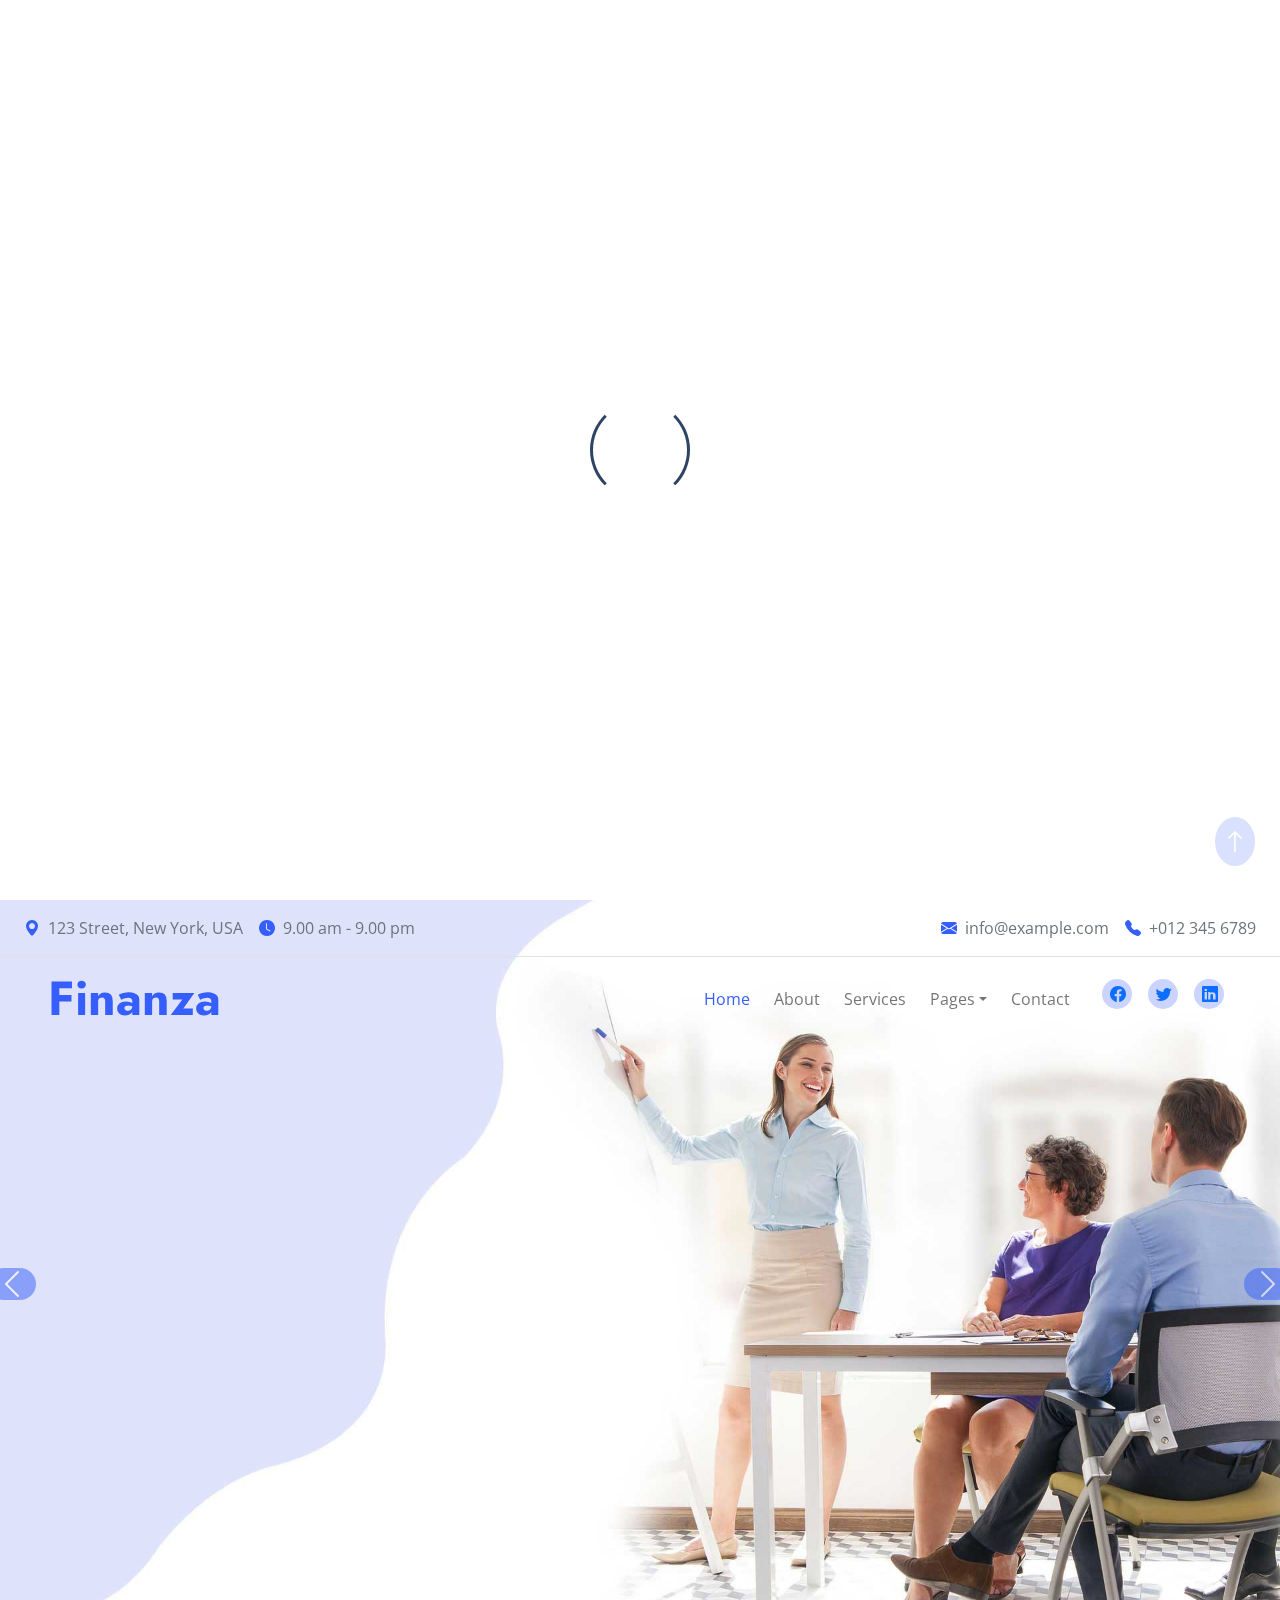
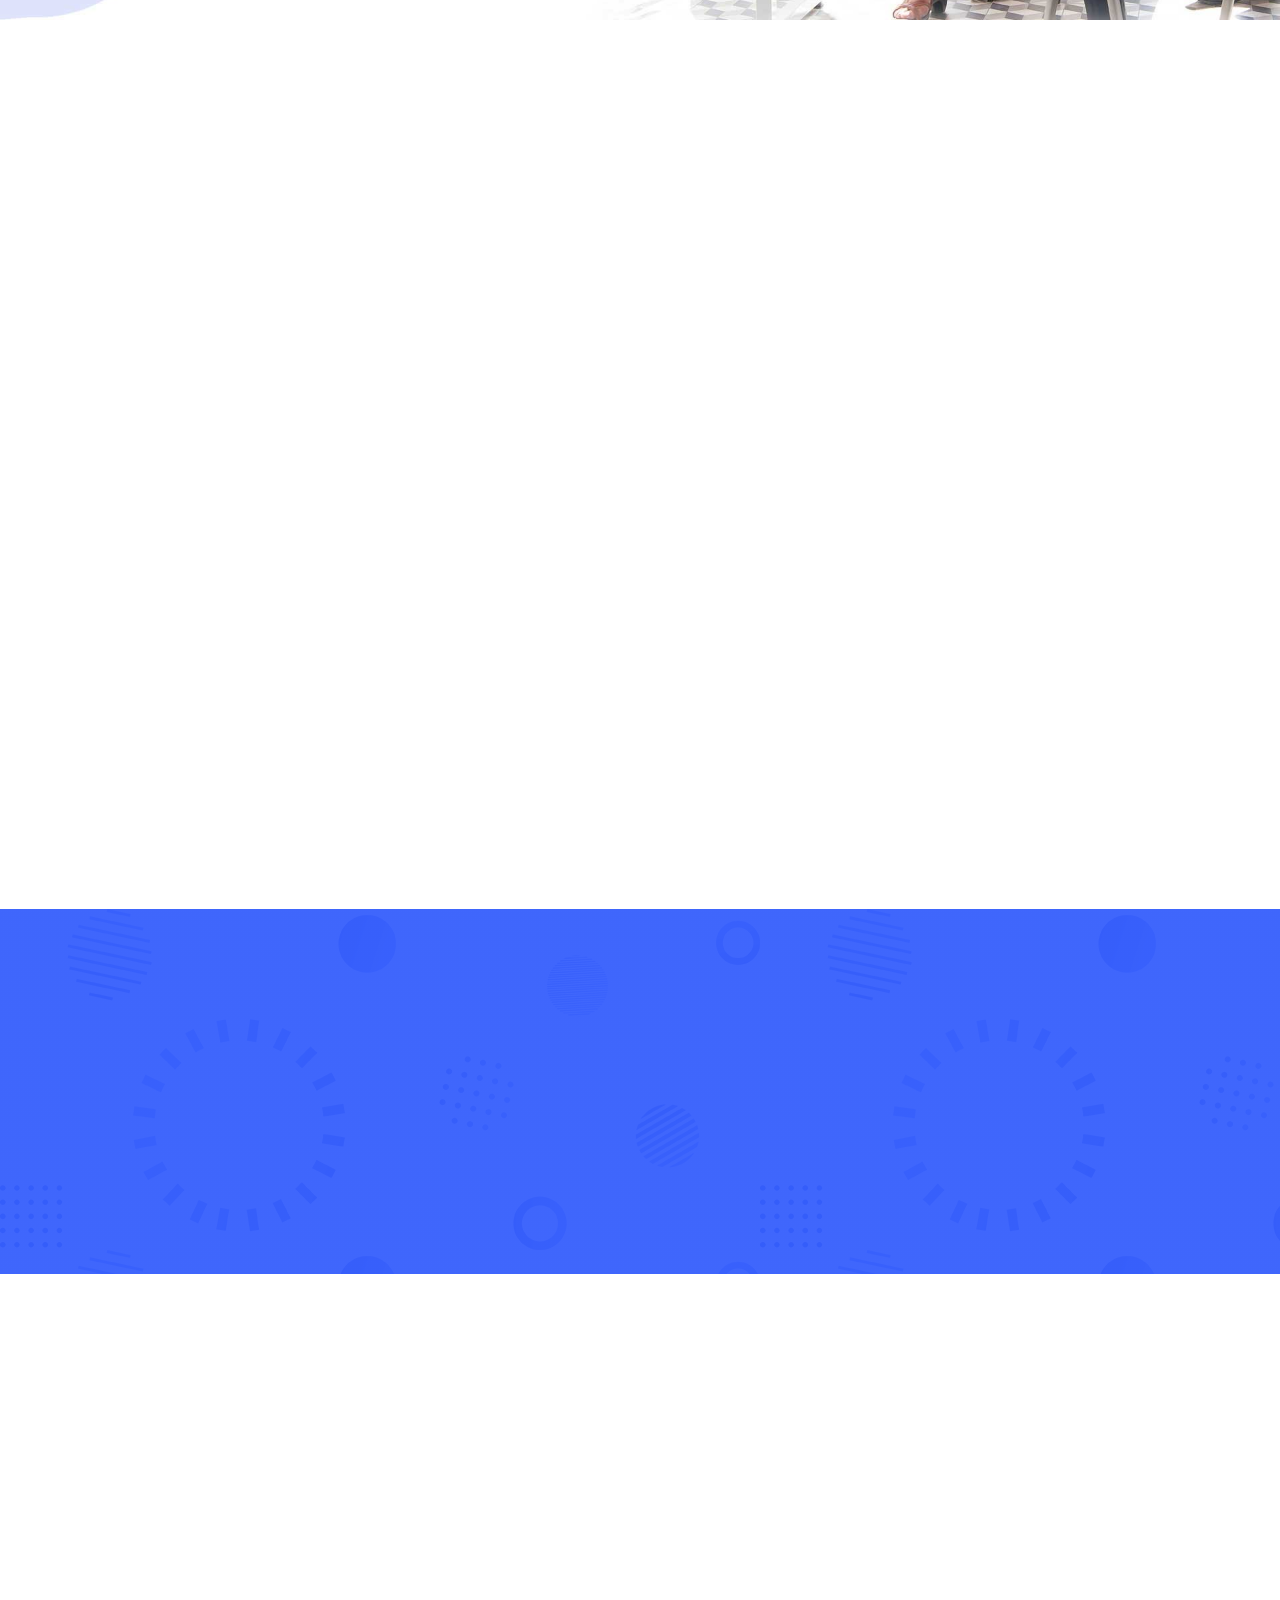
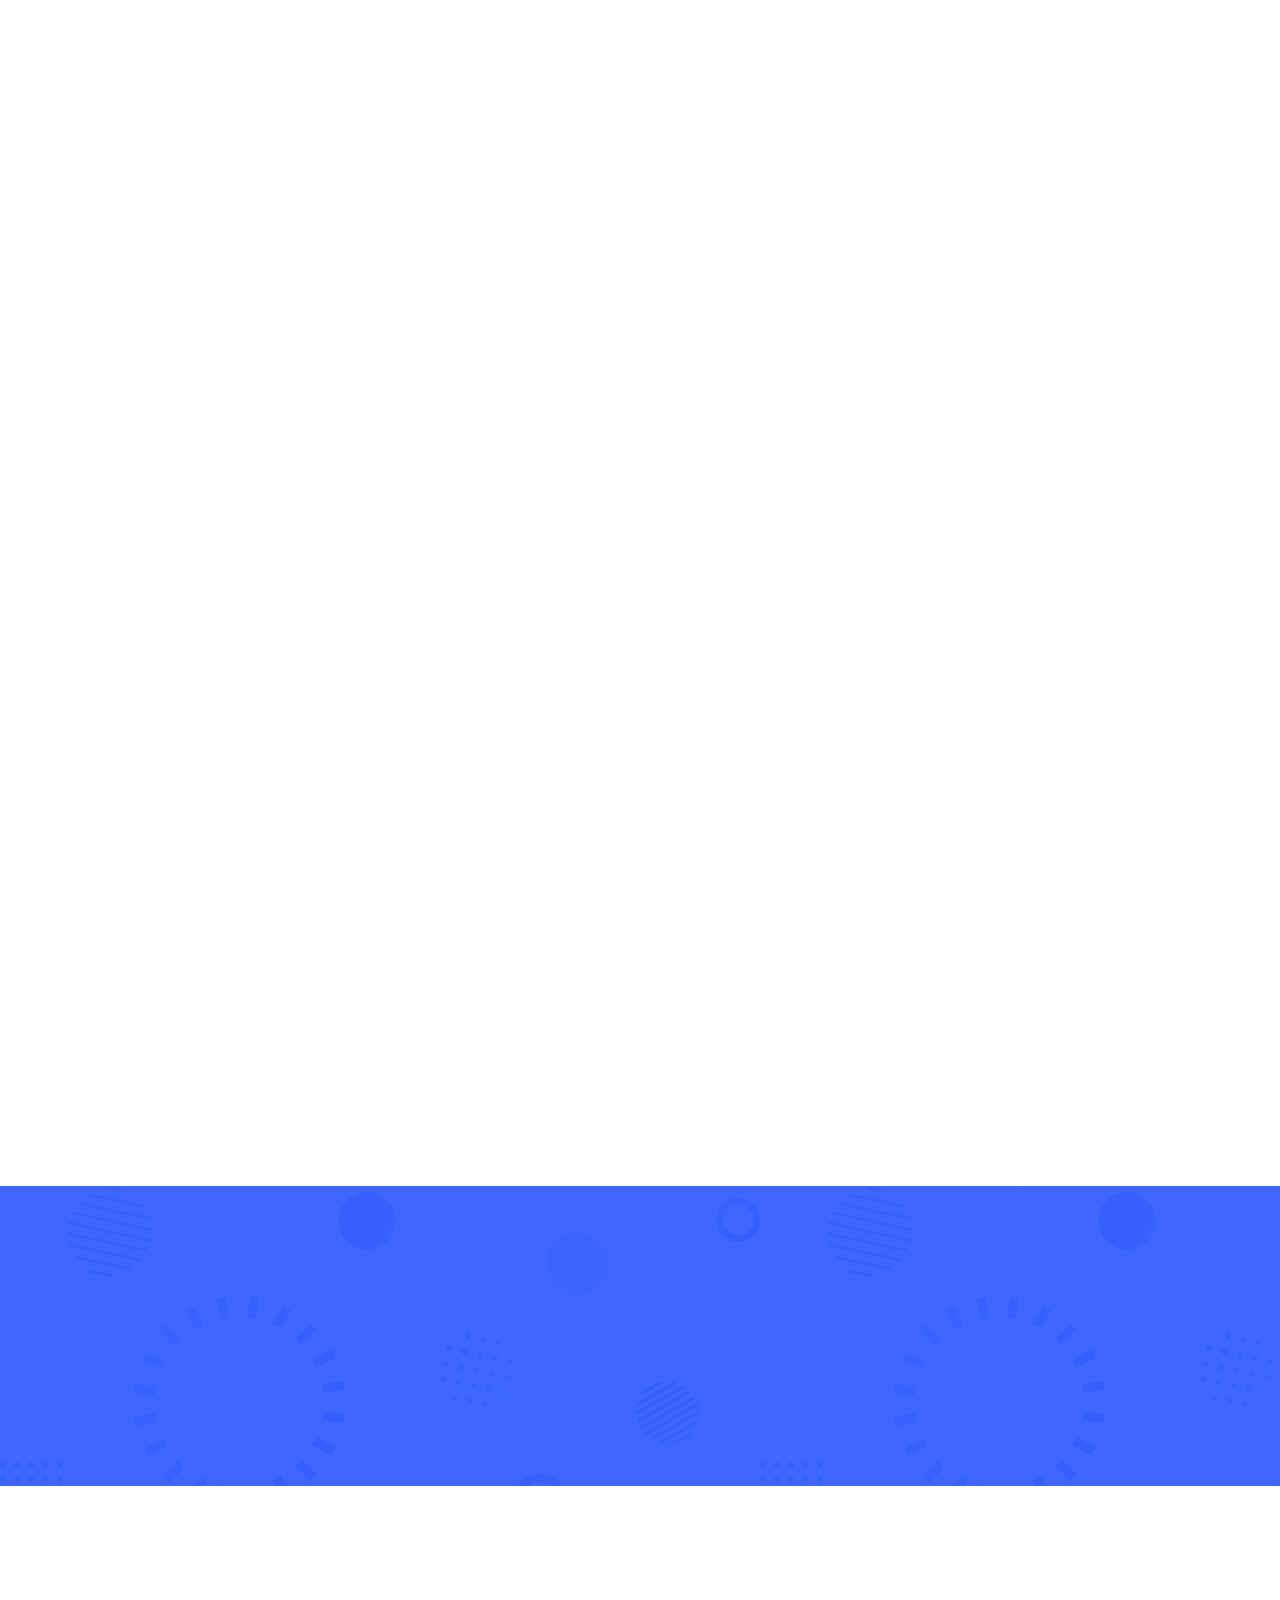
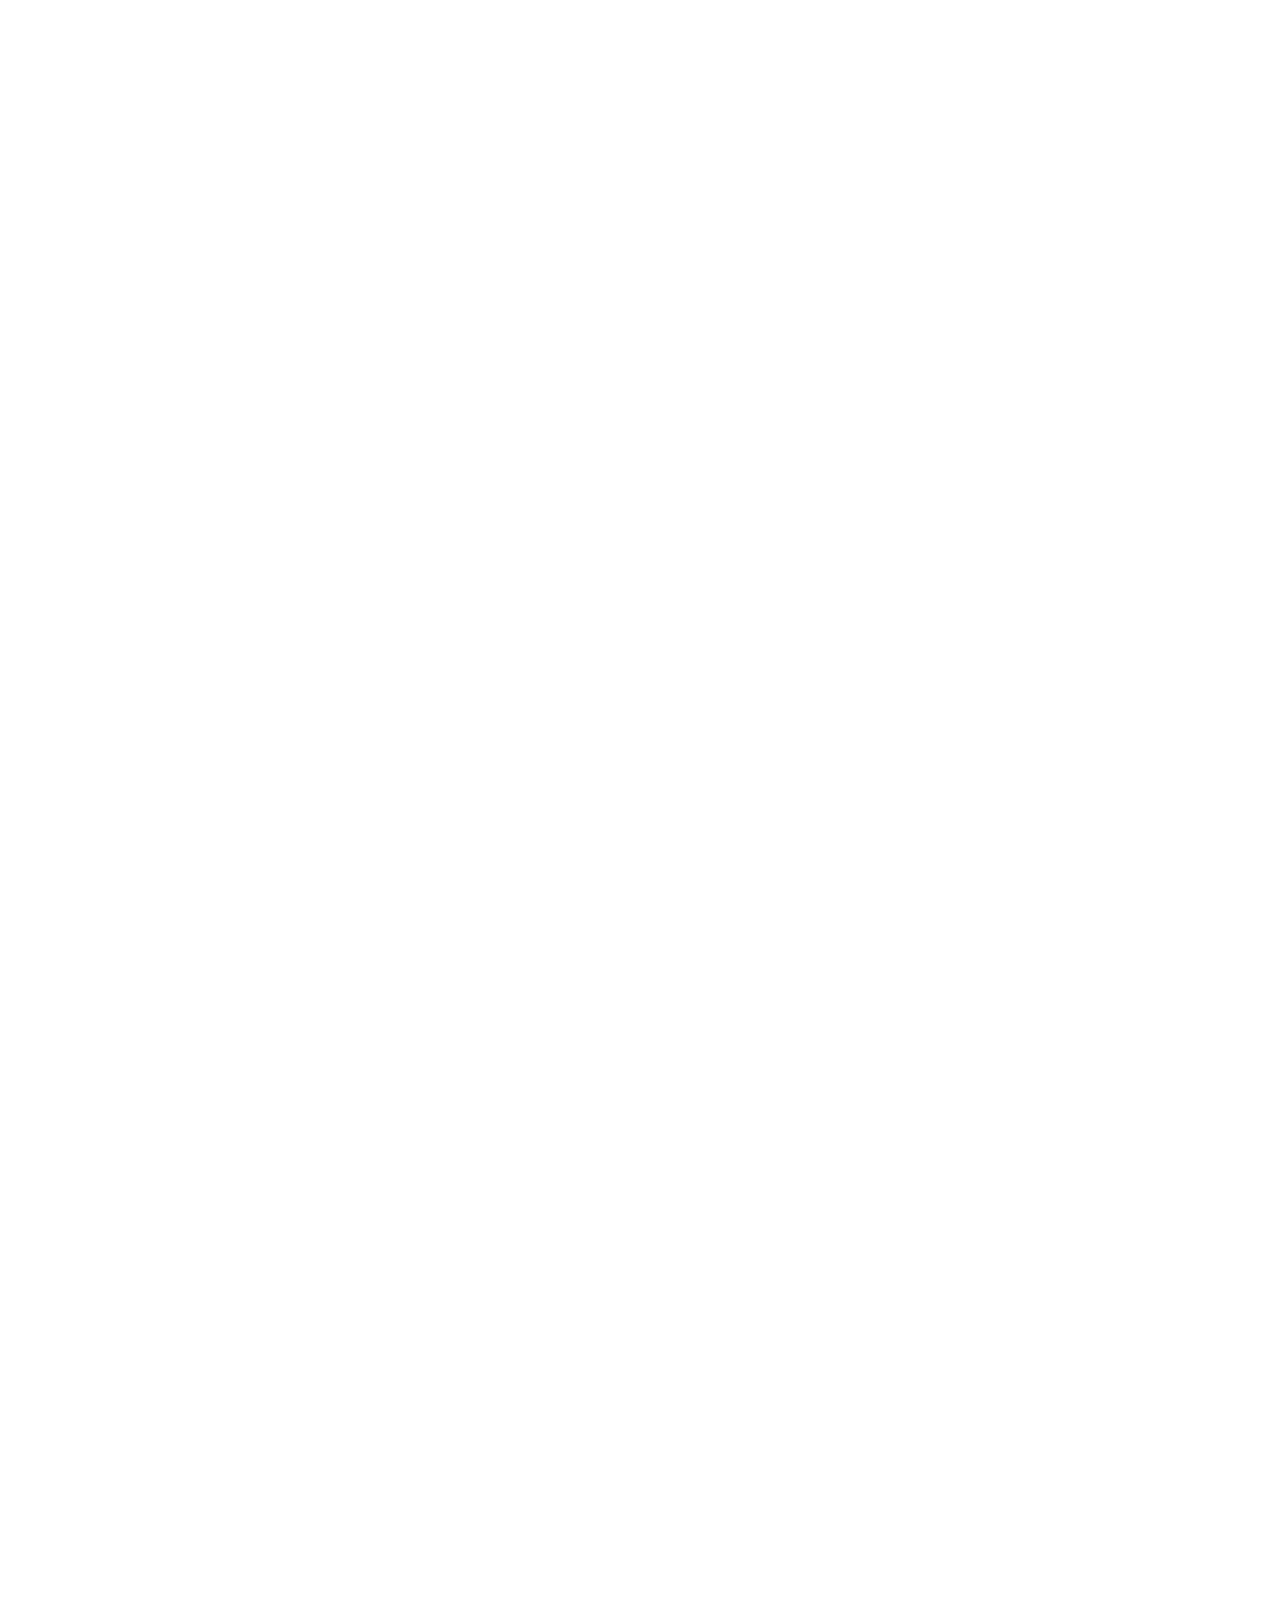
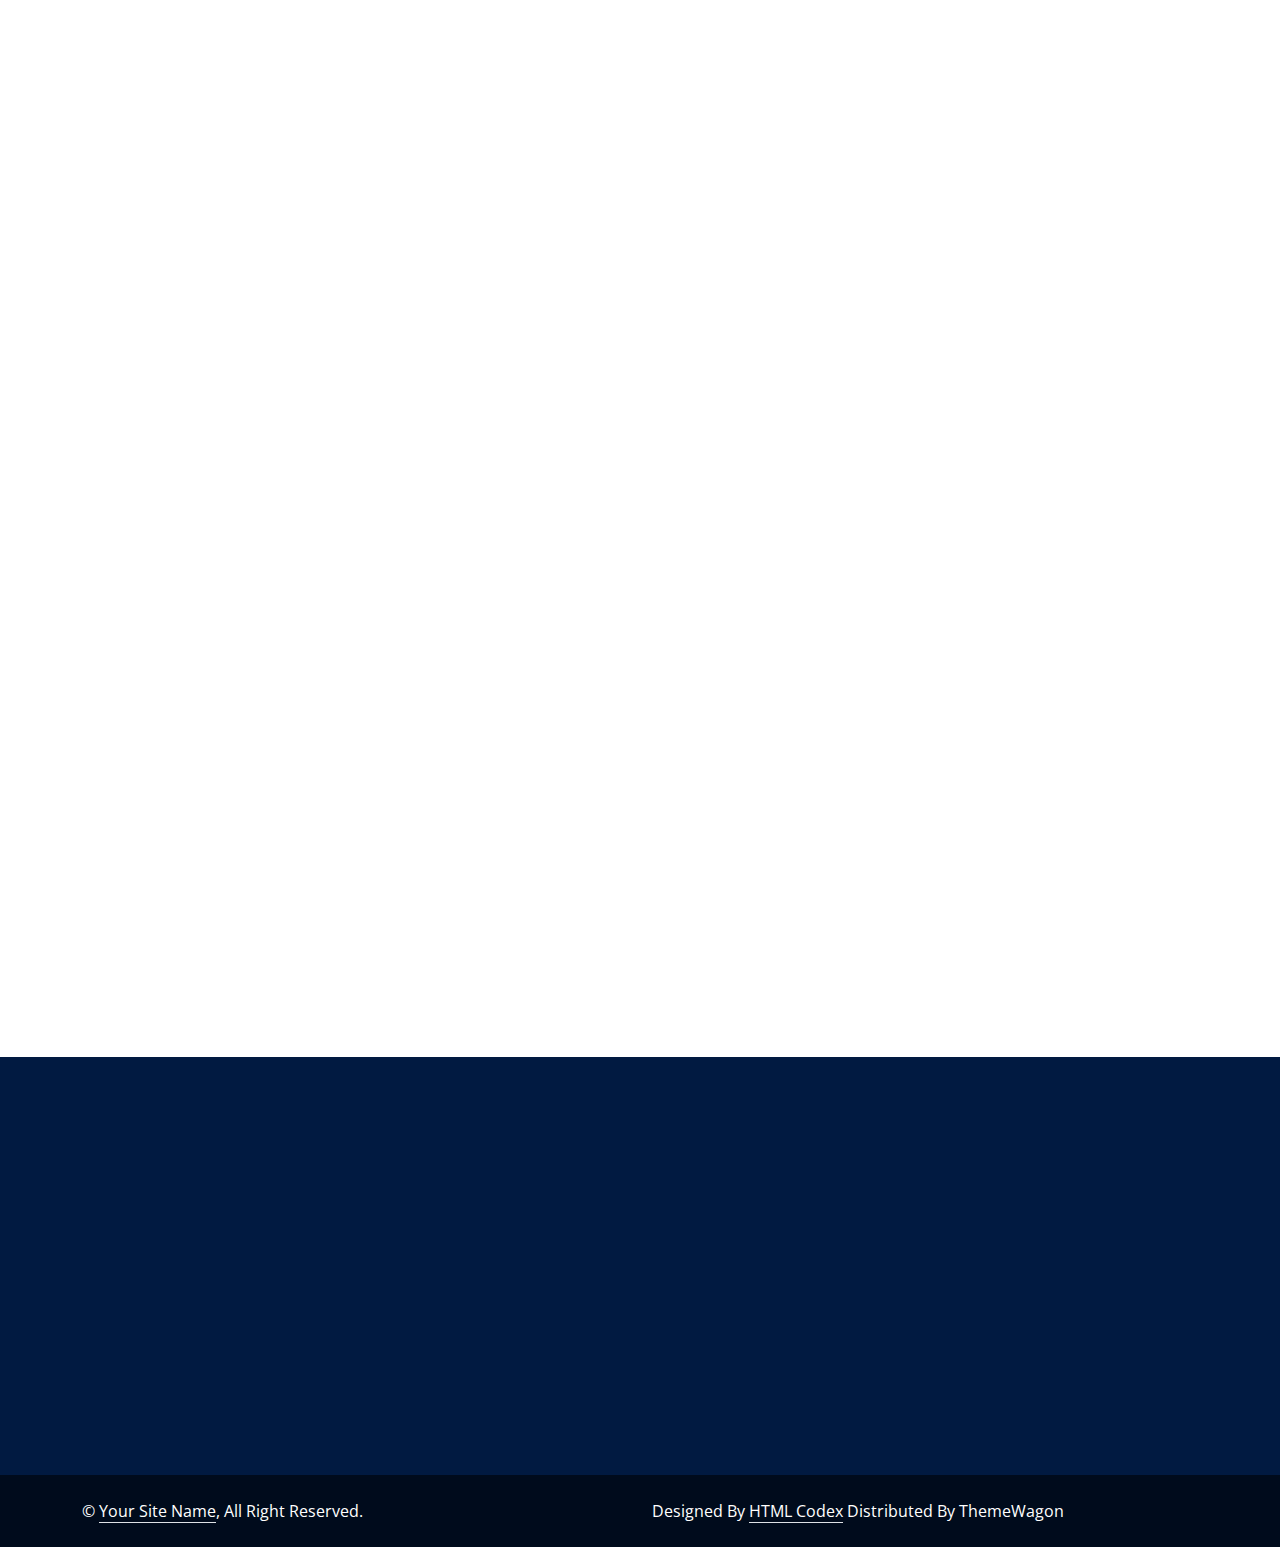
<file: index.html>
<!DOCTYPE html>
<html lang="en">
<head>
    <meta charset="UTF-8">
    <meta http-equiv="X-UA-Compatible" content="IE=edge">
    <meta name="viewport" content="width=device-width, initial-scale=1.0">
    <title>Finanza</title>
    <style>
        @import url(css/bootstrap-icons.css);
        @import url(css/bootstrap.min.css);
        @import url(css/swiper-bundle.min.css);
        @import url(css/animate.css);
        @import url(css/animate.min.css);
        @import url(css/media.css);
        @import url(css/fonts.css);
        @import url(css/style.css);
    </style>
</head>
<body>

    <!-- loader-->
    <div class="loading-container position-sticky">
        <div class="loading"></div>
        <div id="loading-text">finanza</div>
    </div>

    <header class="position-fixed w-100">
        <div class="top-bar border-bottom d-flex justify-content-between">
            <div class="topbar-left d-none d-lg-block py-3 px-4">
                <ul class="list-unstyled hstack m-0">
                    <li class="pe-3"><a class=" text-decoration-none text-secondary" href="#"><i class="bi bi-geo-alt-fill pe-2 text-primary"></i>123 Street, New York, USA</a></li>
                    <li><a class=" text-decoration-none text-secondary" href="#"><i class="bi bi-clock-fill pe-2 text-primary"></i>9.00 am - 9.00 pm</a></li>
                </ul>
            </div>
            <div class="topbar-right d-none d-lg-block py-3 px-4">
                <ul class="list-unstyled hstack m-0">
                    <li class="pe-3"><a class=" text-decoration-none text-secondary" href="mailto:info@example.com "><i class="bi bi-envelope-fill pe-2 text-primary"></i>info@example.com </li></a>
                    <li><a class="text-decoration-none text-secondary" href="tel:+012 345 6789"><i class="bi bi-telephone-fill pe-2 text-primary"></i>+012 345 6789</a></li>
                </ul>
            </div>
        </div>
        <div class="main-header navbar navbar-expand-lg px-5">
            <div class="navbar-brand">
                <div><a class="display-5 text-primary font-jost fw-bold text-decoration-none" href="index.html">Finanza</a></div>
            </div>
            <button class="navbar-toggler border-0 bg-white" type="button" data-bs-toggle="collapse" data-bs-target="#navbarNav" >
                <span class="navbar-toggler-icon bg-white"></span>
            </button>
            <nav class="collapse navbar-collapse justify-content-end" id="navbarNav">
                <ul class="navbar-nav show">
                    <li class="nav-item"><a class="nav-link pe-3 active" href="index.html">Home</a></li>
                    <li class="nav-item"><a class="nav-link pe-3" href="about.html">About</a></li>
                    <li class="nav-item"><a class="nav-link pe-3" href="services.html">Services</a></li>
                    <li class="nav-item dropdown"><a class="nav-link dropdown-toggle pe-3" href="#" data-bs-toggle="dropdown">Pages</a>
                        <ol class="dropdown-menu">
                            <li><a class="dropdown-item" href="project.html">Projects</a></li>
                            <li><a class="dropdown-item" href="feature.html">Features</a></li>
                            <li><a class="dropdown-item" href="team.html">Team Member</a></li>
                            <li><a class="dropdown-item" href="testimonial.html">Testimonial</a></li>
                            <li><a class="dropdown-item" href="404pages.html">404 Page</a></li>
                        </ol>
                    </li>
                    <li class="nav-item"><a class="nav-link pe-3" href="contact.html">Contact</a></li>
                    <div class="icon d-none d-lg-block text-primary ms-3 me-2 rounded-circle">
                        <a href="#" class="text-decoration-none"><i class="bi bi-facebook px-2 py-2"></i></a>
                    </div>
                    <div class="icon d-none d-lg-block text-primary me-2 ms-2 rounded-circle">
                        <a href="#" class="text-decoration-none"><i class="bi bi-twitter px-2 py-2"></i></a>
                    </div>
                    <div class="icon d-none d-lg-block text-primary me-2 ms-2 rounded-circle">
                        <a href="#" class="text-decoration-none"><i class="bi bi-linkedin px-2 py-2"></i></a>
                    </div>
                </ul>
            </nav>
        </div>
    </header>

    <!-- banner section -->
    <section class="banner">
        <div class="carousel overflow-hidden slide carousel-fade" bs-data-ride="carousel" id="fadecarousel">
            <div class="carousel-inner">
                <div class="carousel-item active mb-md-5">
                    <img class="img-fluid" src="img/carousel-2.jpg" alt="">
                    <div class="carousel-caption top-50 start-10 translate-middle-y text-start w-50  wow animate__animated animate__fadeInUp">
                        <p class="text-primary rounded border d-inline-block border-white py-1 px-2  wow animate__animated animate__fadeInUp">Welcome to Finanza</p>
                        <h1 class="display-1 fw-bold dark-blue font-jost  wow animate__animated animate__fadeInUp">True Financial Support For You</h1>
                        <button class="btn btn-primary py-3 px-5 mt-3 wow animate__animated animate__fadeInUp">Explore More</button>
                    </div>
                </div>
                <div class="carousel-item">
                    <img class="img-fluid" src="img/carousel-1.jpg" alt="">
                    <div class="carousel-caption top-50 start-10 translate-middle-y wow animate__animated animate__fadeInUp animate__delay text-start w-50">
                        <p class="text-primary rounded border d-inline-block border-white py-2 px-2">Welcome to Finanza</p>
                        <h1 class="display-1 fw-bold dark-blue font-jost">Your Financial Status Is Our Goal</h1>
                        <button class="btn btn-primary py-3 px-5">Explore More</button>
                    </div>
                </div>
            </div>
            <button class="carousel-control-prev top-50 start-0 translate-middle" type="button" data-bs-target="#fadecarousel" data-bs-slide="prev">
                <span class="carousel-control-prev-icon bg-primary ms-4 px-4 py-2 rounded-pill" aria-hidden="true"></span>
                <span class="visually-hidden">Previous</span>
            </button>
            <button class="carousel-control-next top-50 start-100 translate-middle" type="button" data-bs-target="#fadecarousel" data-bs-slide="next">
                <span class="carousel-control-next-icon bg-primary me-4 px-4 py-2 rounded-pill" aria-hidden="true"></span>
                <span class="visually-hidden">Previous</span>
            </button>
        </div>
    </section>

    <!-- about section -->
    <section class="about padding-80">
        <div class="container">
            <div class="row align-items-end">
                <div class="col-12 col-xl-6 wow animate__animated animate__fadeInUp animate__delay">
                    <img class="img-fluid rounded" src="img/about.jpg" alt="">
                </div>
                <div class="col-12 col-xl-6 mt-3 m-xl-0 border-end wow animate__animated animate__fadeInUp animate__delay">
                    <p class="text-primary rounded border d-inline-block py-1 px-2">About Us</p>
                    <h2 class="display-5 fw-semibold dark-blue font-jost">We Help Our Clients To Grow Their Business</h2>
                    <p class="fs-6 pt-2">Tempor erat elitr rebum at clita. Diam dolor diam ipsum sit. Aliqu diam amet diam et eos. Clita erat ipsum et lorem et sit, sed stet lorem sit clita duo justo magna dolore erat amet</p>
                    <div class="border p-3 mt-3 rounded">
                        <ul class="nav nav-tabs" id="mytab">
                            <li class="nav-item">
                                <button class="nav-link active" data-bs-toggle="tab" data-bs-target="#story-tab">Story</button>
                            </li>
                            <li>
                                <button class="nav-link" data-bs-toggle="tab" data-bs-target="#mission-tab">Mission</button>
                            </li>
                            <li>
                                <button class="nav-link" data-bs-toggle="tab" data-bs-target="#vision-tab">Vision</button>
                            </li>
                        </ul>
                        <div class="tab-content">
                            <div class="tab-pane fade active show" id="story-tab">
                                <p class="pt-3">
                                    Story erat elitr rebum at clita. Diam dolor diam ipsum et tempor sit. Aliqu diam amet diam et eos labore.</p>
                                <p>Diam dolor diam ipsum et tempor sit. Aliqu diam amet diam et eos labore. Clita erat ipsum et lorem et sit</p>
                            </div>
                            <div class="tab-pane fade" id="mission-tab">
                                <p class="pt-3">Mission erat elitr rebum at clita. Diam dolor diam ipsum et tempor sit. Aliqu diam amet diam et eos labore.</p>
                                <p>Diam dolor diam ipsum et tempor sit. Aliqu diam amet diam et eos labore. Clita erat ipsum et lorem et sit</p>
                            </div>
                            <div class="tab-pane fade" id="vision-tab">
                                <p class="pt-3">Vision erat elitr rebum at clita. Diam dolor diam ipsum et tempor sit. Aliqu diam amet diam et eos labore.</p>
                                <p>Diam dolor diam ipsum et tempor sit. Aliqu diam amet diam et eos labore. Clita erat ipsum et lorem et sit</p>
                            </div>
                        </div>
                    </div>
                </div>
            </div>
            <div class="border p-3 mt-3 wow animate__animated animate__fadeInUp animate__delay">
                <div class="row">
                    <div class="col-12 col-lg-4 border-end">
                        <div class="hstack">
                            <div class="icon text-center rounded-circle bg-primary text-white fs-4 me-3">
                                <i class="bi bi-x"></i>
                            </div>
                            <div>
                                <h3 class="fs-4 fw-semibold font-jost">No Hidden Cost</h3>
                                <p class="fs-6 fw-normal m-0">Clita erat ipsum lorem sit sed stet duo justo</p>
                            </div>
                        </div>
                    </div>
                    <div class="border-bottom my-3 d-block d-lg-none"></div>
                    <div class="col-12 col-lg-4">
                        <div class="hstack">
                            <div class="icon text-center rounded-circle bg-primary text-white fs-5 me-3">
                                <i class="bi bi-people-fill"></i>
                            </div>
                            <div>
                                <h3 class="fs-4 fw-semibold font-jost">Dedicated Team</h3>
                                <p class="fs-6 fw-normal m-0">Clita erat ipsum lorem sit sed stet duo justo</p>
                            </div>
                        </div>
                    </div>
                    <div class="border-bottom my-3 d-block d-lg-none"></div>
                    <div class="col-12 col-lg-4">
                        <div class="hstack">
                            <div class="icon text-center rounded-circle bg-primary text-white fs-6 me-3">
                                <i class="bi bi-telephone-fill"></i>
                            </div>
                            <div>
                                <h3 class="fs-4 fw-semibold font-jost">24/7 Available</h3>
                                <p class="fs-6 fw-normal m-0">Clita erat ipsum lorem sit sed stet duo justo</p>
                            </div>
                        </div>
                    </div>
                </div>
            </div>
        </div>
    </section>

    <!-- counter section -->
    <section class="padding-80 counter-bg">
        <div class="container">
            <div class="row">
                <div class="col-12 col-md-6 col-lg-3 text-white text-center wow animate__animated animate__fadeInUp animate__delay">
                    <i class="bi bi-people-fill display-4"></i>
                    <h2 class="display-4 font-jost fw-bold counter">1234</h2>
                    <p class="fs-5">Happy Clients</p>
                    <hr class="w-25 mx-auto">
                </div>
                <div class="col-12 col-md-6 col-lg-3 text-white text-center wow animate__animated animate__fadeInUp animate__delay">
                    <i class="bi bi-check2 display-4"></i>
                    <h2 class="display-4 font-jost fw-bold counter">1234</h2>
                    <p class="fs-5">Projects Completed</p>
                    <hr class="w-25 mx-auto">
                </div>
                <div class="col-12 col-md-6 col-lg-3 text-white text-center wow animate__animated animate__fadeInUp animate__delay">
                    <i class="bi bi-person-fill-gear display-4"></i>
                    <h2 class="display-4 font-jost fw-bold counter">1234</h2>
                    <p class="fs-5">Dedicated Staff</p>
                    <hr class="w-25 mx-auto">
                </div>
                <div class="col-12 col-md-6 col-lg-3 text-white text-center wow animate__animated animate__fadeInUp animate__delay">
                    <i class="bi bi-award display-5"></i>
                    <h2 class="display-4 font-jost fw-bold counter">1234</h2>
                    <p class="fs-5">Awards Achieved</p>
                    <hr class="w-25 mx-auto">
                </div>
            </div>
        </div>
    </section>

    <!-- choose section -->
    <section class="choose pt-5 mt-5 overflow-hidden">
        <div class="container">
            <div class="row align-items-center">
                <div class="col-12 col-xl-6 mt-3 m-xl-0 wow animate__animated animate__fadeInUp animate__delay">
                    <p class="text-primary rounded border d-inline-block py-1 px-2">Why Choosing Us!</p>
                    <h2 class="display-5 fw-semibold dark-blue font-jost">Few Reasons Why People Choosing Us!</h2>
                    <p class="fs-6 pt-2">Tempor erat elitr rebum at clita. Diam dolor diam ipsum sit. Aliqu diam amet diam et eos. Clita erat ipsum et lorem et sit, sed stet lorem sit clita duo justo magna dolore erat amet</p>
                    <button class="btn btn-primary fs-6 py-3 px-5">Explore More</button>
                </div>
                <div class="col-12 col-xl-6  wow animate__animated animate__fadeInUp animate__delay">
                    <div class="row align-items-center">
                        <div class="col-12 col-md-6 card-choose">
                            <div class="card mt-3 mt-lg-0">
                                <div class="card-body">
                                    <i class="bi bi-check-lg display-4"></i>
                                    <div class="card-title font-jost fs-4 fw-bold">Fast Executions</div>
                                    <p>Clita erat ipsum et lorem et sit, sed stet lorem sit clita duo justo erat amet</p>
                                    <a href="#" class="text-decoration-none fs-6">Read More <i class="bi bi-arrow-right"></i></a>
                                </div>
                            </div>
                            <div class="card mt-4">
                                <div class="card-body">
                                    <i class="bi bi-check-lg display-4"></i>
                                    <div class="card-title font-jost fs-4 fw-bold">Guide & Support</div>
                                    <p>Clita erat ipsum et lorem et sit, sed stet lorem sit clita duo justo erat amet</p>
                                    <a href="#" class="text-decoration-none fs-6">Read More <i class="bi bi-arrow-right"></i></a>
                                </div>
                            </div>
                        </div>
                        <div class="col-12 col-md-6 card-choose">
                            <div class="card mt-3 mt-lg-0">
                                <div class="card-body">
                                    <i class="bi bi-check-lg display-4"></i>
                                    <div class="card-title font-jost fs-4 fw-bold">Financial Secure</div>
                                    <p>Clita erat ipsum et lorem et sit, sed stet lorem sit clita duo justo erat amet</p>
                                    <a href="#" class="text-decoration-none fs-6">Read More <i class="bi bi-arrow-right"></i></a>
                                </div>
                            </div>
                        </div>
                    </div>
                </div>
            </div>
        </div>
    </section>

    <!-- Our Services section -->
    <section class="Services padding-80 overflow-hidden">
        <div class="container">
            <div class="text-center w-75 mx-auto mb-5 wow animate__animated animate__fadeInUp animate__delay">
                <p class="text-primary rounded border d-inline-block py-1 px-2">Our Services</p>
                <h2 class="display-4 fw-semibold dark-blue font-jost">Awesome Financial Services For Business</h2>
            </div>
            <div class="row align-items-start">
                <div class="col-12 col-lg-4 wow animate__animated animate__fadeInUp animate__delay">
                    <div class="nav flex-column nav-pills me-3">
                        <button class="nav-link text-start border mb-4 p-3 active fs-4 fw-semibold text-black font-jost" data-bs-toggle="pill" data-bs-target="#finacial-tab"><i class="bi bi-list fs-3 me-3"></i>Financial Planning</button>
                        <button class="nav-link text-start border mb-4 p-3 fs-4 fw-semibold text-black font-jost" data-bs-toggle="pill" data-bs-target="#Cash-tab"><i class="bi bi-list fs-3 me-3"></i>Cash Investment</button>
                        <button class="nav-link text-start border mb-4 p-3 fs-4 fw-semibold text-black font-jost" data-bs-toggle="pill" data-bs-target="#Consultancy-tab"><i class="bi bi-list fs-3 me-3"></i>Financial Consultancy</button>
                        <button class="nav-link text-start border fs-4 fw-semibold text-black font-jost" data-bs-toggle="pill" data-bs-target="#Business-tab"><i class="bi bi-list fs-3  me-3"></i>Business Loans</button>
                    </div>
                </div>
                <div class="col-12 col-lg-8 mt-4 mt-lg-0 wow animate__animated animate__fadeInUp animate__delay">
                    <div class="tab-content">
                        <div class="tab-pane fade show active" id="finacial-tab">
                            <div class="row">
                                <div class="col-12 col-md-6">
                                    <img class="img-fluid rounded" src="img/service-1.jpg" alt="">
                                </div>
                                <div class="col-12 col-md-6 mt-4 mt-lg-0">
                                    <h3 class="font-jost fw-semibold">25 Years Of Experience In Financial Support</h3>
                                    <p class="fs-6 mt-4">Tempor erat elitr rebum at clita. Diam dolor diam ipsum sit. Aliqu diam amet diam et eos. Clita erat ipsum et lorem et sit, sed stet lorem sit clita duo justo erat amet.</p>
                                    <h4 class="fs-6 fw-normal mt-4"><i class="bi bi-check2 me-2 text-primary fs-5"></i> Secured Loans</h4>
                                    <h4 class="fs-6 fw-normal mt-3"><i class="bi bi-check2 me-2 text-primary fs-5 mt-3"></i> Credit Facilities</h4>
                                    <h4 class="fs-6 fw-normal mt-3"><i class="bi bi-check2 me-2 text-primary fs-5"></i> Cash Advanced</h4>
                                    <button class="btn btn-primary fs-6 py-3 px-5 mt-4">Read More</button>
                                </div>
                            </div>
                        </div>
                        <div class="tab-pane fade" id="Cash-tab">
                            <div class="row">
                                <div class="col-12 col-md-6">
                                    <img class="img-fluid rounded" src="img/service-2.jpg" alt="">
                                </div>
                                <div class="col-12 col-md-6 mt-4 mt-lg-0">
                                    <h3 class="font-jost fw-semibold">25 Years Of Experience In Financial Support</h3>
                                    <p class="fs-6 mt-4">Tempor erat elitr rebum at clita. Diam dolor diam ipsum sit. Aliqu diam amet diam et eos. Clita erat ipsum et lorem et sit, sed stet lorem sit clita duo justo erat amet.</p>
                                    <h4 class="fs-6 fw-normal mt-4"><i class="bi bi-check2 me-2 text-primary fs-5"></i> Secured Loans</h4>
                                    <h4 class="fs-6 fw-normal mt-3"><i class="bi bi-check2 me-2 text-primary fs-5 mt-3"></i> Credit Facilities</h4>
                                    <h4 class="fs-6 fw-normal mt-3"><i class="bi bi-check2 me-2 text-primary fs-5"></i> Cash Advanced</h4>
                                    <button class="btn btn-primary fs-6 py-3 px-5 mt-4">Read More</button>
                                </div>
                            </div>
                        </div>
                        <div class="tab-pane fade" id="Consultancy-tab">
                            <div class="row">
                                <div class="col-12 col-md-6">
                                    <img class="img-fluid rounded" src="img/service-3.jpg" alt="">
                                </div>
                                <div class="col-12 col-md-6 mt-4 mt-lg-0">
                                    <h3 class="font-jost fw-semibold">25 Years Of Experience In Financial Support</h3>
                                    <p class="fs-6 mt-4">Tempor erat elitr rebum at clita. Diam dolor diam ipsum sit. Aliqu diam amet diam et eos. Clita erat ipsum et lorem et sit, sed stet lorem sit clita duo justo erat amet.</p>
                                    <h4 class="fs-6 fw-normal mt-4"><i class="bi bi-check2 me-2 text-primary fs-5"></i> Secured Loans</h4>
                                    <h4 class="fs-6 fw-normal mt-3"><i class="bi bi-check2 me-2 text-primary fs-5 mt-3"></i> Credit Facilities</h4>
                                    <h4 class="fs-6 fw-normal mt-3"><i class="bi bi-check2 me-2 text-primary fs-5"></i> Cash Advanced</h4>
                                    <button class="btn btn-primary fs-6 py-3 px-5 mt-4">Read More</button>
                                </div>
                            </div>
                        </div>
                        <div class="tab-pane fade" id="Business-tab">
                            <div class="row">
                                <div class="col-12 col-md-6">
                                    <img class="img-fluid rounded" src="img/service-4.jpg" alt="">
                                </div>
                                <div class="col-12 col-md-6 mt-4 mt-lg-0">
                                    <h3 class="font-jost fw-semibold">25 Years Of Experience In Financial Support</h3>
                                    <p class="fs-6 mt-4">Tempor erat elitr rebum at clita. Diam dolor diam ipsum sit. Aliqu diam amet diam et eos. Clita erat ipsum et lorem et sit, sed stet lorem sit clita duo justo erat amet.</p>
                                    <h4 class="fs-6 fw-normal mt-4"><i class="bi bi-check2 me-2 text-primary fs-5"></i> Secured Loans</h4>
                                    <h4 class="fs-6 fw-normal mt-3"><i class="bi bi-check2 me-2 text-primary fs-5 mt-3"></i> Credit Facilities</h4>
                                    <h4 class="fs-6 fw-normal mt-3"><i class="bi bi-check2 me-2 text-primary fs-5"></i> Cash Advanced</h4>
                                    <button class="btn btn-primary fs-6 py-3 px-5 mt-4">Read More</button>
                                </div>
                            </div>
                        </div>
                    </div>
                </div>
            </div>
        </div>
    </section>

    <!-- get in touch section -->
    <section>
        <div class="container-fluid form counter-bg py-5">
           <div class="py-5">
            <form action="">
                <div class="position-absolute m-4">
                    <div class="col-12 col-lg-6 bg-white border rounded-4 p-4 text-center mx-auto wow animate__animated animate__fadeInUp animate__delay">
                        <p class="text-primary rounded border d-inline-block mt-4 py-1 px-2">Get In Touch</p>
                        <h3 class="display-5 fw-bold font-jost mb-5">Request A Call-Back</h3>
                        <div class="row flex-wrap">
                            <div class="col-12 col-md-6 mb-4">
                                <input type="text" class="form-control py-3" placeholder="Your Name">
                            </div>
                            <div class="col-12 col-md-6 mb-4">
                                <input type="email" class="form-control py-3" placeholder="Your Email">
                            </div>
                            <div class="col-12 col-md-6 mb-4">
                                <input type="tel" class="form-control py-3" placeholder="Your Mobile">
                            </div>
                            <div class="col-12 col-md-6 mb-4">
                                <input type="text" class="form-control py-3" placeholder="Subject">
                            </div>
                            <div class="col-12 col-md-12">
                                <textarea class="form-control" rows="3" placeholder="Massage"></textarea>
                            </div>
                            <div class="col-12 col-md-12">
                                <button class="btn btn-primary w-100 mt-3 py-3">Submit Now</button>
                            </div>
                        </div>
                    </div>
                </div>
            </form>
           </div>
        </div>
    </section>

    <!-- Projects section -->
    <section class="projects">
        <div class="container mt-5 pt-5 mt-md-0 pt-md-0">
            <div class="text-center w-75 mx-auto mb-5 wow animate__animated animate__fadeInUp animate__delay">
                <p class="text-primary rounded border d-inline-block py-1 px-2">Our Projects</p>
                <h2 class="display-4 fw-semibold dark-blue font-jost">We Have Completed Latest Projects Business</h2>
            </div>
            <div class="swiper project-swiper pb-5 mb-5 wow animate__animated animate__fadeInUp animate__delay">
                <div class="swiper-wrapper">
                  <div class="swiper-slide pe-4 pb-5 mb-5 pe-3">
                    <!-- <div class="col-12 col-md-4 pe-5"> -->
                        <div class="img-box position-relative">
                            <img class="img-fluid rounded-3" src="img/service-4.jpg" alt="">
                            <div class="icon w-100 h-100 position-absolute top-0 start-0 align-items-center d-flex justify-content-center rounded-3">
                                <a class="text-decoration-none" href="#"><i class="bi bi-link display-1 text-primary"></i></a>
                            </div>
                            <div class="border w-100 h-100 rounded position-absolute">
                                <h3 class="align-items-end d-flex h-100 pb-3 fs-5 fw-bold ps-3">Business Loans</h3>
                            </div>
                        </div>
                    <!-- </div> -->
                  </div>
                  <div class="swiper-slide pe-4 pb-5 mb-5 pe-3">
                    <!-- <div class="col-12 col-md-4 pe-5"> -->
                        <div class="img-box position-relative">
                            <img class="img-fluid rounded-3" src="img/service-3.jpg" alt="">
                            <div class="icon w-100 h-100 position-absolute top-0 start-0 align-items-center d-flex justify-content-center rounded-3">
                                <a class="text-decoration-none" href="#"><i class="bi bi-link display-1 text-primary"></i></a>
                            </div>
                            <div class="border w-100 h-100 rounded position-absolute">
                                <h3 class="align-items-end d-flex h-100 pb-3 fs-5 fw-bold ps-3">Financial Consultancy</h3>
                            </div>
                        </div>
                    <!-- </div> -->
                  </div>
                  <div class="swiper-slide pe-4 pb-5 mb-5 pe-3">
                    <!-- <div class="col-12 col-md-4 pe-5"> -->
                        <div class="img-box position-relative">
                            <img class="img-fluid rounded-3" src="img/service-1.jpg" alt="">
                            <div class="icon w-100 h-100 position-absolute top-0 start-0 align-items-center d-flex justify-content-center rounded-3">
                                <a class="text-decoration-none" href="#"><i class="bi bi-link display-1 text-primary"></i></a>
                            </div>
                            <div class="border w-100 h-100 rounded position-absolute">
                                <h3 class="align-items-end d-flex h-100 pb-3 fs-5 fw-bold ps-3">Financial Planning</h3>
                            </div>
                        </div>
                    <!-- </div> -->
                  </div>
                  <div class="swiper-slide pe-4 pb-5 mb-5 pe-3">
                    <!-- <div class="col-12 col-md-4 pe-5"> -->
                        <div class="img-box position-relative">
                            <img class="img-fluid rounded-3" src="img/service-2.jpg" alt="">
                            <div class="icon w-100 h-100 position-absolute top-0 start-0 align-items-center d-flex justify-content-center rounded-3">
                                <a class="text-decoration-none" href="#"><i class="bi bi-link display-1 text-primary"></i></a>
                            </div>
                            <div class="border w-100 h-100 rounded position-absolute">
                                <h3 class="align-items-end d-flex h-100 pb-3 fs-5 fw-bold ps-3">Cash Investment</h3>
                            </div>
                        </div>
                    <!-- </div> -->
                  </div>
                </div>
                <div class="position-absolute bottom-0 start-50 mb-5 end-50">
                    <div class="swiper-button-next p-4 border rounded-circle bg-nav"></div>
                    <div class="swiper-button-prev p-4 border rounded-circle bg-nav"></div>
                    <!-- <div class="swiper-pagination"></div> -->
                </div>
            </div>
        </div>
    </section>

    <!-- team section -->
    <section class="team mt-5 pt-5">
        <div class="container">
            <div class="text-center mx-auto mb-5 wow animate__animated animate__fadeInUp animate__delay">
                <p class="text-primary rounded border d-inline-block py-1 px-2">Our Team</p>
                <h2 class="display-4 fw-semibold dark-blue font-jost">Exclusive Team</h2>
            </div>
            <div class="row pt-5 justify-content-center">
                <div class="col-12 col-md-6 col-lg-4 pb-5 mb-5 mb-lg-0 pb-md-0 pe-5 wow animate__animated animate__fadeInUp animate__delay">
                    <div class="img-box position-relative">
                        <img class="img-fluid rounded-3" src="img/team-1.jpg" alt="">
                        <div class="border w-75 rounded justify-content-between d-flex pt-3 align-items-center position-absolute">
                            <h3 class="mt-3 mt-md-0 pb-3 fs-5 fw-bold ps-3 text-center">Kate Winslet</h3>
                            <div class="d-flex">
                                <div class="icon mb-3 mt-2 text-primary me-2 rounded-circle">
                                    <a href="#" class="text-decoration-none"><i class="bi bi-facebook px-2 py-2 fs-6"></i></a>
                                </div>
                                <div class="icon mb-3 mt-2 text-primary me-2 ms-2 rounded-circle">
                                    <a href="#" class="text-decoration-none"><i class="bi bi-twitter px-2 py-2 fs-6"></i></a>
                                </div>
                                <div class="icon mb-3 mt-2 text-primary me-2 ms-2 rounded-circle">
                                    <a href="#" class="text-decoration-none"><i class="bi bi-instagram px-2 py-2 fs-6"></i></a>
                                </div>
                            </div>
                        </div>
                    </div>
                </div>
                <div class="col-12 col-md-6 col-lg-4 py-5 my-5 py-md-0 my-md-0 pe-5 wow animate__animated animate__fadeInUp animate__delay">
                    <div class="img-box position-relative">
                        <img class="img-fluid rounded-3" src="img/team-2.jpg" alt="">
                        <div class="border w-75 rounded justify-content-between d-flex pt-3 align-items-center position-absolute">
                            <h3 class="mt-3 mt-md-0 pb-3 fs-5 fw-bold ps-3">Jac Jacson</h3>
                            <div class="d-flex">
                                <div class="icon mb-3 text-primary me-2 rounded-circle">
                                    <a href="#" class="text-decoration-none"><i class="bi bi-facebook px-2 py-2 fs-6"></i></a>
                                </div>
                                <div class="icon mb-3 text-primary me-2 ms-2 rounded-circle">
                                    <a href="#" class="text-decoration-none"><i class="bi bi-twitter px-2 py-2 fs-6"></i></a>
                                </div>
                                <div class="icon mb-3 text-primary me-2 ms-2 rounded-circle">
                                    <a href="#" class="text-decoration-none"><i class="bi bi-instagram px-2 py-2 fs-6"></i></a>
                                </div>
                            </div>
                        </div>
                    </div>
                </div>
                <div class="col-12 col-md-6 col-lg-4 py-5 my-5 py-lg-0 my-lg-0 pe-5 wow animate__animated animate__fadeInUp animate__delay">
                    <div class="img-box position-relative">
                        <img class="img-fluid rounded-3" src="img/team-3.jpg" alt="">
                        <div class="border w-75 rounded justify-content-between d-flex pt-3 align-items-center position-absolute">
                            <h3 class="mt-3 mt-md-0 pb-3 fs-5 fw-bold ps-3">Doris Jordan</h3>
                            <div class="d-flex">
                                <div class="icon mb-3 text-primary me-2 rounded-circle">
                                    <a href="#" class="text-decoration-none"><i class="bi bi-facebook px-2 py-2 fs-6"></i></a>
                                </div>
                                <div class="icon mb-3 text-primary me-2 ms-2 rounded-circle">
                                    <a href="#" class="text-decoration-none"><i class="bi bi-twitter px-2 py-2 fs-6"></i></a>
                                </div>
                                <div class="icon mb-3 text-primary me-2 ms-2 rounded-circle">
                                    <a href="#" class="text-decoration-none"><i class="bi bi-instagram px-2 py-2 fs-6"></i></a>
                                </div>
                            </div>
                        </div>
                    </div>
                </div>
            </div>
        </div>
    </section>

    <!-- testimonial section -->
    <section class="testimonial padding-80">
        <div class="container">
            <div class="text-center mx-auto mb-5 wow animate__animated animate__fadeInUp animate__delay">
                <p class="text-primary rounded border d-inline-block py-1 px-2">Testimonial</p>
                <h2 class="display-4 fw-semibold dark-blue font-jost">What Our Clients Say!</h2>
            </div>
            <div class="swiper testimonial-swiper pt-5 wow animate__animated animate__fadeInUp animate__delay">
                <div class="swiper-wrapper">
                  <div class="swiper-slide mb-5">
                    <div class="testimonial-item text-center">
                        <div class="testimonial-text mb-5 border p-2 rounded position-relative">
                            <div class="position-absolute quote text-primary bg-white px-1 display-4 border rounded-circle"><i class="bi bi-quote"></i></div>
                            <p class="text-center pt-5">Dolores sed duo clita tempor justo dolor et stet lorem kasd labore dolore lorem ipsum. At lorem
                                lorem magna ut et, nonumy et labore et tempor diam tempor erat.</p>
                        </div>
                        <img class="rounded-circle" src="img/testimonial-3.jpg" alt="">
                        <h4 class="fs-4 pt-3 fw-semibold font-jost">Client Name</h4>
                        <h6 class="fw-normal">Profession</h6>
                    </div>
                  </div>
                  <div class="swiper-slide mb-5">
                    <div class="testimonial-item text-center">
                        <div class="testimonial-text mb-5 border p-2 rounded position-relative">
                            <div class="position-absolute quote text-primary bg-white px-1 display-4 border rounded-circle"><i class="bi bi-quote"></i></div>
                            <p class="text-center pt-5">Dolores sed duo clita tempor justo dolor et stet lorem kasd labore dolore lorem ipsum. At lorem
                                lorem magna ut et, nonumy et labore et tempor diam tempor erat.</p>
                        </div>
                        <img class="rounded-circle" src="img/testimonial-2.jpg" alt="">
                        <h4 class="fs-4 pt-3 fw-semibold font-jost">Client Name</h4>
                        <h6 class="fw-normal">Profession</h6>
                    </div>
                  </div>
                  <div class="swiper-slide mb-5">
                    <div class="testimonial-item text-center">
                        <div class="testimonial-text mb-5 border p-2 rounded position-relative">
                            <div class="position-absolute quote text-primary bg-white px-1 display-4 border rounded-circle"><i class="bi bi-quote"></i></div>
                            <p class="text-center pt-5">Dolores sed duo clita tempor justo dolor et stet lorem kasd labore dolore lorem ipsum. At lorem
                                lorem magna ut et, nonumy et labore et tempor diam tempor erat.</p>
                        </div>
                        <img class="rounded-circle" src="img/testimonial-1.jpg" alt="">
                        <h4 class="fs-4 pt-3 fw-semibold font-jost">Client Name</h4>
                        <h6 class="fw-normal">Profession</h6>
                    </div>
                  </div>
                  <div class="swiper-slide mb-5">
                    <div class="testimonial-item text-center">
                        <div class="testimonial-text mb-5 border p-2 rounded position-relative">
                            <div class="position-absolute quote text-primary bg-white px-1 display-4 border rounded-circle"><i class="bi bi-quote"></i></div>
                            <p class="text-center pt-5">Dolores sed duo clita tempor justo dolor et stet lorem kasd labore dolore lorem ipsum. At lorem
                                lorem magna ut et, nonumy et labore et tempor diam tempor erat.</p>
                        </div>
                        <img class="rounded-circle" src="img/testimonial-4.jpg" alt="">
                        <h4 class="fs-4 pt-3 fw-semibold font-jost">Client Name</h4>
                        <h6 class="fw-normal">Profession</h6>
                    </div>
                  </div>
                </div>
                <div class="swiper-pagination"></div>
            </div>
        </div>
    </section>

    <!-- footer -->
    <footer class="footer">
        <div class="container padding-80">
            <div class="row p-3">
                <div class="col-12 col-md-6 col-lg-3 text-white wow animate__animated animate__fadeInUp animate__delay">
                    <h3 class="fs-4 fw-semibol mb-2 font-jost">Our Office</h3>
                    <ol class="list-group">
                        <li class="list-group-item mt-2 p-0 border-0 bg-transparent"><a class="fs-6 fw-normal text-decoration-none text-white" href="#"><i class="bi bi-geo-alt-fill ps-0 me-3"></i>123 Street, New York, USA</a></li>
                        <li class="list-group-item mt-2 p-0 border-0 bg-transparent"><a class="fs-6 fw-normal text-decoration-none text-white" href="tel:+012 345 67890"><i class="bi bi-telephone-fill ps-0 me-3"></i>+012 345 67890</a></li>
                        <li class="list-group-item mt-2 p-0 border-0 bg-transparent"><a class="fs-6 fw-normal text-decoration-none text-white" href="mailto:info@example.com"><i class="bi bi-envelope-fill ps-0 me-3"></i>info@example.com</a></li>
                    </ol>
                    <div class="hstack mt-3">
                        <div class="icon border text-primary me-2 rounded-circle">
                            <a href="#" class="text-decoration-none"><i class="bi bi-facebook px-2 py-2"></i></a>
                        </div>
                        <div class="icon border text-primary me-2 rounded-circle">
                            <a href="#" class="text-decoration-none"><i class="bi bi-twitter px-2 py-2"></i></a>
                        </div>
                        <div class="icon border text-primary me-2 rounded-circle">
                            <a href="#" class="text-decoration-none"><i class="bi bi-linkedin px-2 py-2"></i></a>
                        </div>
                        <div class="icon border text-primary me-2 rounded-circle">
                            <a href="#" class="text-decoration-none"><i class="bi bi-instagram px-2 py-2"></i></a>
                        </div>
                    </div>
                </div>
                <div class="col-12 col-md-6 col-lg-3 mt-5 mt-md-0 text-white wow animate__animated animate__fadeInUp animate__delay">
                    <h3 class="fs-4 fw-semibol mb-2 font-jost">Services</h3>
                    <ol class="list-group">
                        <li class="list-group-item mt-2 p-0 border-0 bg-transparent"><a class="fs-6 link fw-normal text-decoration-none" href="#"><i class="bi bi-chevron-right pe-2 fs-5"></i>Financial Planning</a></li>
                        <li class="list-group-item mt-2 p-0 border-0 bg-transparent"><a class="fs-6 link fw-normal text-decoration-none" href="#"><i class="bi bi-chevron-right pe-2 fs-5"></i>Cash Investment</a></li>
                        <li class="list-group-item mt-2 p-0 border-0 bg-transparent"><a class="fs-6 link fw-normal text-decoration-none" href="#"><i class="bi bi-chevron-right pe-2 fs-5"></i>Financial Consultancy</a></li>
                        <li class="list-group-item mt-2 p-0 border-0 bg-transparent"><a class="fs-6 link fw-normal text-decoration-none" href="#"><i class="bi bi-chevron-right pe-2 fs-5"></i>Business Loans</a></li>
                        <li class="list-group-item mt-2 p-0 border-0 bg-transparent"><a class="fs-6 link fw-normal text-decoration-none" href="#"><i class="bi bi-chevron-right pe-2 fs-5"></i>Cash Investment</a></li>
                    </ol>
                </div>
                <div class="col-12 col-md-6 col-lg-3 mt-5 mt-lg-0 text-white wow animate__animated animate__fadeInUp animate__delay">
                    <h3 class="fs-4 fw-semibol mb-2 font-jost">Quick Links</h3>
                    <ol class="list-group">
                        <li class="list-group-item mt-2 p-0 border-0 bg-transparent"><a class="fs-6 link fw-normal text-decoration-none" href="#"><i class="bi bi-chevron-right pe-2 fs-5"></i>About Us</a></li>
                        <li class="list-group-item mt-2 p-0 border-0 bg-transparent"><a class="fs-6 link fw-normal text-decoration-none" href="#"><i class="bi bi-chevron-right pe-2 fs-5"></i>Contact Us</a></li>
                        <li class="list-group-item mt-2 p-0 border-0 bg-transparent"><a class="fs-6 link fw-normal text-decoration-none" href="#"><i class="bi bi-chevron-right pe-2 fs-5"></i>Our Services</a></li>
                        <li class="list-group-item mt-2 p-0 border-0 bg-transparent"><a class="fs-6 link fw-normal text-decoration-none" href="#"><i class="bi bi-chevron-right pe-2 fs-5"></i>Terms & Condition</a></li>
                        <li class="list-group-item mt-2 p-0 border-0 bg-transparent"><a class="fs-6 link fw-normal text-decoration-none" href="#"><i class="bi bi-chevron-right pe-2 fs-5"></i>Support</a></li>
                    </ol>
                </div>
                <div class="col-12 col-md-6 col-lg-3 mt-5 mt-lg-0 text-white wow animate__animated animate__fadeInUp animate__delay">
                    <h3 class="fs-4 fw-semibol mb-2 font-jost">Newsletter</h3>
                    <p class="mt-2">Dolor amet sit justo amet elitr clita ipsum elitr est.</p>
                    <div class="input-group p-2 bg-white rounded">
                        <input type="text" class="form-control border-0" placeholder="Your Email">
                        <span class="input-group-text bg-primary rounded-2 text-white">Sign UP</span>
                    </div>
                </div>
            </div>
        </div>
        <div class="copy-right py-4 text-white">
            <div class="container">
                <div class="row justify-content-between">
                    <div class="col-12 col-md-6">
                        <p class="m-0">© <span class="copy-text border-bottom">Your Site Name</span>, All Right Reserved.</p>
                    </div>
                    <div class="col-12 mt-3 mt-md-0 col-md-6">
                        <p class="m-0">Designed By <span class="copy-text border-bottom">HTML Codex</span> Distributed By ThemeWagon</p>
                    <div>
                </div>
            </div>
        </div>
    </footer>

    <div class="back-to-top-btn position-fixed top-25">
        <a class="text-decoration-none" href="#"><i class="bi bi-arrow-up rounded-circle px-2 py-2 bg-primary fs-4 text-white"></i></a>
    </div>

    <script src="js/popper.min.js"></script>
    <script src="js/bootstrap.min.js"></script>
    <script src="js/jquery-3.6.4.min.js"></script>
    <script src="js/jquery.min.js"></script>
    <script src="js/jquery-ui.min.js"></script>
    <script src="js/jquery.counterup.min.js"></script>
    <script src="js/waypoints.min.js"></script>
    <script src="js/wow.min.js"></script>
    <script src="js/swiper-bundle.min.js"></script>
    <script>
        new WOW().init();
    </script>
    <script>
        // header js 
        $(window).scroll(function(){
            if($(window).scrollTop() > 50) {
                $(".main-header").addClass("position-fixed top-0 bg-white w-100 zindex shadow")
                $("header").removeClass("position-fixed");
                $(".back-to-top-btn").fadeIn("fixed")
            }
            else{
                $(".main-header").removeClass("position-fixed top-0 bg-white w-100 zindex shadow")
                $("header").addClass("position-fixed")
                $(".back-to-top-btn").fadeOut("fixed")
            }
        })
    </script>
    <script>
        // counter section js 
        $('.counter').counterUp({
            delay: 15,
            time: 2000
        });
    </script>
    <script>
        var swiper = new Swiper(".project-swiper", {
          slidesPerView: 3,
          spaceBetween: 30,
          loop: true,
          navigation: {
            nextEl: ".swiper-button-next",
            prevEl: ".swiper-button-prev",
            },
            // Responsive breakpoints
             breakpoints: {
            // when window width is >= 320px
            320: {
            slidesPerView: 1,
            spaceBetween: 20
            },
            // when window width is >= 640px
            800: {
            slidesPerView: 2,
            spaceBetween: 30
            },
            999: {
            slidesPerView: 3,
            spaceBetween: 30
            }
            }
        });
    </script>
    <script>
        // testimonial js 
        var swiper = new Swiper(".testimonial-swiper", {
          slidesPerView: 3,
          spaceBetween: 30,
        //   loop:true,
          pagination: {
            el: ".swiper-pagination",
            clickable: true,
          },
            // Responsive breakpoints
             breakpoints: {
            // when window width is >= 320px
            320: {
            slidesPerView: 1,
            spaceBetween: 20
            },
            // when window width is >= 640px
            800: {
            slidesPerView: 2,
            spaceBetween: 30
            },
            999: {
            slidesPerView: 3,
            spaceBetween: 30
            }
        }
        });
    </script>
    <script>
        $(window).load(function(){
            $(".loading-container").fadeOut(3000);
        })

        $(window).load(function(){
            if($(window).load() > 3000) {
                $(".back-to-top-btn").fadeOut("fixed")
            }
            else{
                $(".back-to-top-btn").fadeIn("fixed")
            }
        })
    </script>
</body>
</html>
</file>
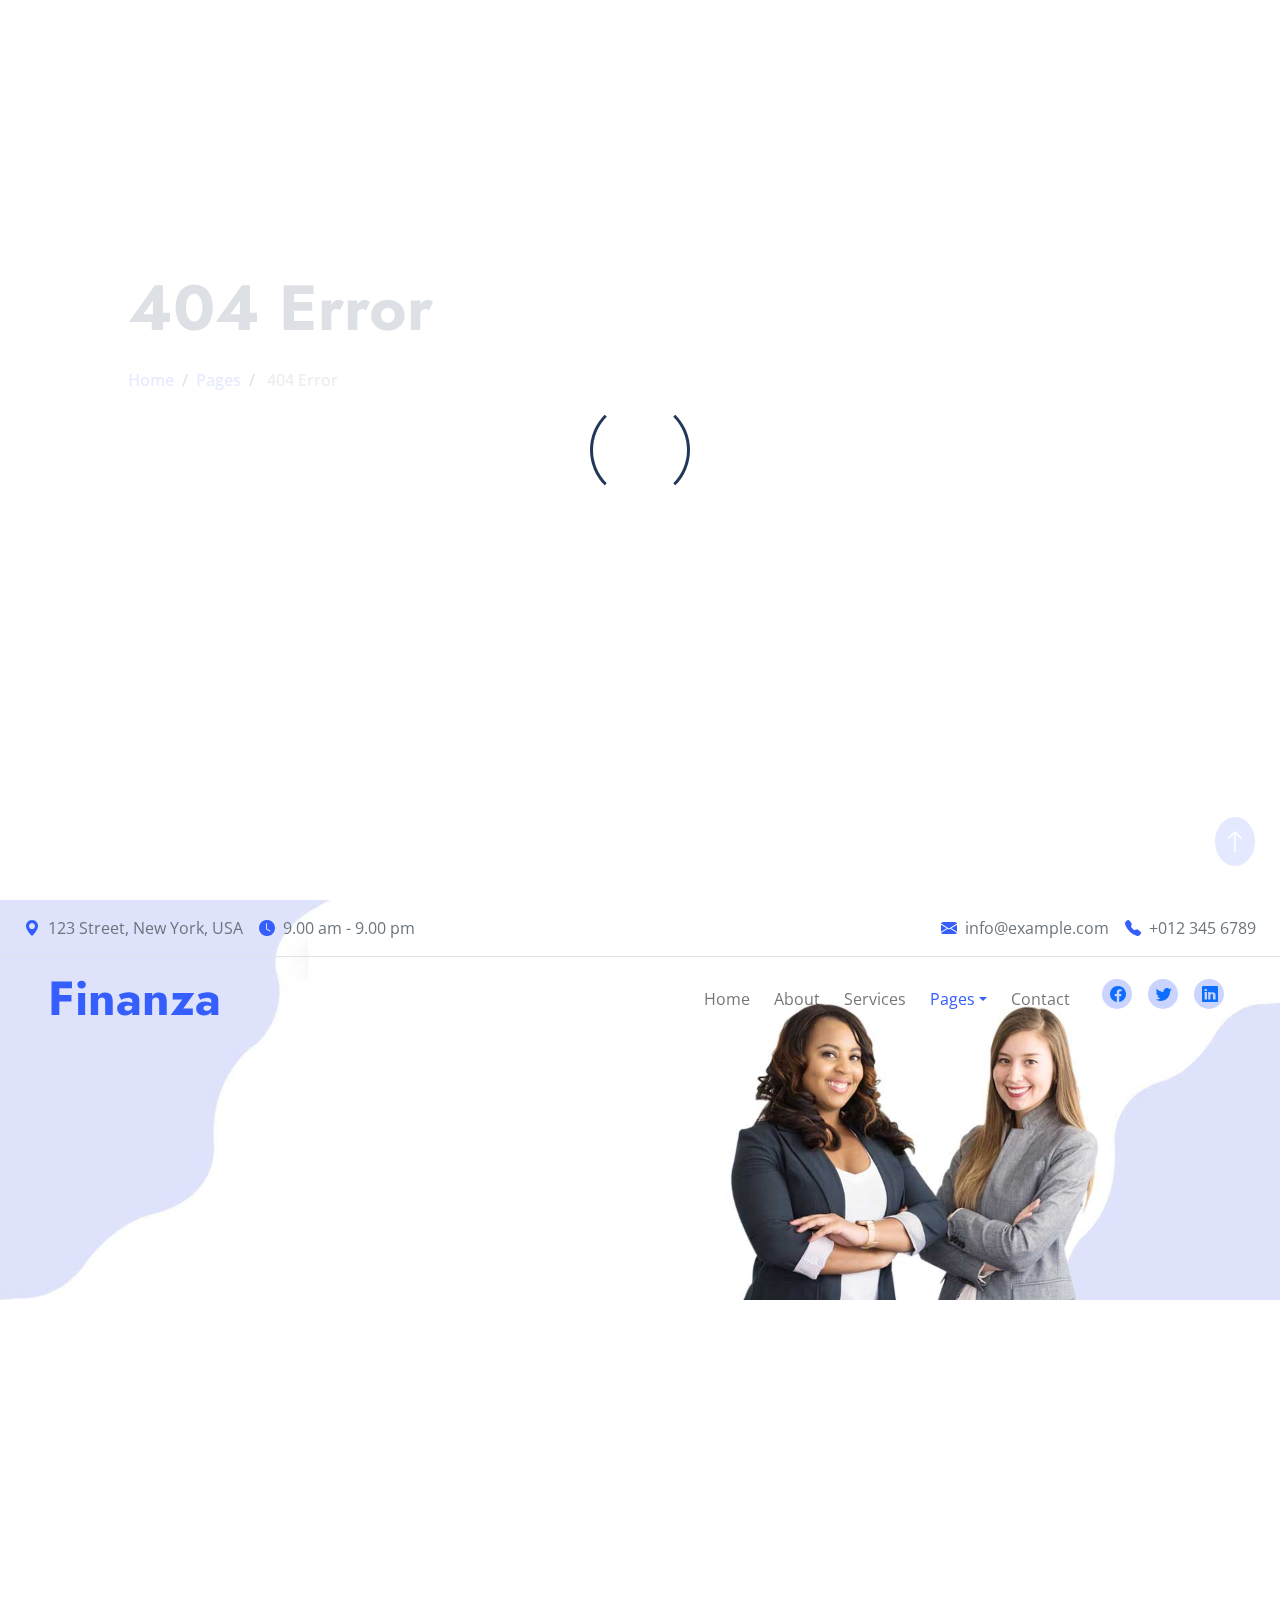
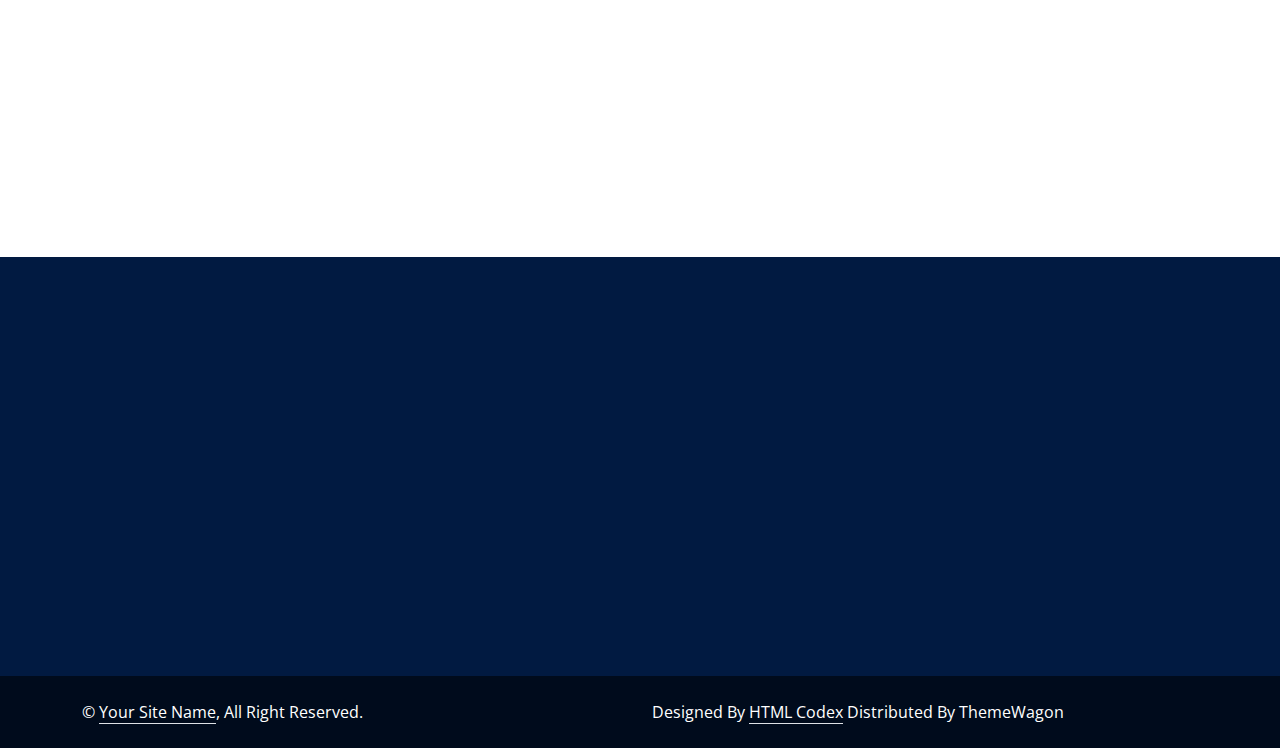
<file: 404pages.html>
<!DOCTYPE html>
<html lang="en">
<head>
    <meta charset="UTF-8">
    <meta http-equiv="X-UA-Compatible" content="IE=edge">
    <meta name="viewport" content="width=device-width, initial-scale=1.0">
    <title>Finanza</title>
    <style>
        @import url(css/bootstrap-icons.css);
        @import url(css/bootstrap.min.css);
        @import url(css/swiper-bundle.min.css);
        @import url(css/animate.css);
        @import url(css/animate.min.css);
        @import url(css/fonts.css);
        @import url(css/style.css);
    </style>
</head>
<body>

    <!-- loader-->
    <div class="loading-container position-sticky">
        <div class="loading"></div>
        <div id="loading-text">finanza</div>
    </div>
    
    <header class="position-fixed w-100">
        <div class="top-bar border-bottom d-flex justify-content-between">
            <div class="topbar-left d-none d-lg-block py-3 px-4">
                <ul class="list-unstyled hstack m-0">
                    <li class="pe-3"><a class=" text-decoration-none text-secondary" href="#"><i class="bi bi-geo-alt-fill pe-2 text-primary"></i>123 Street, New York, USA</a></li>
                    <li><a class=" text-decoration-none text-secondary" href="#"><i class="bi bi-clock-fill pe-2 text-primary"></i>9.00 am - 9.00 pm</a></li>
                </ul>
            </div>
            <div class="topbar-right d-none d-lg-block py-3 px-4">
                <ul class="list-unstyled hstack m-0">
                    <li class="pe-3"><a class=" text-decoration-none text-secondary" href="mailto:info@example.com "><i class="bi bi-envelope-fill pe-2 text-primary"></i>info@example.com </li></a>
                    <li><a class="text-decoration-none text-secondary" href="tel:+012 345 6789"><i class="bi bi-telephone-fill pe-2 text-primary"></i>+012 345 6789</a></li>
                </ul>
            </div>
        </div>
        <div class="main-header navbar navbar-expand-lg px-5">
            <div class="navbar-brand">
                <div><a class="display-5 text-primary font-jost fw-bold text-decoration-none" href="index.html">Finanza</a></div>
            </div>
            <button class="navbar-toggler border-0 bg-white" type="button" data-bs-toggle="collapse" data-bs-target="#navbarNav" >
                <span class="navbar-toggler-icon bg-white"></span>
            </button>
            <nav class="collapse navbar-collapse justify-content-end" id="navbarNav">
                <ul class="navbar-nav show">
                    <li class="nav-item"><a class="nav-link pe-3 " href="index.html">Home</a></li>
                    <li class="nav-item"><a class="nav-link pe-3" href="about.html">About</a></li>
                    <li class="nav-item"><a class="nav-link pe-3" href="services.html">Services</a></li>
                    <li class="nav-item dropdown"><a class="nav-link dropdown-toggle active pe-3" href="#" data-bs-toggle="dropdown">Pages</a>
                        <ol class="dropdown-menu">
                            <li><a class="dropdown-item " href="project.html">Projects</a></li>
                            <li><a class="dropdown-item" href="feature.html">Features</a></li>
                            <li><a class="dropdown-item" href="team.html">Team Member</a></li>
                            <li><a class="dropdown-item" href="testimonial.html">Testimonial</a></li>
                            <li><a class="dropdown-item active" href="404pages.html">404 Page</a></li>
                        </ol>
                    </li>
                    <li class="nav-item"><a class="nav-link pe-3" href="contact.html">Contact</a></li>
                    <div class="icon d-none d-lg-block text-primary ms-3 me-2 rounded-circle">
                        <a href="#" class="text-decoration-none"><i class="bi bi-facebook px-2 py-2"></i></a>
                    </div>
                    <div class="icon d-none d-lg-block text-primary me-2 ms-2 rounded-circle">
                        <a href="#" class="text-decoration-none"><i class="bi bi-twitter px-2 py-2"></i></a>
                    </div>
                    <div class="icon d-none d-lg-block text-primary me-2 ms-2 rounded-circle">
                        <a href="#" class="text-decoration-none"><i class="bi bi-linkedin px-2 py-2"></i></a>
                    </div>
                </ul>
            </nav>
        </div>
    </header>
    
    <!-- banner section -->
    <section class="about-banner">
        <img class="img-fluid" src="img/header.jpg" alt="">
        <div class="about-in position-absolute">
            <h2 class="display-3 fw-bold pb-3 font-jost dark-blue">404 Error</h2>
            <h6><span><a class="text-decoration-none text-primary" href="#">Home &nbsp;</a></span>/ &nbsp;<span><a class="text-decoration-none text-primary" href="#">Pages &nbsp;</a></span>/<span class="text-secondary"> &nbsp; 404 Error</span></h6>
        </div>
    </section>

    <!-- error section -->
    <section class="error py-5 my-5">
        <div class="container">
            <div class="text-center wow animate__animated animate__fadeInUp animate__delay">
                <i class="bi bi-exclamation-triangle display-1 text-primary"></i>
                <h3 class="display-4 fw-bold dark-blue">404</h3>
                <h5 class="display-6 fw-bold dark-blue">Page Not Found</h5>
                <p class="py-2">We're sorry, the page you have looked for does not exist in our website! <br> Maybe go to our home page or try to use a search?</p>
                <div class="btn btn-primary py-3"><a class="text-white fs-6 text-decoration-none px-5" href="index.html">Go Back To Home</a></div>
            </div>
        </div>
    </section>

    <!-- footer -->
    <footer class="footer">
        <div class="container padding-80">
            <div class="row p-3">
                <div class="col-12 col-md-6 col-lg-3 text-white wow animate__animated animate__fadeInUp animate__delay">
                    <h3 class="fs-4 fw-semibol mb-2 font-jost">Our Office</h3>
                    <ol class="list-group">
                        <li class="list-group-item mt-2 p-0 border-0 bg-transparent"><a class="fs-6 fw-normal text-decoration-none text-white" href="#"><i class="bi bi-geo-alt-fill ps-0 me-3"></i>123 Street, New York, USA</a></li>
                        <li class="list-group-item mt-2 p-0 border-0 bg-transparent"><a class="fs-6 fw-normal text-decoration-none text-white" href="tel:+012 345 67890"><i class="bi bi-telephone-fill ps-0 me-3"></i>+012 345 67890</a></li>
                        <li class="list-group-item mt-2 p-0 border-0 bg-transparent"><a class="fs-6 fw-normal text-decoration-none text-white" href="mailto:info@example.com"><i class="bi bi-envelope-fill ps-0 me-3"></i>info@example.com</a></li>
                    </ol>
                    <div class="hstack mt-3">
                        <div class="icon border text-primary me-2 rounded-circle">
                            <a href="#" class="text-decoration-none"><i class="bi bi-facebook px-2 py-2"></i></a>
                        </div>
                        <div class="icon border text-primary me-2 rounded-circle">
                            <a href="#" class="text-decoration-none"><i class="bi bi-twitter px-2 py-2"></i></a>
                        </div>
                        <div class="icon border text-primary me-2 rounded-circle">
                            <a href="#" class="text-decoration-none"><i class="bi bi-linkedin px-2 py-2"></i></a>
                        </div>
                        <div class="icon border text-primary me-2 rounded-circle">
                            <a href="#" class="text-decoration-none"><i class="bi bi-instagram px-2 py-2"></i></a>
                        </div>
                    </div>
                </div>
                <div class="col-12 col-md-6 col-lg-3 mt-5 mt-md-0 text-white wow animate__animated animate__fadeInUp animate__delay">
                    <h3 class="fs-4 fw-semibol mb-2 font-jost">Services</h3>
                    <ol class="list-group">
                        <li class="list-group-item mt-2 p-0 border-0 bg-transparent"><a class="fs-6 link fw-normal text-decoration-none" href="#"><i class="bi bi-chevron-right pe-2 fs-5"></i>Financial Planning</a></li>
                        <li class="list-group-item mt-2 p-0 border-0 bg-transparent"><a class="fs-6 link fw-normal text-decoration-none" href="#"><i class="bi bi-chevron-right pe-2 fs-5"></i>Cash Investment</a></li>
                        <li class="list-group-item mt-2 p-0 border-0 bg-transparent"><a class="fs-6 link fw-normal text-decoration-none" href="#"><i class="bi bi-chevron-right pe-2 fs-5"></i>Financial Consultancy</a></li>
                        <li class="list-group-item mt-2 p-0 border-0 bg-transparent"><a class="fs-6 link fw-normal text-decoration-none" href="#"><i class="bi bi-chevron-right pe-2 fs-5"></i>Business Loans</a></li>
                        <li class="list-group-item mt-2 p-0 border-0 bg-transparent"><a class="fs-6 link fw-normal text-decoration-none" href="#"><i class="bi bi-chevron-right pe-2 fs-5"></i>Cash Investment</a></li>
                    </ol>
                </div>
                <div class="col-12 col-md-6 col-lg-3 mt-5 mt-lg-0 text-white wow animate__animated animate__fadeInUp animate__delay">
                    <h3 class="fs-4 fw-semibol mb-2 font-jost">Quick Links</h3>
                    <ol class="list-group">
                        <li class="list-group-item mt-2 p-0 border-0 bg-transparent"><a class="fs-6 link fw-normal text-decoration-none" href="#"><i class="bi bi-chevron-right pe-2 fs-5"></i>About Us</a></li>
                        <li class="list-group-item mt-2 p-0 border-0 bg-transparent"><a class="fs-6 link fw-normal text-decoration-none" href="#"><i class="bi bi-chevron-right pe-2 fs-5"></i>Contact Us</a></li>
                        <li class="list-group-item mt-2 p-0 border-0 bg-transparent"><a class="fs-6 link fw-normal text-decoration-none" href="#"><i class="bi bi-chevron-right pe-2 fs-5"></i>Our Services</a></li>
                        <li class="list-group-item mt-2 p-0 border-0 bg-transparent"><a class="fs-6 link fw-normal text-decoration-none" href="#"><i class="bi bi-chevron-right pe-2 fs-5"></i>Terms & Condition</a></li>
                        <li class="list-group-item mt-2 p-0 border-0 bg-transparent"><a class="fs-6 link fw-normal text-decoration-none" href="#"><i class="bi bi-chevron-right pe-2 fs-5"></i>Support</a></li>
                    </ol>
                </div>
                <div class="col-12 col-md-6 col-lg-3 mt-5 mt-lg-0 text-white wow animate__animated animate__fadeInUp animate__delay">
                    <h3 class="fs-4 fw-semibol mb-2 font-jost">Newsletter</h3>
                    <p class="mt-2">Dolor amet sit justo amet elitr clita ipsum elitr est.</p>
                    <div class="input-group p-2 bg-white rounded">
                        <input type="text" class="form-control border-0" placeholder="Your Email">
                        <span class="input-group-text bg-primary rounded-2 text-white">Sign UP</span>
                    </div>
                </div>
            </div>
        </div>
        <div class="copy-right py-4 text-white">
            <div class="container">
                <div class="row justify-content-between">
                    <div class="col-12 col-md-6">
                        <p class="m-0">© <span class="copy-text border-bottom">Your Site Name</span>, All Right Reserved.</p>
                    </div>
                    <div class="col-12 mt-3 mt-md-0 col-md-6">
                        <p class="m-0">Designed By <span class="copy-text border-bottom">HTML Codex</span> Distributed By ThemeWagon</p>
                    <div>
                </div>
            </div>
        </div>
    </footer>

    <div class="back-to-top-btn position-fixed top-25">
        <a class="text-decoration-none" href="#"><i class="bi bi-arrow-up rounded-circle px-2 py-2 bg-primary fs-4 text-white"></i></a>
    </div>


    <script src="js/popper.min.js"></script>
    <script src="js/bootstrap.min.js"></script>
    <script src="js/jquery-3.6.4.min.js"></script>
    <script src="js/jquery.min.js"></script>
    <script src="js/wow.min.js"></script>
    <script>
        new WOW().init();
    </script>
    <script>
        // header js 
        $(window).scroll(function(){
            if($(window).scrollTop() > 50) {
                $(".main-header").addClass("position-fixed top-0 bg-white w-100 zindex shadow")
                $("header").removeClass("position-fixed");
                $(".back-to-top-btn").fadeIn(fixed)
            }
            else{
                $(".main-header").removeClass("position-fixed top-0 bg-white w-100 zindex shadow")
                $("header").addClass("position-fixed")
                $(".back-to-top-btn").fadeOut(fixed)
            }
        })
    </script>
    <script>
        $(window).load(function(){
            $(".loading-container").fadeOut(3000);
        })
    </script>

</body>
</html>
</file>
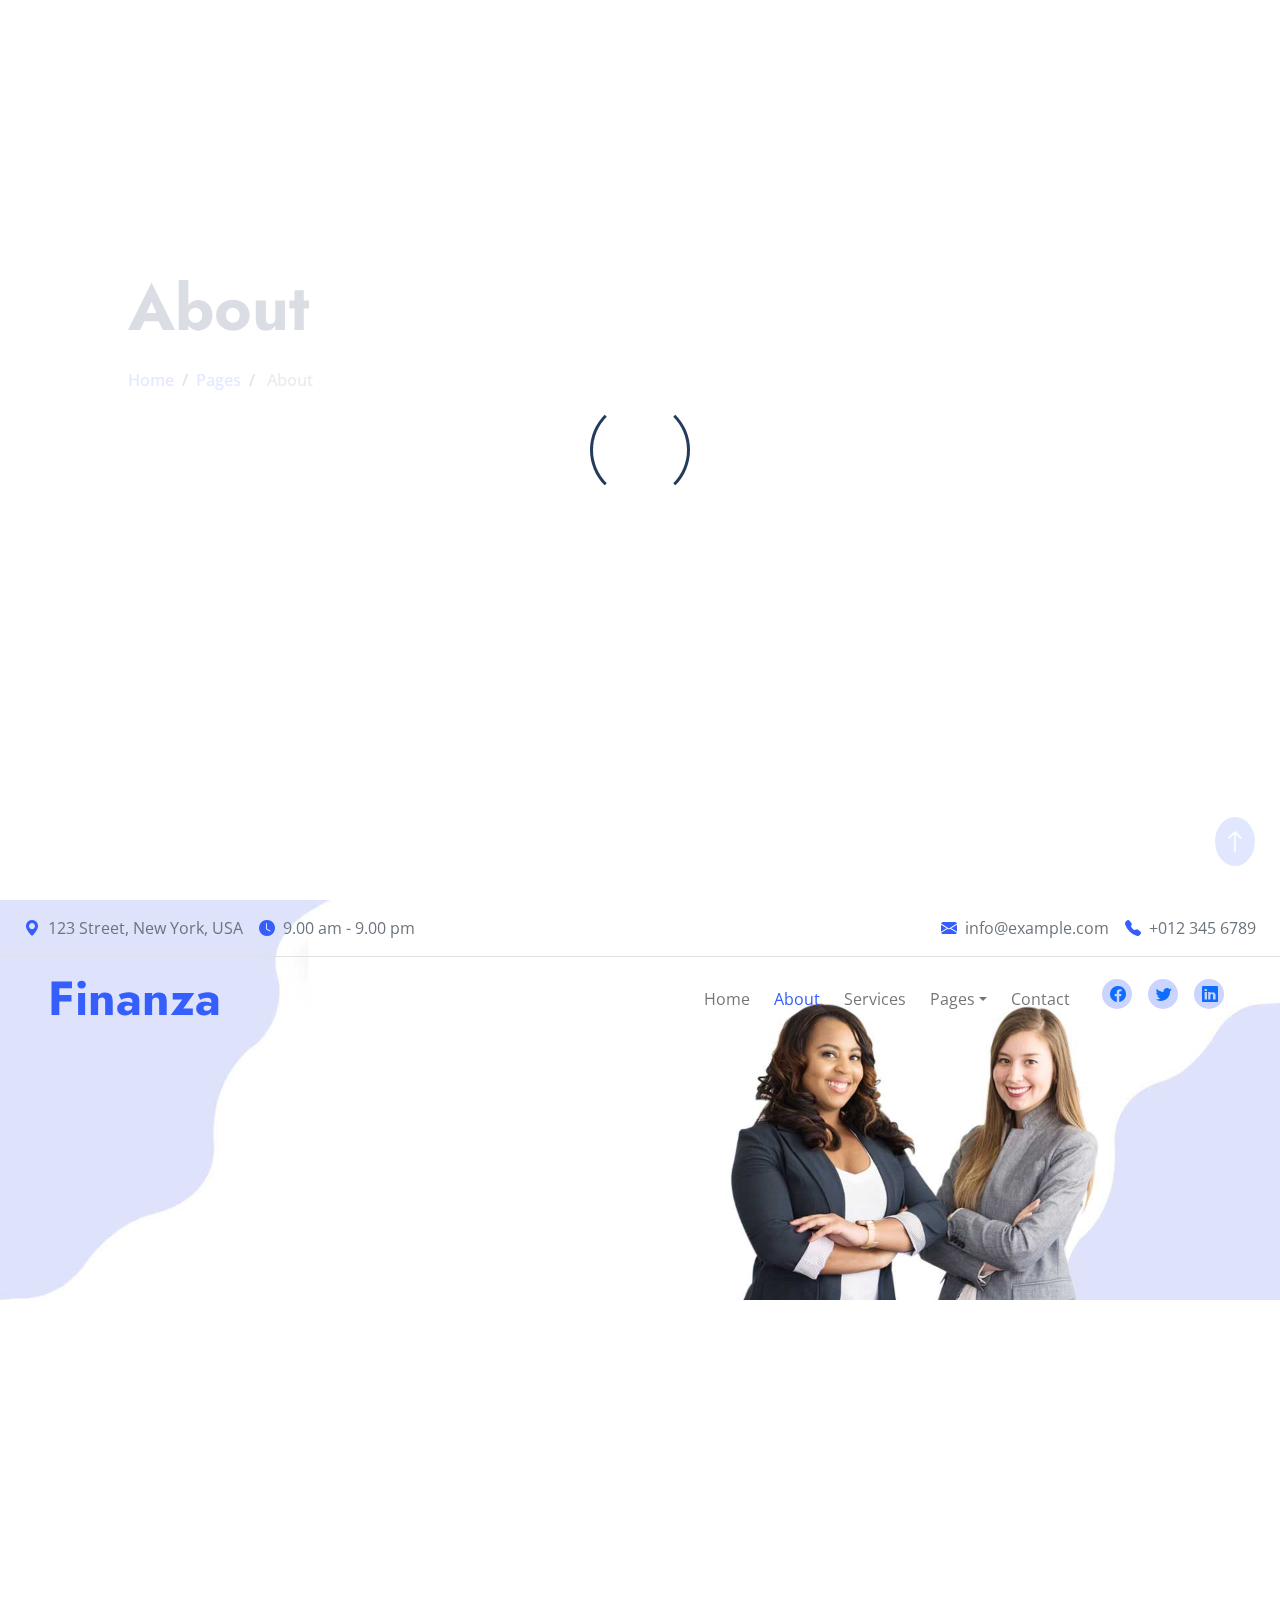
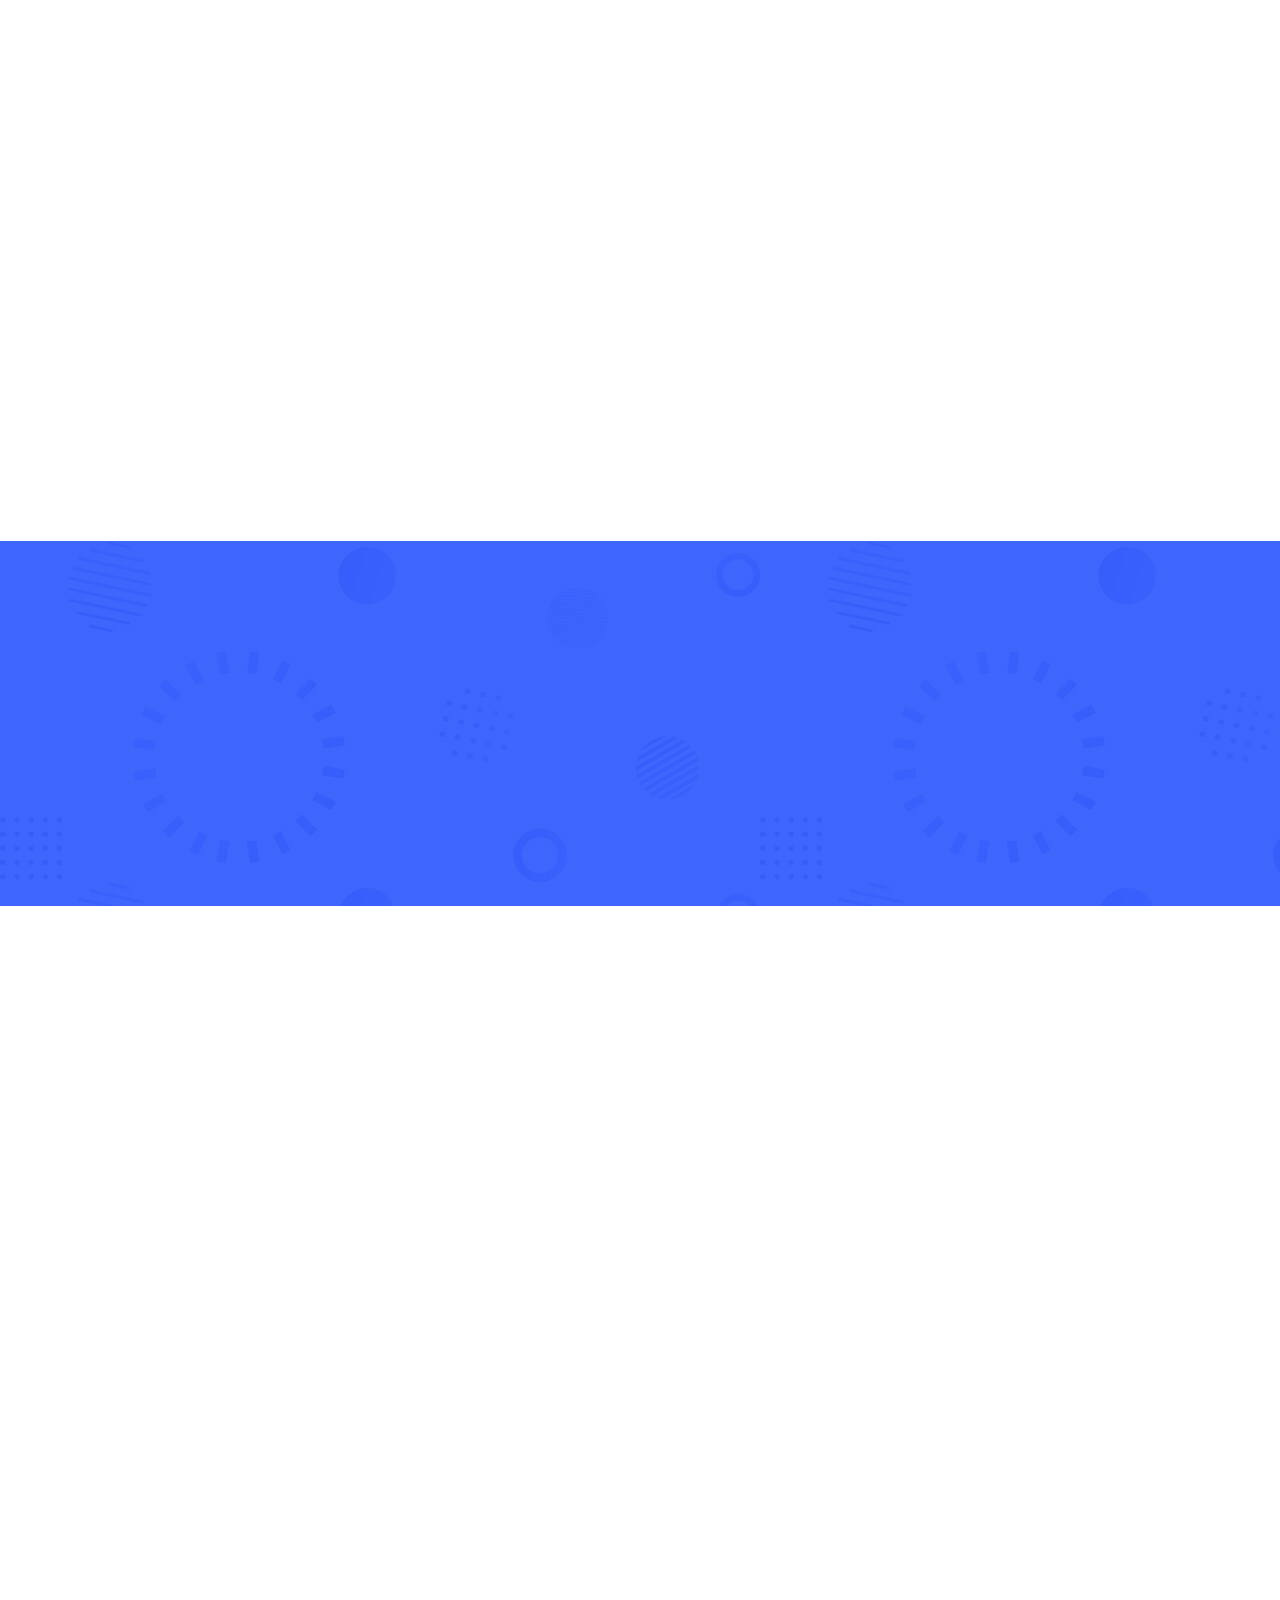
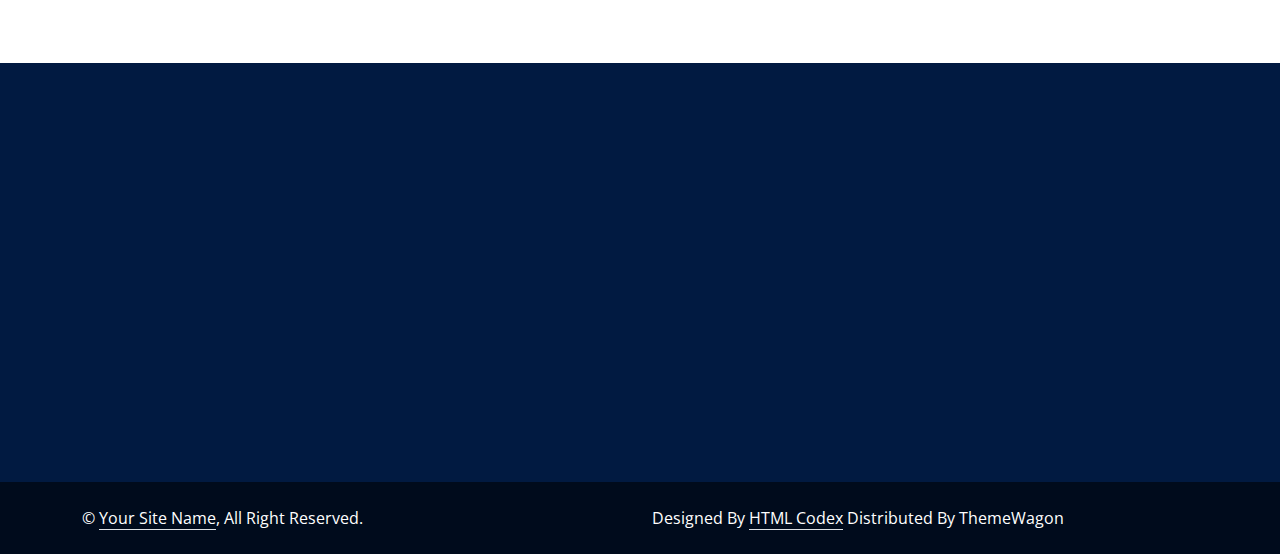
<file: about.html>
<!DOCTYPE html>
<html lang="en">
<head>
    <meta charset="UTF-8">
    <meta http-equiv="X-UA-Compatible" content="IE=edge">
    <meta name="viewport" content="width=device-width, initial-scale=1.0">
    <title>Finanza</title>
    <style>
        @import url(css/bootstrap-icons.css);
        @import url(css/bootstrap.min.css);
        @import url(css/swiper-bundle.min.css);
        @import url(css/animate.css);
        @import url(css/animate.min.css);
        @import url(css/fonts.css);
        @import url(css/style.css);
    </style>
</head>
<body>

    <!-- loader-->
    <div class="loading-container position-sticky">
        <div class="loading"></div>
        <div id="loading-text">finanza</div>
    </div>
    
    <header class="position-fixed w-100">
        <div class="top-bar border-bottom d-flex justify-content-between">
            <div class="topbar-left d-none d-lg-block py-3 px-4">
                <ul class="list-unstyled hstack m-0">
                    <li class="pe-3"><a class=" text-decoration-none text-secondary" href="#"><i class="bi bi-geo-alt-fill pe-2 text-primary"></i>123 Street, New York, USA</a></li>
                    <li><a class=" text-decoration-none text-secondary" href="#"><i class="bi bi-clock-fill pe-2 text-primary"></i>9.00 am - 9.00 pm</a></li>
                </ul>
            </div>
            <div class="topbar-right d-none d-lg-block py-3 px-4">
                <ul class="list-unstyled hstack m-0">
                    <li class="pe-3"><a class=" text-decoration-none text-secondary" href="mailto:info@example.com "><i class="bi bi-envelope-fill pe-2 text-primary"></i>info@example.com </li></a>
                    <li><a class="text-decoration-none text-secondary" href="tel:+012 345 6789"><i class="bi bi-telephone-fill pe-2 text-primary"></i>+012 345 6789</a></li>
                </ul>
            </div>
        </div>
        <div class="main-header navbar navbar-expand-lg px-5">
            <div class="navbar-brand">
                <div><a class="display-5 text-primary font-jost fw-bold text-decoration-none" href="index.html">Finanza</a></div>
            </div>
            <button class="navbar-toggler border-0 bg-white" type="button" data-bs-toggle="collapse" data-bs-target="#navbarNav" >
                <span class="navbar-toggler-icon bg-white"></span>
            </button>
            <nav class="collapse navbar-collapse justify-content-end" id="navbarNav">
                <ul class="navbar-nav show">
                    <li class="nav-item"><a class="nav-link pe-3 " href="index.html">Home</a></li>
                    <li class="nav-item"><a class="nav-link pe-3 active" href="about.html">About</a></li>
                    <li class="nav-item"><a class="nav-link pe-3" href="services.html">Services</a></li>
                    <li class="nav-item dropdown"><a class="nav-link dropdown-toggle pe-3" href="#" data-bs-toggle="dropdown">Pages</a>
                        <ol class="dropdown-menu">
                            <li><a class="dropdown-item" href="project.html">Projects</a></li>
                            <li><a class="dropdown-item" href="feature.html">Features</a></li>
                            <li><a class="dropdown-item" href="team.html">Team Member</a></li>
                            <li><a class="dropdown-item" href="testimonial.html">Testimonial</a></li>
                            <li><a class="dropdown-item" href="#">404 Page</a></li>
                        </ol>
                    </li>
                    <li class="nav-item"><a class="nav-link pe-3" href="contact.html">Contact</a></li>
                    <div class="icon d-none d-lg-block text-primary ms-3 me-2 rounded-circle">
                        <a href="#" class="text-decoration-none"><i class="bi bi-facebook px-2 py-2"></i></a>
                    </div>
                    <div class="icon d-none d-lg-block text-primary me-2 ms-2 rounded-circle">
                        <a href="#" class="text-decoration-none"><i class="bi bi-twitter px-2 py-2"></i></a>
                    </div>
                    <div class="icon d-none d-lg-block text-primary me-2 ms-2 rounded-circle">
                        <a href="#" class="text-decoration-none"><i class="bi bi-linkedin px-2 py-2"></i></a>
                    </div>
                </ul>
            </nav>
        </div>
    </header>
    
    <!-- banner section -->
    <section class="about-banner">
        <img class="img-fluid" src="img/header.jpg" alt="">
        <div class="about-in position-absolute">
            <h2 class="display-3 fw-bold pb-3 font-jost dark-blue">About</h2>
            <h6><span><a class="text-decoration-none text-primary" href="#">Home &nbsp;</a></span>/ &nbsp;<span><a class="text-decoration-none text-primary" href="#">Pages &nbsp;</a></span>/<span class="text-secondary"> &nbsp; About</span></h6>
        </div>
    </section>

     <!-- about section -->
     <section class="about padding-80">
        <div class="container">
            <div class="row align-items-end">
                <div class="col-12 col-xl-6 wow animate__animated animate__fadeInUp animate__delay">
                    <img class="img-fluid rounded" src="img/about.jpg" alt="">
                </div>
                <div class="col-12 col-xl-6 mt-3 m-xl-0 border-end wow animate__animated animate__fadeInUp animate__delay">
                    <p class="text-primary rounded border d-inline-block py-1 px-2">About Us</p>
                    <h2 class="display-5 fw-semibold dark-blue font-jost">We Help Our Clients To Grow Their Business</h2>
                    <p class="fs-6 pt-2">Tempor erat elitr rebum at clita. Diam dolor diam ipsum sit. Aliqu diam amet diam et eos. Clita erat ipsum et lorem et sit, sed stet lorem sit clita duo justo magna dolore erat amet</p>
                    <div class="border p-3 mt-3 rounded">
                        <ul class="nav nav-tabs" id="mytab">
                            <li class="nav-item">
                                <button class="nav-link active" data-bs-toggle="tab" data-bs-target="#story-tab">Story</button>
                            </li>
                            <li>
                                <button class="nav-link" data-bs-toggle="tab" data-bs-target="#mission-tab">Mission</button>
                            </li>
                            <li>
                                <button class="nav-link" data-bs-toggle="tab" data-bs-target="#vision-tab">Vision</button>
                            </li>
                        </ul>
                        <div class="tab-content">
                            <div class="tab-pane fade active show" id="story-tab">
                                <p class="pt-3">Story erat elitr rebum at clita. Diam dolor diam ipsum et tempor sit. Aliqu diam amet diam et eos labore.</p>
                                <p>Diam dolor diam ipsum et tempor sit. Aliqu diam amet diam et eos labore. Clita erat ipsum et lorem et sit</p>
                            </div>
                            <div class="tab-pane fade" id="mission-tab">
                                <p class="pt-3">Mission erat elitr rebum at clita. Diam dolor diam ipsum et tempor sit. Aliqu diam amet diam et eos labore.</p>
                                <p>Diam dolor diam ipsum et tempor sit. Aliqu diam amet diam et eos labore. Clita erat ipsum et lorem et sit</p>
                            </div>
                            <div class="tab-pane fade" id="vision-tab">
                                <p class="pt-3">Vision erat elitr rebum at clita. Diam dolor diam ipsum et tempor sit. Aliqu diam amet diam et eos labore.</p>
                                <p>Diam dolor diam ipsum et tempor sit. Aliqu diam amet diam et eos labore. Clita erat ipsum et lorem et sit</p>
                            </div>
                        </div>
                    </div>
                </div>
            </div>
            <div class="border p-3 mt-3 wow animate__animated animate__fadeInUp animate__delay">
                <div class="row">
                    <div class="col-12 col-lg-4 border-end">
                        <div class="hstack">
                            <div class="icon text-center rounded-circle bg-primary text-white fs-4 me-3">
                                <i class="bi bi-x"></i>
                            </div>
                            <div>
                                <h3 class="fs-4 fw-semibold font-jost">No Hidden Cost</h3>
                                <p class="fs-6 fw-normal m-0">Clita erat ipsum lorem sit sed stet duo justo</p>
                            </div>
                        </div>
                    </div>
                    <div class="border-bottom my-3 d-block d-lg-none"></div>
                    <div class="col-12 col-lg-4">
                        <div class="hstack">
                            <div class="icon text-center rounded-circle bg-primary text-white fs-5 me-3">
                                <i class="bi bi-people-fill"></i>
                            </div>
                            <div>
                                <h3 class="fs-4 fw-semibold font-jost">Dedicated Team</h3>
                                <p class="fs-6 fw-normal m-0">Clita erat ipsum lorem sit sed stet duo justo</p>
                            </div>
                        </div>
                    </div>
                    <div class="border-bottom my-3 d-block d-lg-none"></div>
                    <div class="col-12 col-lg-4">
                        <div class="hstack">
                            <div class="icon text-center rounded-circle bg-primary text-white fs-6 me-3">
                                <i class="bi bi-telephone-fill"></i>
                            </div>
                            <div>
                                <h3 class="fs-4 fw-semibold font-jost">24/7 Available</h3>
                                <p class="fs-6 fw-normal m-0">Clita erat ipsum lorem sit sed stet duo justo</p>
                            </div>
                        </div>
                    </div>
                </div>
            </div>
        </div>
    </section>

    <!-- counter section -->
    <section class="padding-80 counter-bg">
        <div class="container">
            <div class="row">
                <div class="col-12 col-md-6 col-lg-3 text-white text-center wow animate__animated animate__fadeInUp animate__delay">
                    <i class="bi bi-people-fill display-4"></i>
                    <h2 class="display-4 font-jost fw-bold counter">1234</h2>
                    <p class="fs-5">Happy Clients</p>
                    <hr class="w-25 mx-auto">
                </div>
                <div class="col-12 col-md-6 col-lg-3 text-white text-center wow animate__animated animate__fadeInUp animate__delay">
                    <i class="bi bi-check2 display-4"></i>
                    <h2 class="display-4 font-jost fw-bold counter">1234</h2>
                    <p class="fs-5">Projects Completed</p>
                    <hr class="w-25 mx-auto">
                </div>
                <div class="col-12 col-md-6 col-lg-3 text-white text-center wow animate__animated animate__fadeInUp animate__delay">
                    <i class="bi bi-person-fill-gear display-4"></i>
                    <h2 class="display-4 font-jost fw-bold counter">1234</h2>
                    <p class="fs-5">Dedicated Staff</p>
                    <hr class="w-25 mx-auto">
                </div>
                <div class="col-12 col-md-6 col-lg-3 text-white text-center wow animate__animated animate__fadeInUp animate__delay">
                    <i class="bi bi-award display-5"></i>
                    <h2 class="display-4 font-jost fw-bold counter">1234</h2>
                    <p class="fs-5">Awards Achieved</p>
                    <hr class="w-25 mx-auto">
                </div>
            </div>
        </div>
    </section>

    <!-- team section -->
    <section class="team mt-5 pt-5">
        <div class="container">
            <div class="text-center mx-auto mb-5 wow animate__animated animate__fadeInUp animate__delay">
                <p class="text-primary rounded border d-inline-block py-1 px-2">Our Team</p>
                <h2 class="display-4 fw-semibold dark-blue font-jost">Exclusive Team</h2>
            </div>
            <div class="row py-5 justify-content-center">
                <div class="col-12 col-md-6 col-lg-4 pb-5 mb-5 mb-lg-0 pb-md-0 pe-5 wow animate__animated animate__fadeInUp animate__delay">
                    <div class="img-box position-relative">
                        <img class="img-fluid rounded-3" src="img/team-1.jpg" alt="">
                        <div class="border w-75 rounded justify-content-between d-flex pt-3 align-items-center position-absolute">
                            <h3 class="mt-3 mt-md-0 pb-3 fs-5 fw-bold ps-3 text-center">Kate Winslet</h3>
                            <div class="d-flex">
                                <div class="icon mb-3 mt-2 text-primary me-2 rounded-circle">
                                    <a href="#" class="text-decoration-none"><i class="bi bi-facebook px-2 py-2 fs-6"></i></a>
                                </div>
                                <div class="icon mb-3 mt-2 text-primary me-2 ms-2 rounded-circle">
                                    <a href="#" class="text-decoration-none"><i class="bi bi-twitter px-2 py-2 fs-6"></i></a>
                                </div>
                                <div class="icon mb-3 mt-2 text-primary me-2 ms-2 rounded-circle">
                                    <a href="#" class="text-decoration-none"><i class="bi bi-instagram px-2 py-2 fs-6"></i></a>
                                </div>
                            </div>
                        </div>
                    </div>
                </div>
                <div class="col-12 col-md-6 col-lg-4 py-5 my-5 py-md-0 my-md-0 pe-5 wow animate__animated animate__fadeInUp animate__delay">
                    <div class="img-box position-relative">
                        <img class="img-fluid rounded-3" src="img/team-2.jpg" alt="">
                        <div class="border w-75 rounded justify-content-between d-flex pt-3 align-items-center position-absolute">
                            <h3 class="mt-3 mt-md-0 pb-3 fs-5 fw-bold ps-3">Jac Jacson</h3>
                            <div class="d-flex">
                                <div class="icon mb-3 text-primary me-2 rounded-circle">
                                    <a href="#" class="text-decoration-none"><i class="bi bi-facebook px-2 py-2 fs-6"></i></a>
                                </div>
                                <div class="icon mb-3 text-primary me-2 ms-2 rounded-circle">
                                    <a href="#" class="text-decoration-none"><i class="bi bi-twitter px-2 py-2 fs-6"></i></a>
                                </div>
                                <div class="icon mb-3 text-primary me-2 ms-2 rounded-circle">
                                    <a href="#" class="text-decoration-none"><i class="bi bi-instagram px-2 py-2 fs-6"></i></a>
                                </div>
                            </div>
                        </div>
                    </div>
                </div>
                <div class="col-12 col-md-6 col-lg-4 py-5 my-5 py-lg-0 my-lg-0 pe-5 wow animate__animated animate__fadeInUp animate__delay">
                    <div class="img-box position-relative">
                        <img class="img-fluid rounded-3" src="img/team-3.jpg" alt="">
                        <div class="border w-75 rounded justify-content-between d-flex pt-3 align-items-center position-absolute">
                            <h3 class="mt-3 mt-md-0 pb-3 fs-5 fw-bold ps-3">Doris Jordan</h3>
                            <div class="d-flex">
                                <div class="icon mb-3 text-primary me-2 rounded-circle">
                                    <a href="#" class="text-decoration-none"><i class="bi bi-facebook px-2 py-2 fs-6"></i></a>
                                </div>
                                <div class="icon mb-3 text-primary me-2 ms-2 rounded-circle">
                                    <a href="#" class="text-decoration-none"><i class="bi bi-twitter px-2 py-2 fs-6"></i></a>
                                </div>
                                <div class="icon mb-3 text-primary me-2 ms-2 rounded-circle">
                                    <a href="#" class="text-decoration-none"><i class="bi bi-instagram px-2 py-2 fs-6"></i></a>
                                </div>
                            </div>
                        </div>
                    </div>
                </div>
            </div>
        </div>
    </section>

    <!-- footer -->
    <footer class="footer">
        <div class="container padding-80">
            <div class="row p-3">
                <div class="col-12 col-md-6 col-lg-3 text-white wow animate__animated animate__fadeInUp animate__delay">
                    <h3 class="fs-4 fw-semibol mb-2 font-jost">Our Office</h3>
                    <ol class="list-group">
                        <li class="list-group-item mt-2 p-0 border-0 bg-transparent"><a class="fs-6 fw-normal text-decoration-none text-white" href="#"><i class="bi bi-geo-alt-fill ps-0 me-3"></i>123 Street, New York, USA</a></li>
                        <li class="list-group-item mt-2 p-0 border-0 bg-transparent"><a class="fs-6 fw-normal text-decoration-none text-white" href="tel:+012 345 67890"><i class="bi bi-telephone-fill ps-0 me-3"></i>+012 345 67890</a></li>
                        <li class="list-group-item mt-2 p-0 border-0 bg-transparent"><a class="fs-6 fw-normal text-decoration-none text-white" href="mailto:info@example.com"><i class="bi bi-envelope-fill ps-0 me-3"></i>info@example.com</a></li>
                    </ol>
                    <div class="hstack mt-3">
                        <div class="icon border text-primary me-2 rounded-circle">
                            <a href="#" class="text-decoration-none"><i class="bi bi-facebook px-2 py-2"></i></a>
                        </div>
                        <div class="icon border text-primary me-2 rounded-circle">
                            <a href="#" class="text-decoration-none"><i class="bi bi-twitter px-2 py-2"></i></a>
                        </div>
                        <div class="icon border text-primary me-2 rounded-circle">
                            <a href="#" class="text-decoration-none"><i class="bi bi-linkedin px-2 py-2"></i></a>
                        </div>
                        <div class="icon border text-primary me-2 rounded-circle">
                            <a href="#" class="text-decoration-none"><i class="bi bi-instagram px-2 py-2"></i></a>
                        </div>
                    </div>
                </div>
                <div class="col-12 col-md-6 col-lg-3 mt-5 mt-md-0 text-white wow animate__animated animate__fadeInUp animate__delay">
                    <h3 class="fs-4 fw-semibol mb-2 font-jost">Services</h3>
                    <ol class="list-group">
                        <li class="list-group-item mt-2 p-0 border-0 bg-transparent"><a class="fs-6 link fw-normal text-decoration-none" href="#"><i class="bi bi-chevron-right pe-2 fs-5"></i>Financial Planning</a></li>
                        <li class="list-group-item mt-2 p-0 border-0 bg-transparent"><a class="fs-6 link fw-normal text-decoration-none" href="#"><i class="bi bi-chevron-right pe-2 fs-5"></i>Cash Investment</a></li>
                        <li class="list-group-item mt-2 p-0 border-0 bg-transparent"><a class="fs-6 link fw-normal text-decoration-none" href="#"><i class="bi bi-chevron-right pe-2 fs-5"></i>Financial Consultancy</a></li>
                        <li class="list-group-item mt-2 p-0 border-0 bg-transparent"><a class="fs-6 link fw-normal text-decoration-none" href="#"><i class="bi bi-chevron-right pe-2 fs-5"></i>Business Loans</a></li>
                        <li class="list-group-item mt-2 p-0 border-0 bg-transparent"><a class="fs-6 link fw-normal text-decoration-none" href="#"><i class="bi bi-chevron-right pe-2 fs-5"></i>Cash Investment</a></li>
                    </ol>
                </div>
                <div class="col-12 col-md-6 col-lg-3 mt-5 mt-lg-0 text-white wow animate__animated animate__fadeInUp animate__delay">
                    <h3 class="fs-4 fw-semibol mb-2 font-jost">Quick Links</h3>
                    <ol class="list-group">
                        <li class="list-group-item mt-2 p-0 border-0 bg-transparent"><a class="fs-6 link fw-normal text-decoration-none" href="#"><i class="bi bi-chevron-right pe-2 fs-5"></i>About Us</a></li>
                        <li class="list-group-item mt-2 p-0 border-0 bg-transparent"><a class="fs-6 link fw-normal text-decoration-none" href="#"><i class="bi bi-chevron-right pe-2 fs-5"></i>Contact Us</a></li>
                        <li class="list-group-item mt-2 p-0 border-0 bg-transparent"><a class="fs-6 link fw-normal text-decoration-none" href="#"><i class="bi bi-chevron-right pe-2 fs-5"></i>Our Services</a></li>
                        <li class="list-group-item mt-2 p-0 border-0 bg-transparent"><a class="fs-6 link fw-normal text-decoration-none" href="#"><i class="bi bi-chevron-right pe-2 fs-5"></i>Terms & Condition</a></li>
                        <li class="list-group-item mt-2 p-0 border-0 bg-transparent"><a class="fs-6 link fw-normal text-decoration-none" href="#"><i class="bi bi-chevron-right pe-2 fs-5"></i>Support</a></li>
                    </ol>
                </div>
                <div class="col-12 col-md-6 col-lg-3 mt-5 mt-lg-0 text-white wow animate__animated animate__fadeInUp animate__delay">
                    <h3 class="fs-4 fw-semibol mb-2 font-jost">Newsletter</h3>
                    <p class="mt-2">Dolor amet sit justo amet elitr clita ipsum elitr est.</p>
                    <div class="input-group p-2 bg-white rounded">
                        <input type="text" class="form-control border-0" placeholder="Your Email">
                        <span class="input-group-text bg-primary rounded-2 text-white">Sign UP</span>
                    </div>
                </div>
            </div>
        </div>
        <div class="copy-right py-4 text-white">
            <div class="container">
                <div class="row justify-content-between">
                    <div class="col-12 col-md-6">
                        <p class="m-0">© <span class="copy-text border-bottom">Your Site Name</span>, All Right Reserved.</p>
                    </div>
                    <div class="col-12 mt-3 mt-md-0 col-md-6">
                        <p class="m-0">Designed By <span class="copy-text border-bottom">HTML Codex</span> Distributed By ThemeWagon</p>
                    <div>
                </div>
            </div>
        </div>
    </footer>

    <div class="back-to-top-btn position-fixed top-25">
        <a class="text-decoration-none" href="#"><i class="bi bi-arrow-up rounded-circle px-2 py-2 bg-primary fs-4 text-white"></i></a>
    </div>


    <script src="js/popper.min.js"></script>
    <script src="js/bootstrap.min.js"></script>
    <script src="js/jquery-3.6.4.min.js"></script>
    <script src="js/jquery.min.js"></script>
    <script src="js/jquery-ui.min.js"></script>
    <script src="js/jquery.counterup.min.js"></script>
    <script src="js/waypoints.min.js"></script>
    <script src="js/wow.min.js"></script>
    <script>
        new WOW().init();
    </script>
    <script>
        // header js 
        $(window).scroll(function(){
            if($(window).scrollTop() > 50) {
                $(".main-header").addClass("position-fixed top-0 bg-white w-100 zindex shadow")
                $("header").removeClass("position-fixed");
                $(".back-to-top-btn").fadeIn("fixed")
            }
            else{
                $(".main-header").removeClass("position-fixed top-0 bg-white w-100 zindex shadow")
                $("header").addClass("position-fixed")
                $(".back-to-top-btn").fadeOut("fixed")
            }
        })
    </script>
    <script>
        // counter section js 
        $('.counter').counterUp({
            delay: 15,
            time: 2000
        });

    </script>
    <script>
        $(window).load(function(){
            $(".loading-container").fadeOut(3000);
        })
    </script>

</body>
</html>
</file>
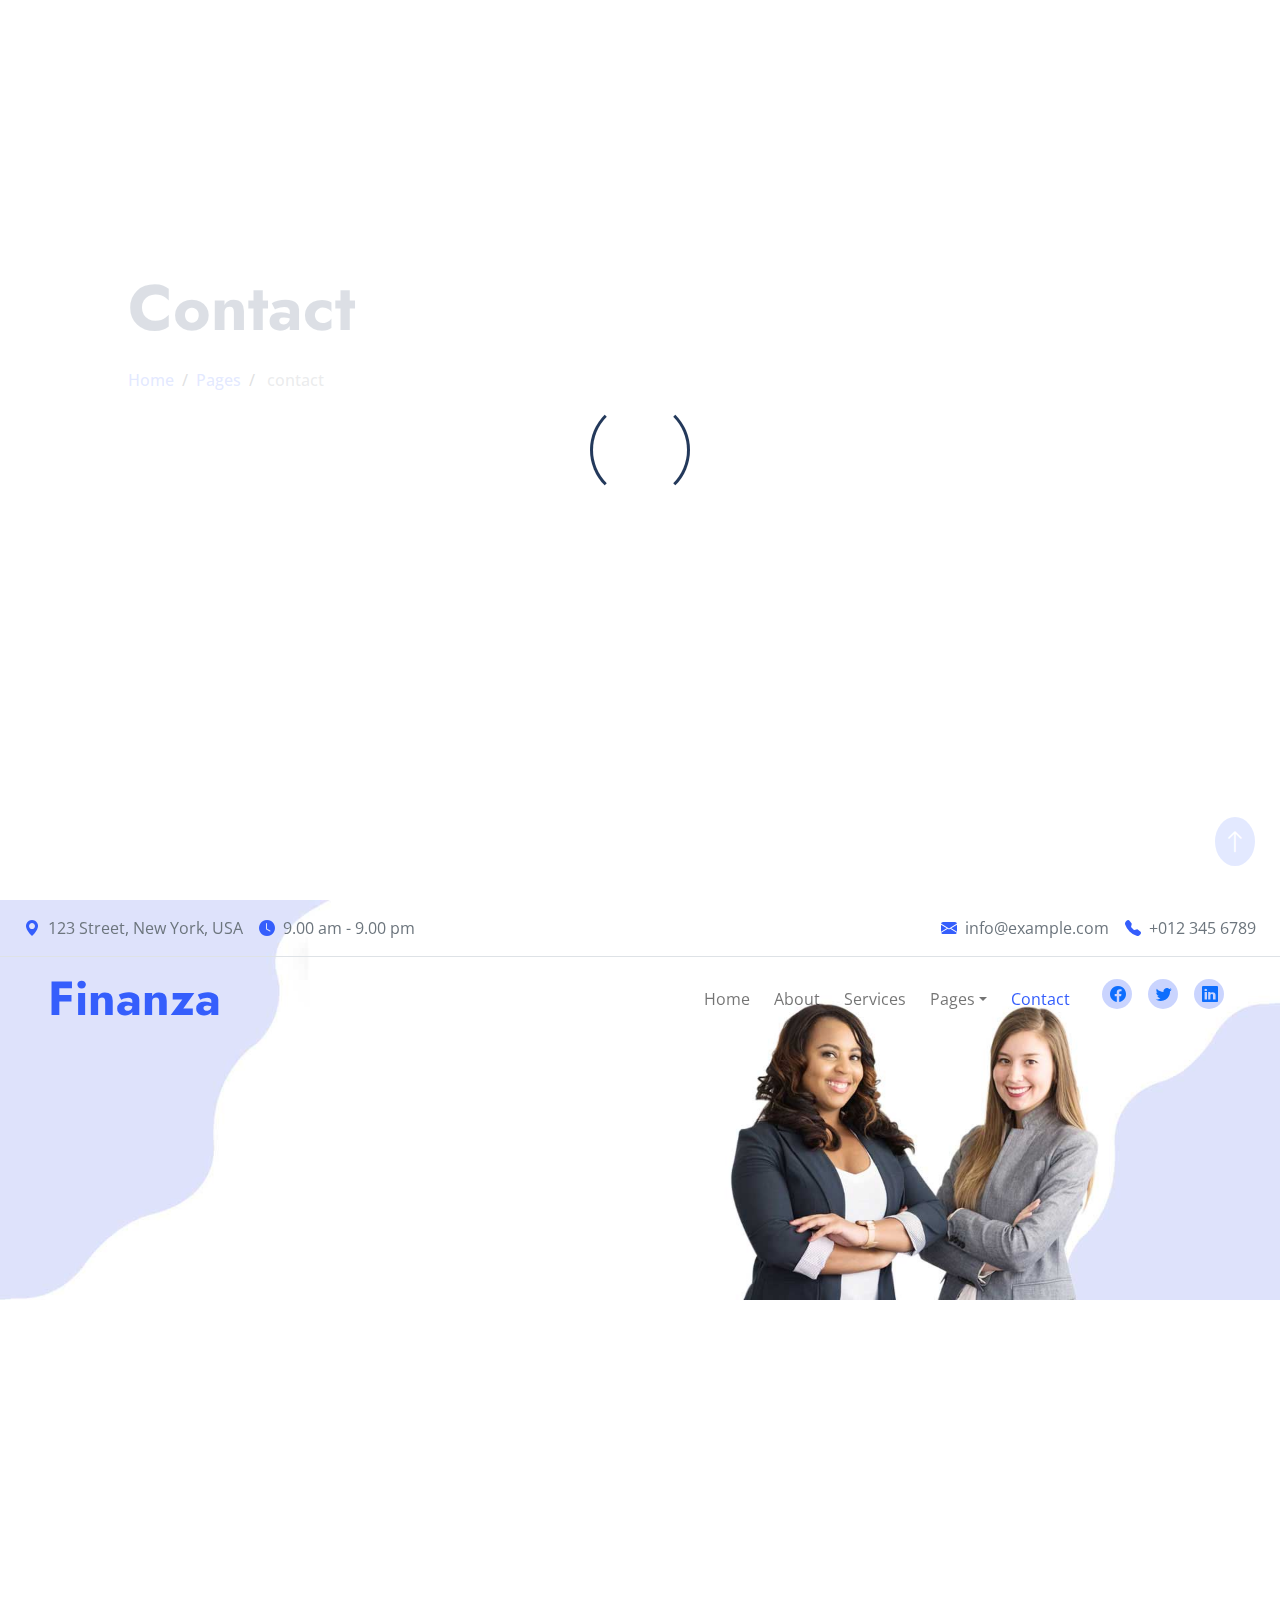
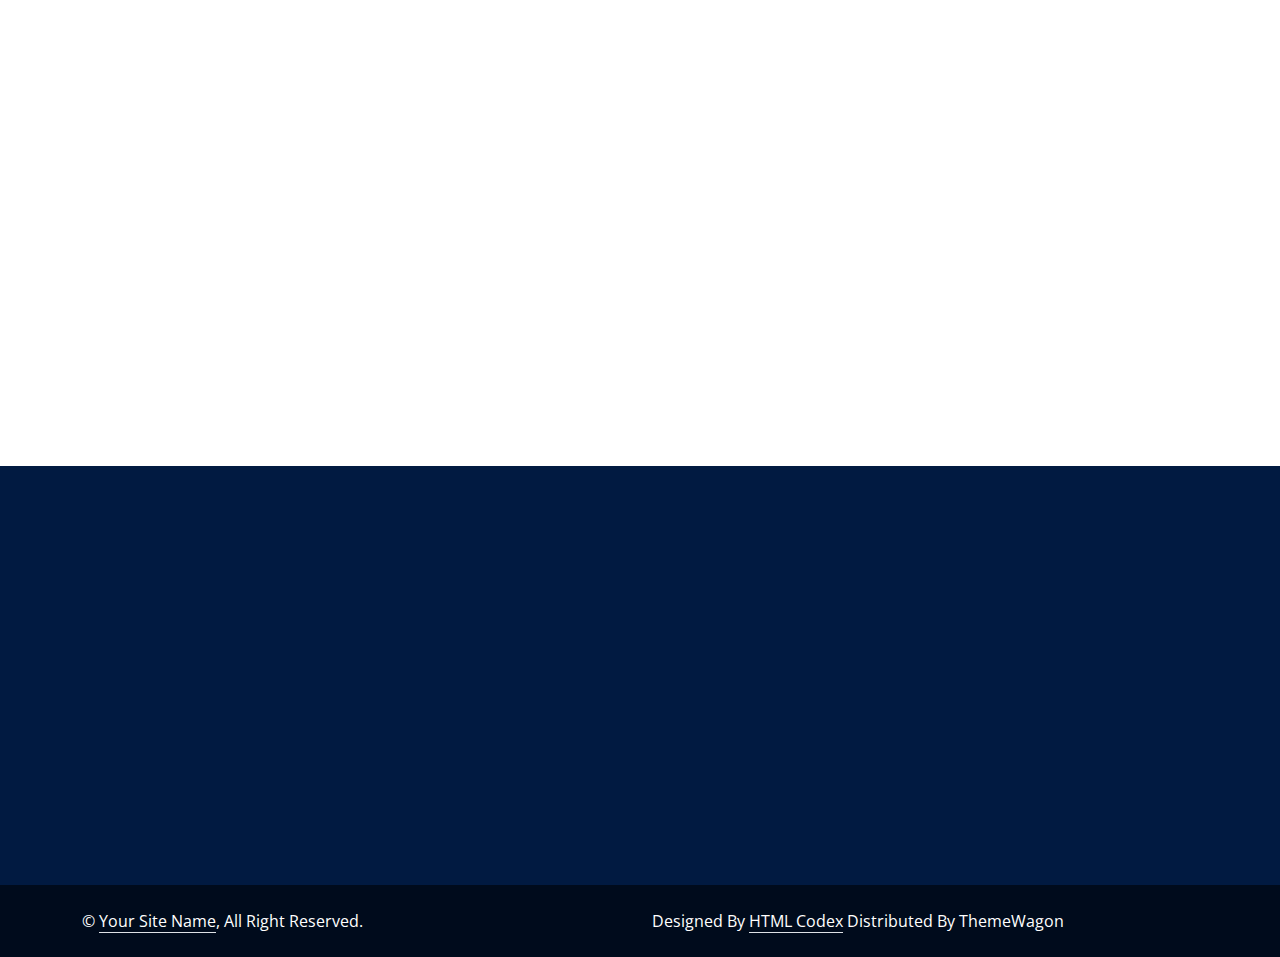
<file: contact.html>
<!DOCTYPE html>
<html lang="en">

<head>
    <meta charset="UTF-8">
    <meta http-equiv="X-UA-Compatible" content="IE=edge">
    <meta name="viewport" content="width=device-width, initial-scale=1.0">
    <title>Finanza</title>
    <style>
        @import url(css/bootstrap-icons.css);
        @import url(css/bootstrap.min.css);
        @import url(css/swiper-bundle.min.css);
        @import url(css/animate.css);
        @import url(css/animate.min.css);
        @import url(css/fonts.css);
        @import url(css/style.css);
    </style>
</head>

<body>

    <!-- loader-->
    <div class="loading-container position-sticky">
        <div class="loading"></div>
        <div id="loading-text">finanza</div>
    </div>

    <header class="position-fixed w-100">
        <div class="top-bar border-bottom d-flex justify-content-between">
            <div class="topbar-left d-none d-lg-block py-3 px-4">
                <ul class="list-unstyled hstack m-0">
                    <li class="pe-3"><a class=" text-decoration-none text-secondary" href="#"><i
                                class="bi bi-geo-alt-fill pe-2 text-primary"></i>123 Street, New York, USA</a></li>
                    <li><a class=" text-decoration-none text-secondary" href="#"><i
                                class="bi bi-clock-fill pe-2 text-primary"></i>9.00 am - 9.00 pm</a></li>
                </ul>
            </div>
            <div class="topbar-right d-none d-lg-block py-3 px-4">
                <ul class="list-unstyled hstack m-0">
                    <li class="pe-3"><a class=" text-decoration-none text-secondary" href="mailto:info@example.com "><i class="bi bi-envelope-fill pe-2 text-primary"></i>info@example.com </li></a>
                    <li><a class="text-decoration-none text-secondary" href="tel:+012 345 6789"><i class="bi bi-telephone-fill pe-2 text-primary"></i>+012 345 6789</a></li>
                </ul>
            </div>
        </div>
        <div class="main-header navbar navbar-expand-lg px-5">
            <div class="navbar-brand">
                <div><a class="display-5 text-primary font-jost fw-bold text-decoration-none"
                        href="index.html">Finanza</a></div>
            </div>
            <button class="navbar-toggler border-0 bg-white" type="button" data-bs-toggle="collapse"
                data-bs-target="#navbarNav">
                <span class="navbar-toggler-icon bg-white"></span>
            </button>
            <nav class="collapse navbar-collapse justify-content-end" id="navbarNav">
                <ul class="navbar-nav show">
                    <li class="nav-item"><a class="nav-link pe-3 " href="index.html">Home</a></li>
                    <li class="nav-item"><a class="nav-link pe-3" href="about.html">About</a></li>
                    <li class="nav-item"><a class="nav-link pe-3" href="services.html">Services</a></li>
                    <li class="nav-item dropdown"><a class="nav-link dropdown-toggle pe-3" href="#"
                            data-bs-toggle="dropdown">Pages</a>
                        <ol class="dropdown-menu">
                            <li><a class="dropdown-item " href="project.html">Projects</a></li>
                            <li><a class="dropdown-item" href="feature.html">Features</a></li>
                            <li><a class="dropdown-item" href="team.html">Team Member</a></li>
                            <li><a class="dropdown-item" href="testimonial.html">Testimonial</a></li>
                            <li><a class="dropdown-item" href="404pages.html">404 Page</a></li>
                        </ol>
                    </li>
                    <li class="nav-item"><a class="nav-link pe-3 active" href="contact.html">Contact</a></li>
                    <div class="icon d-none d-lg-block text-primary ms-3 me-2 rounded-circle">
                        <a href="#" class="text-decoration-none"><i class="bi bi-facebook px-2 py-2"></i></a>
                    </div>
                    <div class="icon d-none d-lg-block text-primary me-2 ms-2 rounded-circle">
                        <a href="#" class="text-decoration-none"><i class="bi bi-twitter px-2 py-2"></i></a>
                    </div>
                    <div class="icon d-none d-lg-block text-primary me-2 ms-2 rounded-circle">
                        <a href="#" class="text-decoration-none"><i class="bi bi-linkedin px-2 py-2"></i></a>
                    </div>
                </ul>
            </nav>
        </div>
    </header>

    <!-- banner section -->
    <section class="about-banner">
        <img class="img-fluid" src="img/header.jpg" alt="">
        <div class="about-in position-absolute">
            <h2 class="display-3 fw-bold pb-3 font-jost dark-blue">Contact</h2>
            <h6><span><a class="text-decoration-none text-primary" href="#">Home &nbsp;</a></span>/ &nbsp;<span><a
                        class="text-decoration-none text-primary" href="#">Pages &nbsp;</a></span>/<span
                    class="text-secondary"> &nbsp; contact</span></h6>
        </div>
    </section>

    <!-- contact section -->
    <section class="contact padding-80">
        <div class="container">
            <div class="row">
                <div class="col-12 col-lg-6 wow animate__animated animate__fadeInUp animate__delay">
                    <p class="text-primary rounded border d-inline-block py-1 px-2">Contact</p>
                    <h2 class="display-5 fw-semibold dark-blue font-jost">If You Have Any Query, Please Contact Us</h2>
                    <p class="fs-6 pt-2">The contact form is currently inactive. Get a functional and working contact
                        form with Ajax & PHP in a few minutes. Just copy and paste the files, add a little code and
                        you're done. <span><a class="text-decoration-none" href="#">Download Now.</a></span></p>
                    <div class="row flex-wrap">
                        <div class="col-12 col-md-6 mb-4">
                            <input type="text" class="form-control py-3" placeholder="Your Name">
                        </div>
                        <div class="col-12 col-md-6 mb-4">
                            <input type="email" class="form-control py-3" placeholder="Your Email">
                        </div>
                        <div class="col-12 col-md-12 mb-4">
                            <input type="text" class="form-control py-3" placeholder="Subject">
                        </div>
                        <div class="col-12 col-md-12">
                            <textarea class="form-control" rows="3" placeholder="Massage"></textarea>
                        </div>
                        <div class="col-4 col-md-4">
                            <button class="btn btn-primary w-100 mt-3 py-3">Send Massage</button>
                        </div>
                    </div>
                </div>
                <div class="col-12 col-lg-6 mt-5 mt-lg-0">
                    <iframe
                        src="https://www.google.com/maps/embed?pb=!1m18!1m12!1m3!1d387194.06229579414!2d-74.30932913378582!3d40.69701928228265!2m3!1f0!2f0!3f0!3m2!1i1024!2i768!4f13.1!3m3!1m2!1s0x89c24fa5d33f083b%3A0xc80b8f06e177fe62!2sNew%20York%2C%20NY%2C%20USA!5e0!3m2!1sen!2sin!4v1683462179139!5m2!1sen!2sin"
                        width="600px" height="600px" style="border:0;" allowfullscreen="" loading="lazy"
                        referrerpolicy="no-referrer-when-downgrade" class="rounded ms-4"></iframe>
                </div>
            </div>
        </div>
    </section>

    <!-- footer -->
    <footer class="footer">
        <div class="container padding-80">
            <div class="row p-3">
                <div class="col-12 col-md-6 col-lg-3 text-white wow animate__animated animate__fadeInUp animate__delay">
                    <h3 class="fs-4 fw-semibol mb-2 font-jost">Our Office</h3>
                    <ol class="list-group">
                        <li class="list-group-item mt-2 p-0 border-0 bg-transparent"><a
                                class="fs-6 fw-normal text-decoration-none text-white" href="#"><i
                                    class="bi bi-geo-alt-fill ps-0 me-3"></i>123 Street, New York, USA</a></li>
                        <li class="list-group-item mt-2 p-0 border-0 bg-transparent"><a
                                class="fs-6 fw-normal text-decoration-none text-white" href="tel:+012 345 67890"><i
                                    class="bi bi-telephone-fill ps-0 me-3"></i>+012 345 67890</a></li>
                        <li class="list-group-item mt-2 p-0 border-0 bg-transparent"><a
                                class="fs-6 fw-normal text-decoration-none text-white" href="mailto:info@example.com"><i
                                    class="bi bi-envelope-fill ps-0 me-3"></i>info@example.com</a></li>
                    </ol>
                    <div class="hstack mt-3">
                        <div class="icon border text-primary me-2 rounded-circle">
                            <a href="#" class="text-decoration-none"><i class="bi bi-facebook px-2 py-2"></i></a>
                        </div>
                        <div class="icon border text-primary me-2 rounded-circle">
                            <a href="#" class="text-decoration-none"><i class="bi bi-twitter px-2 py-2"></i></a>
                        </div>
                        <div class="icon border text-primary me-2 rounded-circle">
                            <a href="#" class="text-decoration-none"><i class="bi bi-linkedin px-2 py-2"></i></a>
                        </div>
                        <div class="icon border text-primary me-2 rounded-circle">
                            <a href="#" class="text-decoration-none"><i class="bi bi-instagram px-2 py-2"></i></a>
                        </div>
                    </div>
                </div>
                <div
                    class="col-12 col-md-6 col-lg-3 mt-5 mt-md-0 text-white wow animate__animated animate__fadeInUp animate__delay">
                    <h3 class="fs-4 fw-semibol mb-2 font-jost">Services</h3>
                    <ol class="list-group">
                        <li class="list-group-item mt-2 p-0 border-0 bg-transparent"><a
                                class="fs-6 link fw-normal text-decoration-none" href="#"><i
                                    class="bi bi-chevron-right pe-2 fs-5"></i>Financial Planning</a></li>
                        <li class="list-group-item mt-2 p-0 border-0 bg-transparent"><a
                                class="fs-6 link fw-normal text-decoration-none" href="#"><i
                                    class="bi bi-chevron-right pe-2 fs-5"></i>Cash Investment</a></li>
                        <li class="list-group-item mt-2 p-0 border-0 bg-transparent"><a
                                class="fs-6 link fw-normal text-decoration-none" href="#"><i
                                    class="bi bi-chevron-right pe-2 fs-5"></i>Financial Consultancy</a></li>
                        <li class="list-group-item mt-2 p-0 border-0 bg-transparent"><a
                                class="fs-6 link fw-normal text-decoration-none" href="#"><i
                                    class="bi bi-chevron-right pe-2 fs-5"></i>Business Loans</a></li>
                        <li class="list-group-item mt-2 p-0 border-0 bg-transparent"><a
                                class="fs-6 link fw-normal text-decoration-none" href="#"><i
                                    class="bi bi-chevron-right pe-2 fs-5"></i>Cash Investment</a></li>
                    </ol>
                </div>
                <div
                    class="col-12 col-md-6 col-lg-3 mt-5 mt-lg-0 text-white wow animate__animated animate__fadeInUp animate__delay">
                    <h3 class="fs-4 fw-semibol mb-2 font-jost">Quick Links</h3>
                    <ol class="list-group">
                        <li class="list-group-item mt-2 p-0 border-0 bg-transparent"><a
                                class="fs-6 link fw-normal text-decoration-none" href="#"><i
                                    class="bi bi-chevron-right pe-2 fs-5"></i>About Us</a></li>
                        <li class="list-group-item mt-2 p-0 border-0 bg-transparent"><a
                                class="fs-6 link fw-normal text-decoration-none" href="#"><i
                                    class="bi bi-chevron-right pe-2 fs-5"></i>Contact Us</a></li>
                        <li class="list-group-item mt-2 p-0 border-0 bg-transparent"><a
                                class="fs-6 link fw-normal text-decoration-none" href="#"><i
                                    class="bi bi-chevron-right pe-2 fs-5"></i>Our Services</a></li>
                        <li class="list-group-item mt-2 p-0 border-0 bg-transparent"><a
                                class="fs-6 link fw-normal text-decoration-none" href="#"><i
                                    class="bi bi-chevron-right pe-2 fs-5"></i>Terms & Condition</a></li>
                        <li class="list-group-item mt-2 p-0 border-0 bg-transparent"><a
                                class="fs-6 link fw-normal text-decoration-none" href="#"><i
                                    class="bi bi-chevron-right pe-2 fs-5"></i>Support</a></li>
                    </ol>
                </div>
                <div
                    class="col-12 col-md-6 col-lg-3 mt-5 mt-lg-0 text-white wow animate__animated animate__fadeInUp animate__delay">
                    <h3 class="fs-4 fw-semibol mb-2 font-jost">Newsletter</h3>
                    <p class="mt-2">Dolor amet sit justo amet elitr clita ipsum elitr est.</p>
                    <div class="input-group p-2 bg-white rounded">
                        <input type="text" class="form-control border-0" placeholder="Your Email">
                        <span class="input-group-text bg-primary rounded-2 text-white">Sign UP</span>
                    </div>
                </div>
            </div>
        </div>
        <div class="copy-right py-4 text-white">
            <div class="container">
                <div class="row justify-content-between">
                    <div class="col-12 col-md-6">
                        <p class="m-0">© <span class="copy-text border-bottom">Your Site Name</span>, All Right
                            Reserved.</p>
                    </div>
                    <div class="col-12 mt-3 mt-md-0 col-md-6">
                        <p class="m-0">Designed By <span class="copy-text border-bottom">HTML Codex</span> Distributed
                            By ThemeWagon</p>
                        <div>
                        </div>
                    </div>
                </div>
    </footer>

    <div class="back-to-top-btn position-fixed top-25">
        <a class="text-decoration-none" href="#"><i
                class="bi bi-arrow-up rounded-circle px-2 py-2 bg-primary fs-4 text-white"></i></a>
    </div>


    <script src="js/popper.min.js"></script>
    <script src="js/bootstrap.min.js"></script>
    <script src="js/jquery-3.6.4.min.js"></script>
    <script src="js/jquery.min.js"></script>
    <script src="js/wow.min.js"></script>
    <script>
        new WOW().init();
    </script>
    <script>
        // header js 
        $(window).scroll(function () {
            if ($(window).scrollTop() > 50) {
                $(".main-header").addClass("position-fixed top-0 bg-white w-100 zindex shadow")
                $("header").removeClass("position-fixed");
                $(".back-to-top-btn").fadeIn("fixed")
            }
            else {
                $(".main-header").removeClass("position-fixed top-0 bg-white w-100 zindex shadow")
                $("header").addClass("position-fixed")
                $(".back-to-top-btn").fadeOut("fixed")
            }
        })
    </script>
    <script>
        $(window).load(function () {
            $(".loading-container").fadeOut(3000);
        })

        $(window).load(function () {
            if ($(window).load() > 3000) {
                $(".back-to-top-btn").fadeOut("fixed")
            }
            else {
                $(".back-to-top-btn").fadeIn("fixed")
            }
        })
    </script>

</body>

</html>
</file>
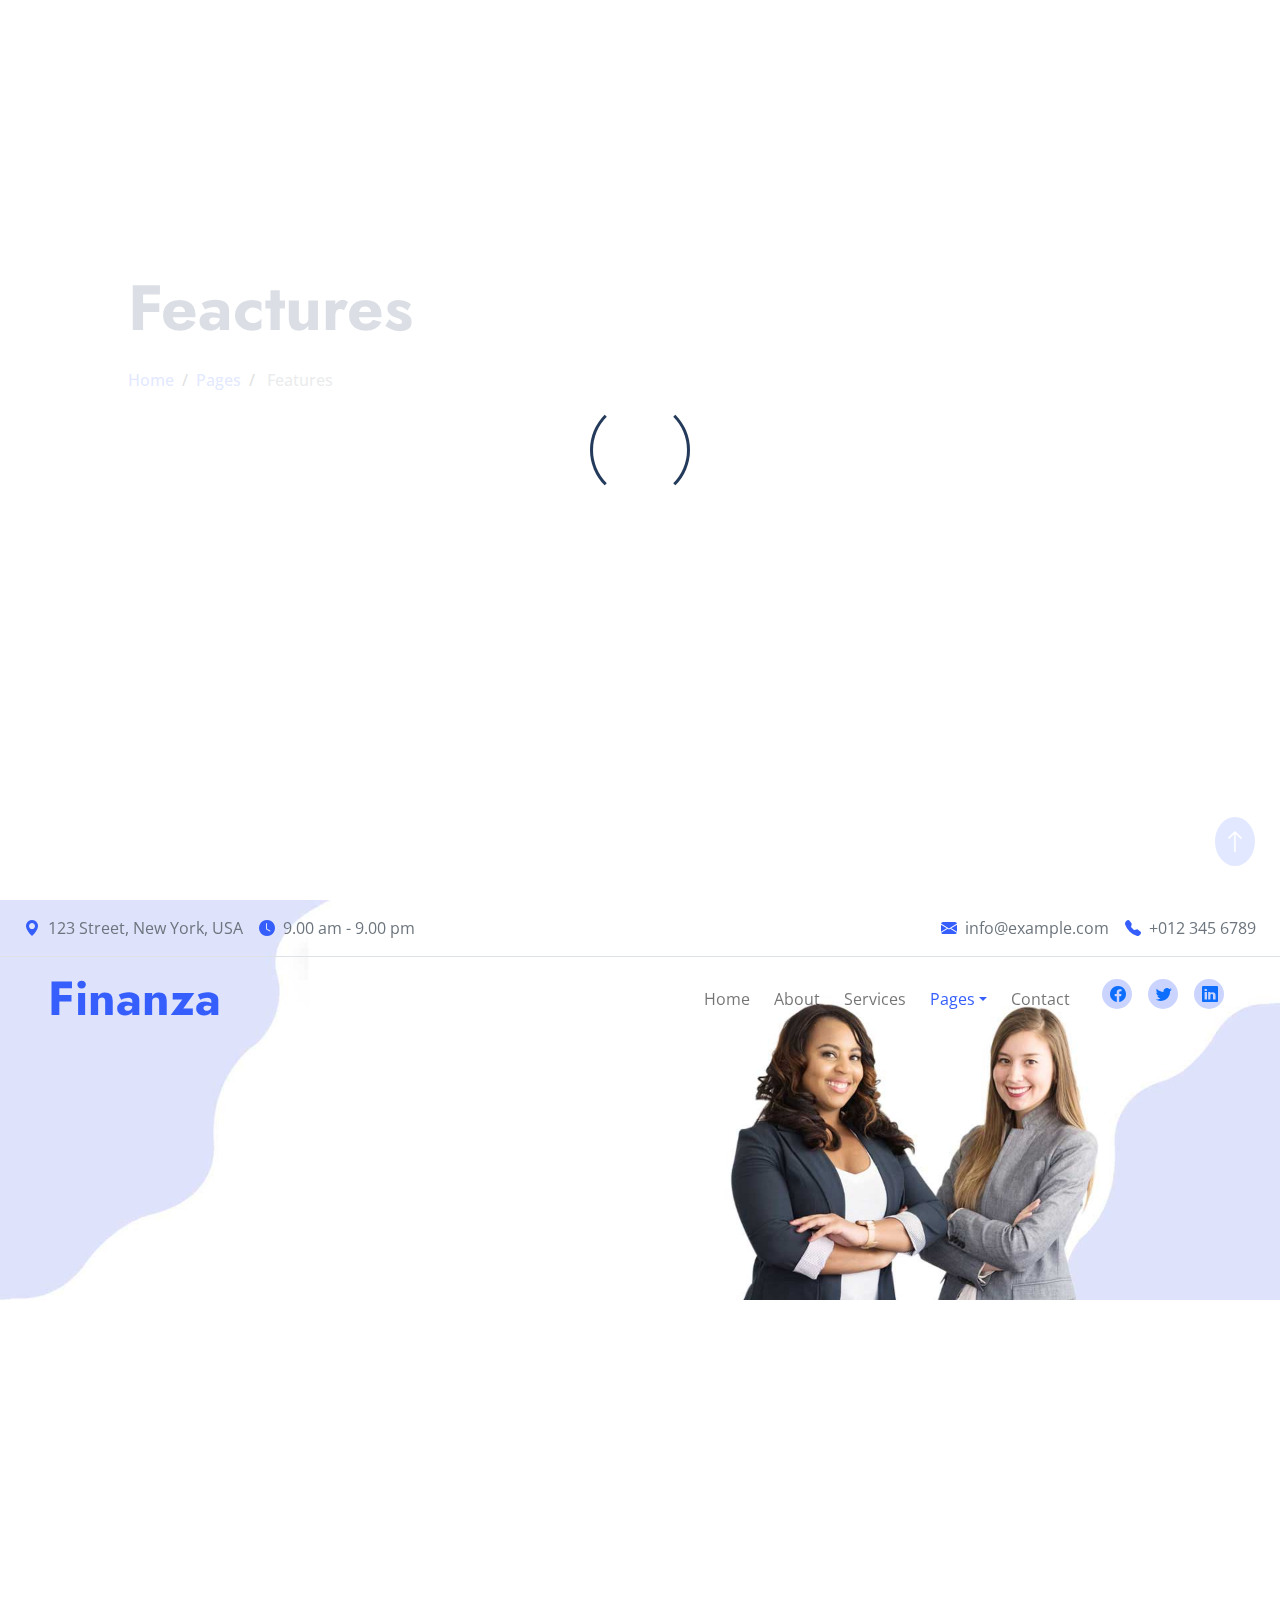
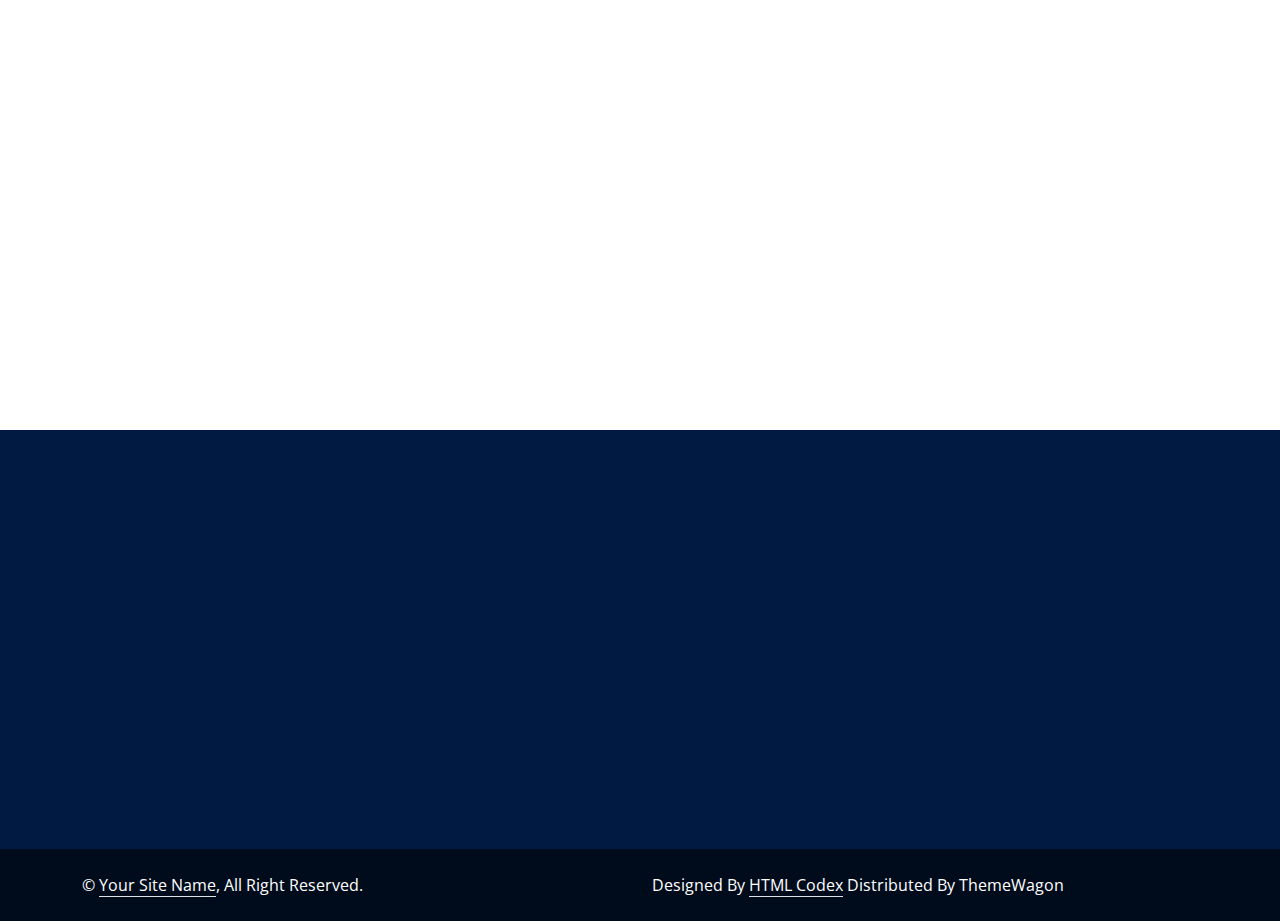
<file: feature.html>
<!DOCTYPE html>
<html lang="en">
<head>
    <meta charset="UTF-8">
    <meta http-equiv="X-UA-Compatible" content="IE=edge">
    <meta name="viewport" content="width=device-width, initial-scale=1.0">
    <title>Finanza</title>
    <style>
        @import url(css/bootstrap-icons.css);
        @import url(css/bootstrap.min.css);
        @import url(css/swiper-bundle.min.css);
        @import url(css/animate.css);
        @import url(css/animate.min.css);
        @import url(css/fonts.css);
        @import url(css/style.css);
    </style>
</head>
<body>

    <!-- loader-->
    <div class="loading-container position-sticky">
        <div class="loading"></div>
        <div id="loading-text">finanza</div>
    </div>
    
    <header class="position-fixed w-100">
        <div class="top-bar border-bottom d-flex justify-content-between">
            <div class="topbar-left d-none d-lg-block py-3 px-4">
                <ul class="list-unstyled hstack m-0">
                    <li class="pe-3"><a class=" text-decoration-none text-secondary" href="#"><i class="bi bi-geo-alt-fill pe-2 text-primary"></i>123 Street, New York, USA</a></li>
                    <li><a class=" text-decoration-none text-secondary" href="#"><i class="bi bi-clock-fill pe-2 text-primary"></i>9.00 am - 9.00 pm</a></li>
                </ul>
            </div>
            <div class="topbar-right d-none d-lg-block py-3 px-4">
                <ul class="list-unstyled hstack m-0">
                    <li class="pe-3"><a class=" text-decoration-none text-secondary" href="mailto:info@example.com "><i class="bi bi-envelope-fill pe-2 text-primary"></i>info@example.com </li></a>
                    <li><a class="text-decoration-none text-secondary" href="tel:+012 345 6789"><i class="bi bi-telephone-fill pe-2 text-primary"></i>+012 345 6789</a></li>
                </ul>
            </div>
        </div>
        <div class="main-header navbar navbar-expand-lg px-5">
            <div class="navbar-brand">
                <div><a class="display-5 text-primary font-jost fw-bold text-decoration-none" href="index.html">Finanza</a></div>
            </div>
            <button class="navbar-toggler border-0 bg-white" type="button" data-bs-toggle="collapse" data-bs-target="#navbarNav" >
                <span class="navbar-toggler-icon bg-white"></span>
            </button>
            <nav class="collapse navbar-collapse justify-content-end" id="navbarNav">
                <ul class="navbar-nav show">
                    <li class="nav-item"><a class="nav-link pe-3 " href="index.html">Home</a></li>
                    <li class="nav-item"><a class="nav-link pe-3" href="about.html">About</a></li>
                    <li class="nav-item"><a class="nav-link pe-3" href="services.html">Services</a></li>
                    <li class="nav-item dropdown"><a class="nav-link active dropdown-toggle pe-3" href="#" data-bs-toggle="dropdown">Pages</a>
                        <ol class="dropdown-menu">
                            <li><a class="dropdown-item" href="project.html">Projects</a></li>
                            <li><a class="dropdown-item active" href="feature.html">Features</a></li>
                            <li><a class="dropdown-item" href="team.html">Team Member</a></li>
                            <li><a class="dropdown-item" href="testimonial.html">Testimonial</a></li>
                            <li><a class="dropdown-item" href="#">404 Page</a></li>
                        </ol>
                    </li>
                    <li class="nav-item"><a class="nav-link pe-3" href="contact.html">Contact</a></li>
                    <div class="icon d-none d-lg-block text-primary ms-3 me-2 rounded-circle">
                        <a href="#" class="text-decoration-none"><i class="bi bi-facebook px-2 py-2"></i></a>
                    </div>
                    <div class="icon d-none d-lg-block text-primary me-2 ms-2 rounded-circle">
                        <a href="#" class="text-decoration-none"><i class="bi bi-twitter px-2 py-2"></i></a>
                    </div>
                    <div class="icon d-none d-lg-block text-primary me-2 ms-2 rounded-circle">
                        <a href="#" class="text-decoration-none"><i class="bi bi-linkedin px-2 py-2"></i></a>
                    </div>
                </ul>
            </nav>
        </div>
    </header>
    
    <!-- banner section -->
    <section class="about-banner">
        <img class="img-fluid" src="img/header.jpg" alt="">
        <div class="about-in position-absolute">
            <h2 class="display-3 fw-bold pb-3 font-jost dark-blue">Feactures</h2>
            <h6><span><a class="text-decoration-none text-primary" href="#">Home &nbsp;</a></span>/ &nbsp;<span><a class="text-decoration-none text-primary" href="#">Pages &nbsp;</a></span>/<span class="text-secondary"> &nbsp; Features</span></h6>
        </div>
    </section>

    <!-- choose section -->
    <section class="choose py-5 my-5 overflow-hidden">
        <div class="container">
            <div class="row align-items-center">
                <div class="col-12 col-xl-6 mt-3 m-xl-0 wow animate__animated animate__fadeInUp animate__delay">
                    <p class="text-primary rounded border d-inline-block py-1 px-2">Why Choosing Us!</p>
                    <h2 class="display-5 fw-semibold dark-blue font-jost">Few Reasons Why People Choosing Us!</h2>
                    <p class="fs-6 pt-2">Tempor erat elitr rebum at clita. Diam dolor diam ipsum sit. Aliqu diam amet diam et eos. Clita erat ipsum et lorem et sit, sed stet lorem sit clita duo justo magna dolore erat amet</p>
                    <button class="btn btn-primary fs-6 py-3 px-5">Explore More</button>
                </div>
                <div class="col-12 col-xl-6  wow animate__animated animate__fadeInUp animate__delay">
                    <div class="row align-items-center">
                        <div class="col-12 col-md-6 card-choose">
                            <div class="card mt-3 mt-lg-0">
                                <div class="card-body">
                                    <i class="bi bi-check-lg display-4"></i>
                                    <div class="card-title font-jost fs-4 fw-bold">Fast Executions</div>
                                    <p>Clita erat ipsum et lorem et sit, sed stet lorem sit clita duo justo erat amet</p>
                                    <a href="#" class="text-decoration-none fs-6">Read More <i class="bi bi-arrow-right"></i></a>
                                </div>
                            </div>
                            <div class="card mt-4">
                                <div class="card-body">
                                    <i class="bi bi-check-lg display-4"></i>
                                    <div class="card-title font-jost fs-4 fw-bold">Guide & Support</div>
                                    <p>Clita erat ipsum et lorem et sit, sed stet lorem sit clita duo justo erat amet</p>
                                    <a href="#" class="text-decoration-none fs-6">Read More <i class="bi bi-arrow-right"></i></a>
                                </div>
                            </div>
                        </div>
                        <div class="col-12 col-md-6 card-choose">
                            <div class="card mt-3 mt-lg-0">
                                <div class="card-body">
                                    <i class="bi bi-check-lg display-4"></i>
                                    <div class="card-title font-jost fs-4 fw-bold">Financial Secure</div>
                                    <p>Clita erat ipsum et lorem et sit, sed stet lorem sit clita duo justo erat amet</p>
                                    <a href="#" class="text-decoration-none fs-6">Read More <i class="bi bi-arrow-right"></i></a>
                                </div>
                            </div>
                        </div>
                    </div>
                </div>
            </div>
        </div>
    </section>

    <!-- footer -->
    <footer class="footer">
        <div class="container padding-80">
            <div class="row p-3">
                <div class="col-12 col-md-6 col-lg-3 text-white wow animate__animated animate__fadeInUp animate__delay">
                    <h3 class="fs-4 fw-semibol mb-2 font-jost">Our Office</h3>
                    <ol class="list-group">
                        <li class="list-group-item mt-2 p-0 border-0 bg-transparent"><a class="fs-6 fw-normal text-decoration-none text-white" href="#"><i class="bi bi-geo-alt-fill ps-0 me-3"></i>123 Street, New York, USA</a></li>
                        <li class="list-group-item mt-2 p-0 border-0 bg-transparent"><a class="fs-6 fw-normal text-decoration-none text-white" href="tel:+012 345 67890"><i class="bi bi-telephone-fill ps-0 me-3"></i>+012 345 67890</a></li>
                        <li class="list-group-item mt-2 p-0 border-0 bg-transparent"><a class="fs-6 fw-normal text-decoration-none text-white" href="mailto:info@example.com"><i class="bi bi-envelope-fill ps-0 me-3"></i>info@example.com</a></li>
                    </ol>
                    <div class="hstack mt-3">
                        <div class="icon border text-primary me-2 rounded-circle">
                            <a href="#" class="text-decoration-none"><i class="bi bi-facebook px-2 py-2"></i></a>
                        </div>
                        <div class="icon border text-primary me-2 rounded-circle">
                            <a href="#" class="text-decoration-none"><i class="bi bi-twitter px-2 py-2"></i></a>
                        </div>
                        <div class="icon border text-primary me-2 rounded-circle">
                            <a href="#" class="text-decoration-none"><i class="bi bi-linkedin px-2 py-2"></i></a>
                        </div>
                        <div class="icon border text-primary me-2 rounded-circle">
                            <a href="#" class="text-decoration-none"><i class="bi bi-instagram px-2 py-2"></i></a>
                        </div>
                    </div>
                </div>
                <div class="col-12 col-md-6 col-lg-3 mt-5 mt-md-0 text-white wow animate__animated animate__fadeInUp animate__delay">
                    <h3 class="fs-4 fw-semibol mb-2 font-jost">Services</h3>
                    <ol class="list-group">
                        <li class="list-group-item mt-2 p-0 border-0 bg-transparent"><a class="fs-6 link fw-normal text-decoration-none" href="#"><i class="bi bi-chevron-right pe-2 fs-5"></i>Financial Planning</a></li>
                        <li class="list-group-item mt-2 p-0 border-0 bg-transparent"><a class="fs-6 link fw-normal text-decoration-none" href="#"><i class="bi bi-chevron-right pe-2 fs-5"></i>Cash Investment</a></li>
                        <li class="list-group-item mt-2 p-0 border-0 bg-transparent"><a class="fs-6 link fw-normal text-decoration-none" href="#"><i class="bi bi-chevron-right pe-2 fs-5"></i>Financial Consultancy</a></li>
                        <li class="list-group-item mt-2 p-0 border-0 bg-transparent"><a class="fs-6 link fw-normal text-decoration-none" href="#"><i class="bi bi-chevron-right pe-2 fs-5"></i>Business Loans</a></li>
                        <li class="list-group-item mt-2 p-0 border-0 bg-transparent"><a class="fs-6 link fw-normal text-decoration-none" href="#"><i class="bi bi-chevron-right pe-2 fs-5"></i>Cash Investment</a></li>
                    </ol>
                </div>
                <div class="col-12 col-md-6 col-lg-3 mt-5 mt-lg-0 text-white wow animate__animated animate__fadeInUp animate__delay">
                    <h3 class="fs-4 fw-semibol mb-2 font-jost">Quick Links</h3>
                    <ol class="list-group">
                        <li class="list-group-item mt-2 p-0 border-0 bg-transparent"><a class="fs-6 link fw-normal text-decoration-none" href="#"><i class="bi bi-chevron-right pe-2 fs-5"></i>About Us</a></li>
                        <li class="list-group-item mt-2 p-0 border-0 bg-transparent"><a class="fs-6 link fw-normal text-decoration-none" href="#"><i class="bi bi-chevron-right pe-2 fs-5"></i>Contact Us</a></li>
                        <li class="list-group-item mt-2 p-0 border-0 bg-transparent"><a class="fs-6 link fw-normal text-decoration-none" href="#"><i class="bi bi-chevron-right pe-2 fs-5"></i>Our Services</a></li>
                        <li class="list-group-item mt-2 p-0 border-0 bg-transparent"><a class="fs-6 link fw-normal text-decoration-none" href="#"><i class="bi bi-chevron-right pe-2 fs-5"></i>Terms & Condition</a></li>
                        <li class="list-group-item mt-2 p-0 border-0 bg-transparent"><a class="fs-6 link fw-normal text-decoration-none" href="#"><i class="bi bi-chevron-right pe-2 fs-5"></i>Support</a></li>
                    </ol>
                </div>
                <div class="col-12 col-md-6 col-lg-3 mt-5 mt-lg-0 text-white wow animate__animated animate__fadeInUp animate__delay">
                    <h3 class="fs-4 fw-semibol mb-2 font-jost">Newsletter</h3>
                    <p class="mt-2">Dolor amet sit justo amet elitr clita ipsum elitr est.</p>
                    <div class="input-group p-2 bg-white rounded">
                        <input type="text" class="form-control border-0" placeholder="Your Email">
                        <span class="input-group-text bg-primary rounded-2 text-white">Sign UP</span>
                    </div>
                </div>
            </div>
        </div>
        <div class="copy-right py-4 text-white">
            <div class="container">
                <div class="row justify-content-between">
                    <div class="col-12 col-md-6">
                        <p class="m-0">© <span class="copy-text border-bottom">Your Site Name</span>, All Right Reserved.</p>
                    </div>
                    <div class="col-12 mt-3 mt-md-0 col-md-6">
                        <p class="m-0">Designed By <span class="copy-text border-bottom">HTML Codex</span> Distributed By ThemeWagon</p>
                    <div>
                </div>
            </div>
        </div>
    </footer>

    <div class="back-to-top-btn position-fixed top-25">
        <a class="text-decoration-none" href="#"><i class="bi bi-arrow-up rounded-circle px-2 py-2 bg-primary fs-4 text-white"></i></a>
    </div>


    <script src="js/popper.min.js"></script>
    <script src="js/bootstrap.min.js"></script>
    <script src="js/jquery-3.6.4.min.js"></script>
    <script src="js/jquery.min.js"></script>
    <script src="js/jquery-ui.min.js"></script>
    <script src="js/jquery.counterup.min.js"></script>
    <script src="js/waypoints.min.js"></script>
    <script src="js/wow.min.js"></script>
    <script>
        new WOW().init();
    </script>
    <script>
        // header js 
        $(window).scroll(function(){
            if($(window).scrollTop() > 50) {
                $(".main-header").addClass("position-fixed top-0 bg-white w-100 zindex shadow")
                $("header").removeClass("position-fixed");
                $(".back-to-top-btn").fadeIn("fixed")
            }
            else{
                $(".main-header").removeClass("position-fixed top-0 bg-white w-100 zindex shadow")
                $("header").addClass("position-fixed")
                $(".back-to-top-btn").fadeOut("fixed")
            }
        })
    </script>
    <script>
        $(window).load(function(){
            $(".loading-container").fadeOut(3000);
        })
    </script>

</body>
</html>
</file>
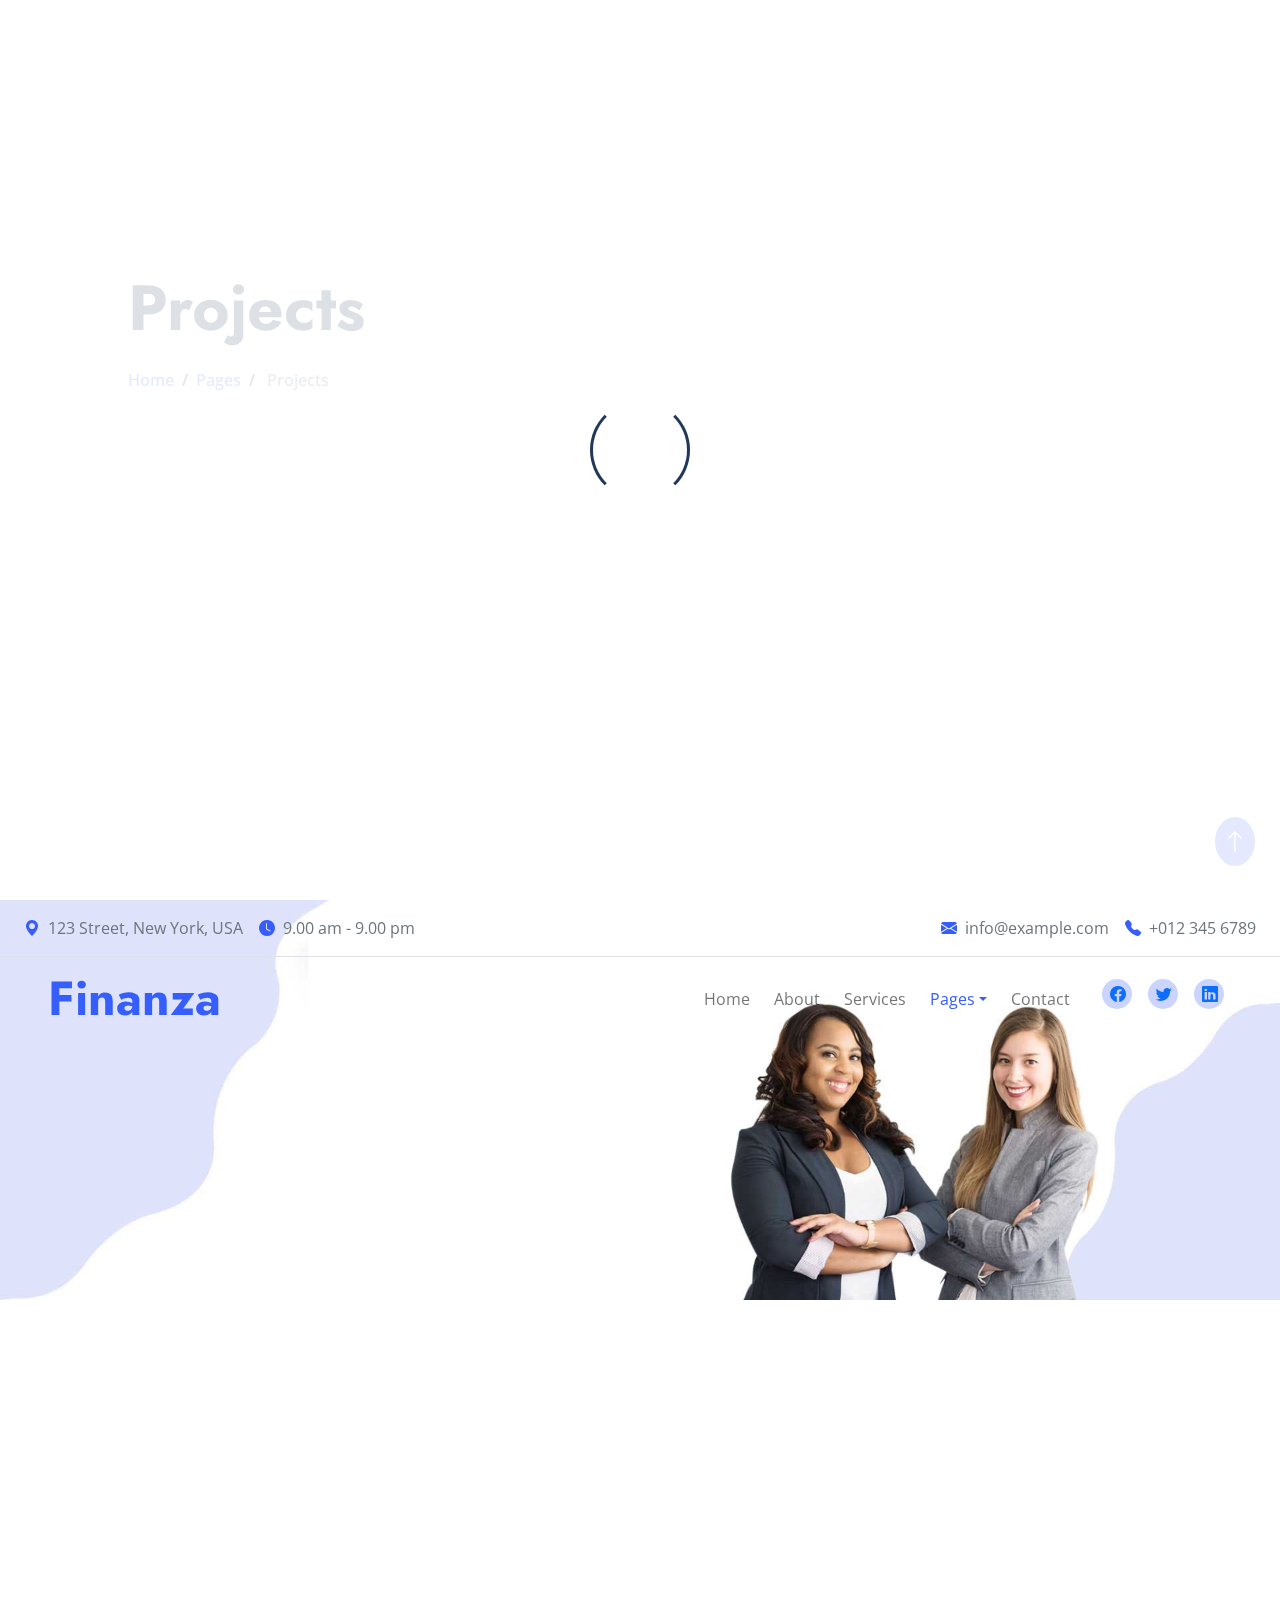
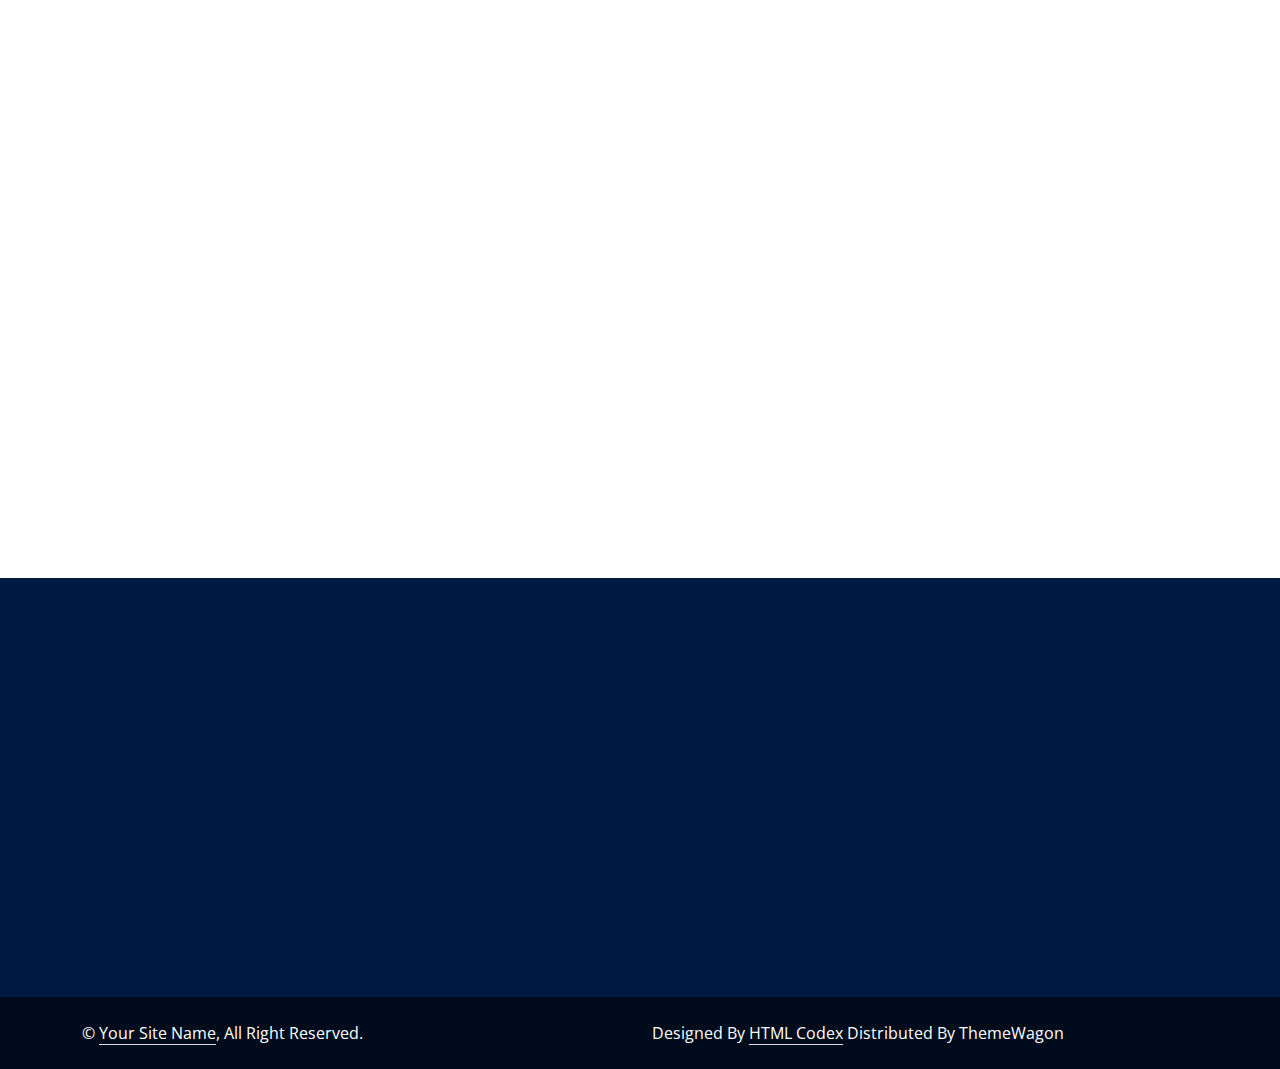
<file: project.html>
<!DOCTYPE html>
<html lang="en">
<head>
    <meta charset="UTF-8">
    <meta http-equiv="X-UA-Compatible" content="IE=edge">
    <meta name="viewport" content="width=device-width, initial-scale=1.0">
    <title>Finanza</title>
    <style>
        @import url(css/bootstrap-icons.css);
        @import url(css/bootstrap.min.css);
        @import url(css/swiper-bundle.min.css);
        @import url(css/animate.css);
        @import url(css/animate.min.css);
        @import url(css/fonts.css);
        @import url(css/style.css);
    </style>
</head>
<body>

    <!-- loader-->
    <div class="loading-container position-sticky">
        <div class="loading"></div>
        <div id="loading-text">finanza</div>
    </div>
    
    <header class="position-fixed w-100">
        <div class="top-bar border-bottom d-flex justify-content-between">
            <div class="topbar-left d-none d-lg-block py-3 px-4">
                <ul class="list-unstyled hstack m-0">
                    <li class="pe-3"><a class=" text-decoration-none text-secondary" href="#"><i class="bi bi-geo-alt-fill pe-2 text-primary"></i>123 Street, New York, USA</a></li>
                    <li><a class=" text-decoration-none text-secondary" href="#"><i class="bi bi-clock-fill pe-2 text-primary"></i>9.00 am - 9.00 pm</a></li>
                </ul>
            </div>
            <div class="topbar-right d-none d-lg-block py-3 px-4">
                <ul class="list-unstyled hstack m-0">
                    <li class="pe-3"><a class=" text-decoration-none text-secondary" href="mailto:info@example.com "><i class="bi bi-envelope-fill pe-2 text-primary"></i>info@example.com </li></a>
                    <li><a class="text-decoration-none text-secondary" href="tel:+012 345 6789"><i class="bi bi-telephone-fill pe-2 text-primary"></i>+012 345 6789</a></li>
                </ul>
            </div>
        </div>
        <div class="main-header navbar navbar-expand-lg px-5">
            <div class="navbar-brand">
                <div><a class="display-5 text-primary font-jost fw-bold text-decoration-none" href="index.html">Finanza</a></div>
            </div>
            <button class="navbar-toggler border-0 bg-white" type="button" data-bs-toggle="collapse" data-bs-target="#navbarNav" >
                <span class="navbar-toggler-icon bg-white"></span>
            </button>
            <nav class="collapse navbar-collapse justify-content-end" id="navbarNav">
                <ul class="navbar-nav show">
                    <li class="nav-item"><a class="nav-link pe-3 " href="index.html">Home</a></li>
                    <li class="nav-item"><a class="nav-link pe-3" href="about.html">About</a></li>
                    <li class="nav-item"><a class="nav-link pe-3" href="services.html">Services</a></li>
                    <li class="nav-item dropdown"><a class="nav-link dropdown-toggle active pe-3" href="#" data-bs-toggle="dropdown">Pages</a>
                        <ol class="dropdown-menu">
                            <li><a class="dropdown-item active" href="project.html">Projects</a></li>
                            <li><a class="dropdown-item" href="feature.html">Features</a></li>
                            <li><a class="dropdown-item" href="team.html">Team Member</a></li>
                            <li><a class="dropdown-item" href="testimonial.html">Testimonial</a></li>
                            <li><a class="dropdown-item" href="404pages.html">404 Page</a></li>
                        </ol>
                    </li>
                    <li class="nav-item"><a class="nav-link pe-3" href="contact.html">Contact</a></li>
                    <div class="icon d-none d-lg-block text-primary ms-3 me-2 rounded-circle">
                        <a href="#" class="text-decoration-none"><i class="bi bi-facebook px-2 py-2"></i></a>
                    </div>
                    <div class="icon d-none d-lg-block text-primary me-2 ms-2 rounded-circle">
                        <a href="#" class="text-decoration-none"><i class="bi bi-twitter px-2 py-2"></i></a>
                    </div>
                    <div class="icon d-none d-lg-block text-primary me-2 ms-2 rounded-circle">
                        <a href="#" class="text-decoration-none"><i class="bi bi-linkedin px-2 py-2"></i></a>
                    </div>
                </ul>
            </nav>
        </div>
    </header>
    
    <!-- banner section -->
    <section class="about-banner">
        <img class="img-fluid" src="img/header.jpg" alt="">
        <div class="about-in position-absolute">
            <h2 class="display-3 fw-bold pb-3 font-jost dark-blue">Projects</h2>
            <h6><span><a class="text-decoration-none text-primary" href="#">Home &nbsp;</a></span>/ &nbsp;<span><a class="text-decoration-none text-primary" href="#">Pages &nbsp;</a></span>/<span class="text-secondary"> &nbsp; Projects</span></h6>
        </div>
    </section>

    <!-- Projects section -->
    <section class="projects pt-5 mt-5">
        <div class="container mt-5 pt-5 mt-md-0 pt-md-0">
            <div class="text-center w-75 mx-auto mb-5 wow animate__animated animate__fadeInUp animate__delay">
                <p class="text-primary rounded border d-inline-block py-1 px-2">Our Projects</p>
                <h2 class="display-4 fw-semibold dark-blue font-jost">We Have Completed Latest Projects Business</h2>
            </div>
            <div class="swiper project-swiper pb-5 mb-5 wow animate__animated animate__fadeInUp animate__delay">
                <div class="swiper-wrapper">
                  <div class="swiper-slide pe-4 pb-5 mb-5 pe-3">
                    <!-- <div class="col-12 col-md-4 pe-5"> -->
                        <div class="img-box position-relative">
                            <img class="img-fluid rounded-3" src="img/service-4.jpg" alt="">
                            <div class="icon w-100 h-100 position-absolute top-0 start-0 align-items-center d-flex justify-content-center rounded-3">
                                <a class="text-decoration-none" href="#"><i class="bi bi-link display-1 text-primary"></i></a>
                            </div>
                            <div class="border w-100 h-100 rounded position-absolute">
                                <h3 class="align-items-end d-flex h-100 pb-3 fs-5 fw-bold ps-3">Business Loans</h3>
                            </div>
                        </div>
                    <!-- </div> -->
                  </div>
                  <div class="swiper-slide pe-4 pb-5 mb-5 pe-3">
                    <!-- <div class="col-12 col-md-4 pe-5"> -->
                        <div class="img-box position-relative">
                            <img class="img-fluid rounded-3" src="img/service-3.jpg" alt="">
                            <div class="icon w-100 h-100 position-absolute top-0 start-0 align-items-center d-flex justify-content-center rounded-3">
                                <a class="text-decoration-none" href="#"><i class="bi bi-link display-1 text-primary"></i></a>
                            </div>
                            <div class="border w-100 h-100 rounded position-absolute">
                                <h3 class="align-items-end d-flex h-100 pb-3 fs-5 fw-bold ps-3">Financial Consultancy</h3>
                            </div>
                        </div>
                    <!-- </div> -->
                  </div>
                  <div class="swiper-slide pe-4 pb-5 mb-5 pe-3">
                    <!-- <div class="col-12 col-md-4 pe-5"> -->
                        <div class="img-box position-relative">
                            <img class="img-fluid rounded-3" src="img/service-1.jpg" alt="">
                            <div class="icon w-100 h-100 position-absolute top-0 start-0 align-items-center d-flex justify-content-center rounded-3">
                                <a class="text-decoration-none" href="#"><i class="bi bi-link display-1 text-primary"></i></a>
                            </div>
                            <div class="border w-100 h-100 rounded position-absolute">
                                <h3 class="align-items-end d-flex h-100 pb-3 fs-5 fw-bold ps-3">Financial Planning</h3>
                            </div>
                        </div>
                    <!-- </div> -->
                  </div>
                  <div class="swiper-slide pe-4 pb-5 mb-5 pe-3">
                    <!-- <div class="col-12 col-md-4 pe-5"> -->
                        <div class="img-box position-relative">
                            <img class="img-fluid rounded-3" src="img/service-2.jpg" alt="">
                            <div class="icon w-100 h-100 position-absolute top-0 start-0 align-items-center d-flex justify-content-center rounded-3">
                                <a class="text-decoration-none" href="#"><i class="bi bi-link display-1 text-primary"></i></a>
                            </div>
                            <div class="border w-100 h-100 rounded position-absolute">
                                <h3 class="align-items-end d-flex h-100 pb-3 fs-5 fw-bold ps-3">Cash Investment</h3>
                            </div>
                        </div>
                    <!-- </div> -->
                  </div>
                </div>
                <div class="position-absolute bottom-0 start-50 mb-5 end-50">
                    <div class="swiper-button-next p-4 border rounded-circle bg-nav"></div>
                    <div class="swiper-button-prev p-4 border rounded-circle bg-nav"></div>
                    <!-- <div class="swiper-pagination"></div> -->
                </div>
            </div>
        </div>
    </section>

    <!-- footer -->
    <footer class="footer">
        <div class="container padding-80">
            <div class="row p-3">
                <div class="col-12 col-md-6 col-lg-3 text-white wow animate__animated animate__fadeInUp animate__delay">
                    <h3 class="fs-4 fw-semibol mb-2 font-jost">Our Office</h3>
                    <ol class="list-group">
                        <li class="list-group-item mt-2 p-0 border-0 bg-transparent"><a class="fs-6 fw-normal text-decoration-none text-white" href="#"><i class="bi bi-geo-alt-fill ps-0 me-3"></i>123 Street, New York, USA</a></li>
                        <li class="list-group-item mt-2 p-0 border-0 bg-transparent"><a class="fs-6 fw-normal text-decoration-none text-white" href="tel:+012 345 67890"><i class="bi bi-telephone-fill ps-0 me-3"></i>+012 345 67890</a></li>
                        <li class="list-group-item mt-2 p-0 border-0 bg-transparent"><a class="fs-6 fw-normal text-decoration-none text-white" href="mailto:info@example.com"><i class="bi bi-envelope-fill ps-0 me-3"></i>info@example.com</a></li>
                    </ol>
                    <div class="hstack mt-3">
                        <div class="icon border text-primary me-2 rounded-circle">
                            <a href="#" class="text-decoration-none"><i class="bi bi-facebook px-2 py-2"></i></a>
                        </div>
                        <div class="icon border text-primary me-2 rounded-circle">
                            <a href="#" class="text-decoration-none"><i class="bi bi-twitter px-2 py-2"></i></a>
                        </div>
                        <div class="icon border text-primary me-2 rounded-circle">
                            <a href="#" class="text-decoration-none"><i class="bi bi-linkedin px-2 py-2"></i></a>
                        </div>
                        <div class="icon border text-primary me-2 rounded-circle">
                            <a href="#" class="text-decoration-none"><i class="bi bi-instagram px-2 py-2"></i></a>
                        </div>
                    </div>
                </div>
                <div class="col-12 col-md-6 col-lg-3 mt-5 mt-md-0 text-white wow animate__animated animate__fadeInUp animate__delay">
                    <h3 class="fs-4 fw-semibol mb-2 font-jost">Services</h3>
                    <ol class="list-group">
                        <li class="list-group-item mt-2 p-0 border-0 bg-transparent"><a class="fs-6 link fw-normal text-decoration-none" href="#"><i class="bi bi-chevron-right pe-2 fs-5"></i>Financial Planning</a></li>
                        <li class="list-group-item mt-2 p-0 border-0 bg-transparent"><a class="fs-6 link fw-normal text-decoration-none" href="#"><i class="bi bi-chevron-right pe-2 fs-5"></i>Cash Investment</a></li>
                        <li class="list-group-item mt-2 p-0 border-0 bg-transparent"><a class="fs-6 link fw-normal text-decoration-none" href="#"><i class="bi bi-chevron-right pe-2 fs-5"></i>Financial Consultancy</a></li>
                        <li class="list-group-item mt-2 p-0 border-0 bg-transparent"><a class="fs-6 link fw-normal text-decoration-none" href="#"><i class="bi bi-chevron-right pe-2 fs-5"></i>Business Loans</a></li>
                        <li class="list-group-item mt-2 p-0 border-0 bg-transparent"><a class="fs-6 link fw-normal text-decoration-none" href="#"><i class="bi bi-chevron-right pe-2 fs-5"></i>Cash Investment</a></li>
                    </ol>
                </div>
                <div class="col-12 col-md-6 col-lg-3 mt-5 mt-lg-0 text-white wow animate__animated animate__fadeInUp animate__delay">
                    <h3 class="fs-4 fw-semibol mb-2 font-jost">Quick Links</h3>
                    <ol class="list-group">
                        <li class="list-group-item mt-2 p-0 border-0 bg-transparent"><a class="fs-6 link fw-normal text-decoration-none" href="#"><i class="bi bi-chevron-right pe-2 fs-5"></i>About Us</a></li>
                        <li class="list-group-item mt-2 p-0 border-0 bg-transparent"><a class="fs-6 link fw-normal text-decoration-none" href="#"><i class="bi bi-chevron-right pe-2 fs-5"></i>Contact Us</a></li>
                        <li class="list-group-item mt-2 p-0 border-0 bg-transparent"><a class="fs-6 link fw-normal text-decoration-none" href="#"><i class="bi bi-chevron-right pe-2 fs-5"></i>Our Services</a></li>
                        <li class="list-group-item mt-2 p-0 border-0 bg-transparent"><a class="fs-6 link fw-normal text-decoration-none" href="#"><i class="bi bi-chevron-right pe-2 fs-5"></i>Terms & Condition</a></li>
                        <li class="list-group-item mt-2 p-0 border-0 bg-transparent"><a class="fs-6 link fw-normal text-decoration-none" href="#"><i class="bi bi-chevron-right pe-2 fs-5"></i>Support</a></li>
                    </ol>
                </div>
                <div class="col-12 col-md-6 col-lg-3 mt-5 mt-lg-0 text-white wow animate__animated animate__fadeInUp animate__delay">
                    <h3 class="fs-4 fw-semibol mb-2 font-jost">Newsletter</h3>
                    <p class="mt-2">Dolor amet sit justo amet elitr clita ipsum elitr est.</p>
                    <div class="input-group p-2 bg-white rounded">
                        <input type="text" class="form-control border-0" placeholder="Your Email">
                        <span class="input-group-text bg-primary rounded-2 text-white">Sign UP</span>
                    </div>
                </div>
            </div>
        </div>
        <div class="copy-right py-4 text-white">
            <div class="container">
                <div class="row justify-content-between">
                    <div class="col-12 col-md-6">
                        <p class="m-0">© <span class="copy-text border-bottom">Your Site Name</span>, All Right Reserved.</p>
                    </div>
                    <div class="col-12 mt-3 mt-md-0 col-md-6">
                        <p class="m-0">Designed By <span class="copy-text border-bottom">HTML Codex</span> Distributed By ThemeWagon</p>
                    <div>
                </div>
            </div>
        </div>
    </footer>

    <div class="back-to-top-btn position-fixed top-25">
        <a class="text-decoration-none" href="#"><i class="bi bi-arrow-up rounded-circle px-2 py-2 bg-primary fs-4 text-white"></i></a>
    </div>


    <script src="js/popper.min.js"></script>
    <script src="js/bootstrap.min.js"></script>
    <script src="js/jquery-3.6.4.min.js"></script>
    <script src="js/jquery.min.js"></script>
    <script src="js/jquery-ui.min.js"></script>
    <script src="js/jquery.counterup.min.js"></script>
    <script src="js/waypoints.min.js"></script>
    <script src="js/wow.min.js"></script>
    <script src="js/swiper-bundle.min.js"></script>
    <script>
        new WOW().init();
    </script>
    <script>
        // header js 
        $(window).scroll(function(){
            if($(window).scrollTop() > 50) {
                $(".main-header").addClass("position-fixed top-0 bg-white w-100 zindex shadow")
                $("header").removeClass("position-fixed");
                $(".back-to-top-btn").fadeIn("fixed")
            }
            else{
                $(".main-header").removeClass("position-fixed top-0 bg-white w-100 zindex shadow")
                $("header").addClass("position-fixed")
                $(".back-to-top-btn").fadeOut("fixed")
            }
        })
    </script>
    <script>
        // counter section js 
        $('.counter').counterUp({
            delay: 15,
            time: 2000
        });
    </script>
    <script>
        var swiper = new Swiper(".project-swiper", {
          slidesPerView: 3,
          spaceBetween: 30,
          loop: true,
          navigation: {
            nextEl: ".swiper-button-next",
            prevEl: ".swiper-button-prev",
            },
            // Responsive breakpoints
             breakpoints: {
            // when window width is >= 320px
            320: {
            slidesPerView: 1,
            spaceBetween: 20
            },
            // when window width is >= 640px
            800: {
            slidesPerView: 2,
            spaceBetween: 30
            },
            999: {
            slidesPerView: 3,
            spaceBetween: 30
            }
            }
        });
    </script>
    <script>
        // testimonial js 
        var swiper = new Swiper(".testimonial-swiper", {
          slidesPerView: 3,
          spaceBetween: 30,
        //   loop:true,
          pagination: {
            el: ".swiper-pagination",
            clickable: true,
          },
            // Responsive breakpoints
             breakpoints: {
            // when window width is >= 320px
            320: {
            slidesPerView: 1,
            spaceBetween: 20
            },
            // when window width is >= 640px
            800: {
            slidesPerView: 2,
            spaceBetween: 30
            },
            999: {
            slidesPerView: 3,
            spaceBetween: 30
            }
        }
        });
    </script>
    <script>
        $(window).load(function(){
            $(".loading-container").fadeOut(3000);
        })
    </script>

</body>
</html>
</file>
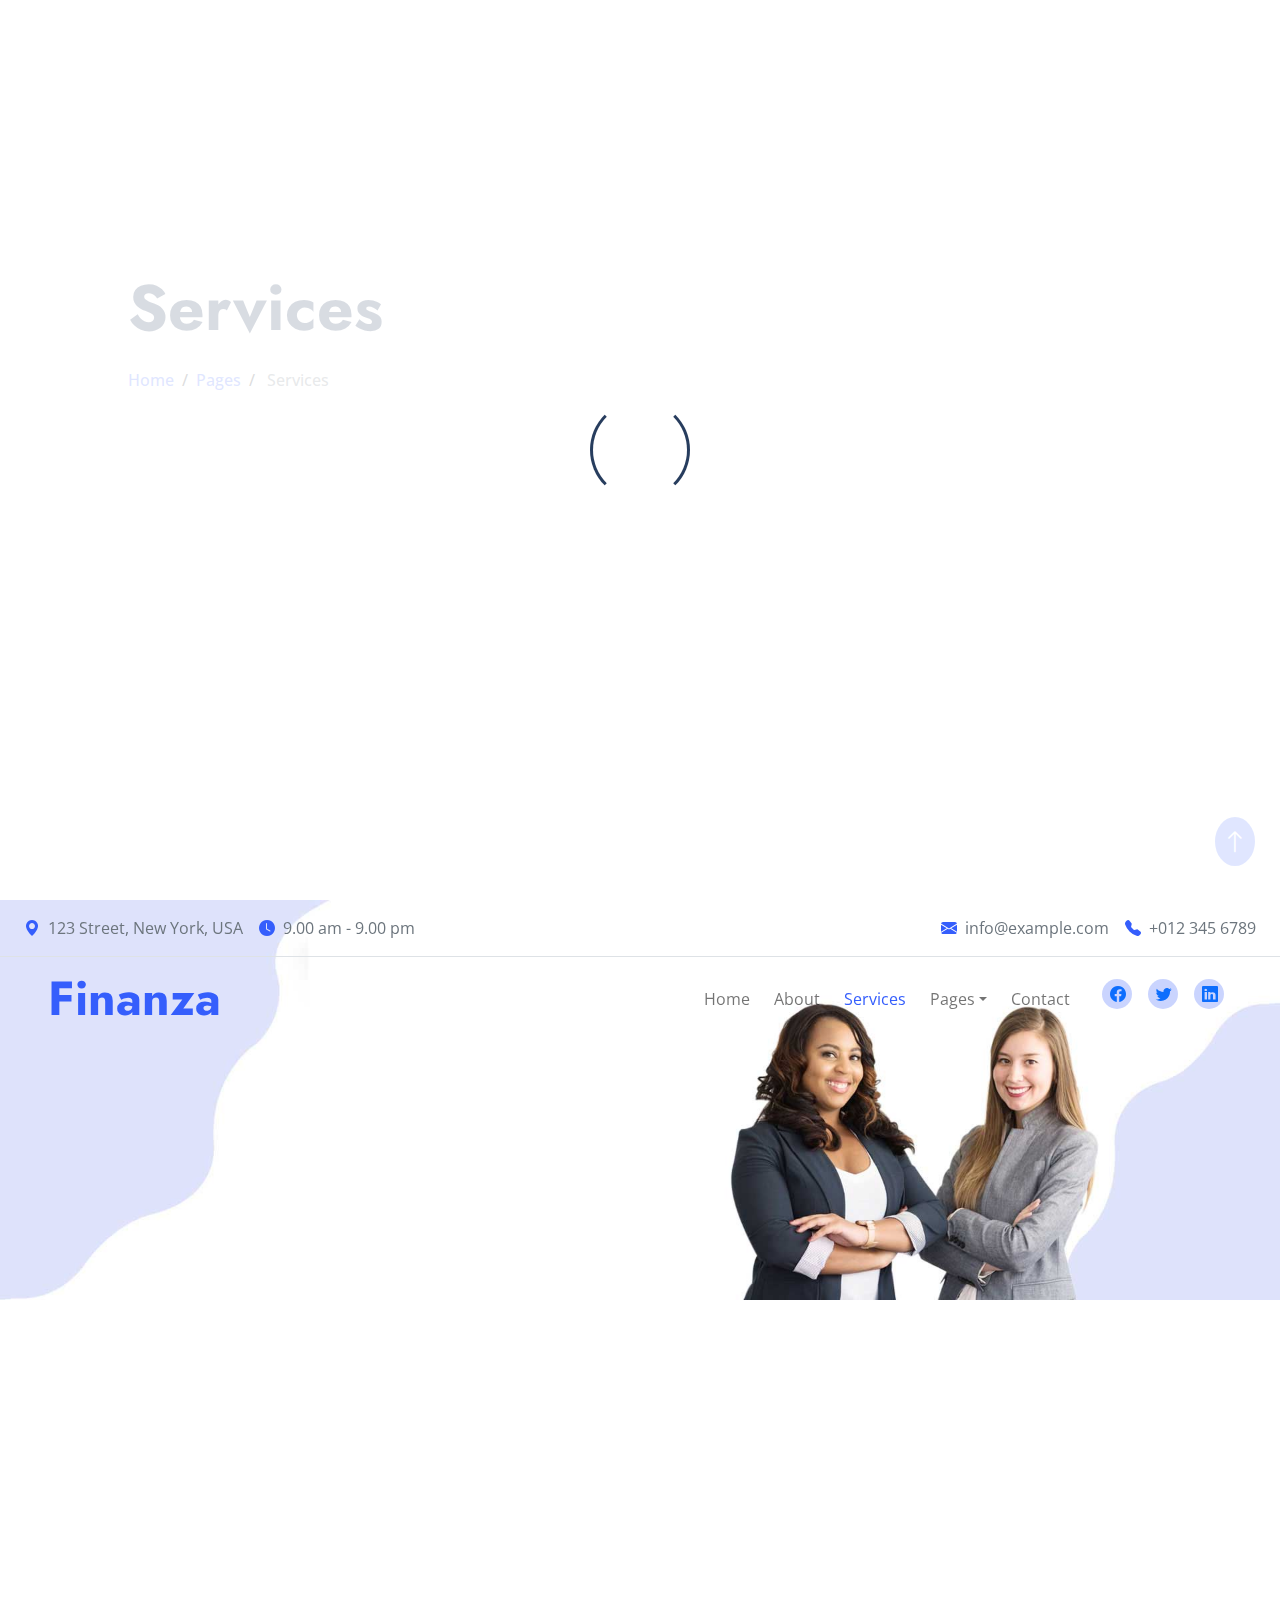
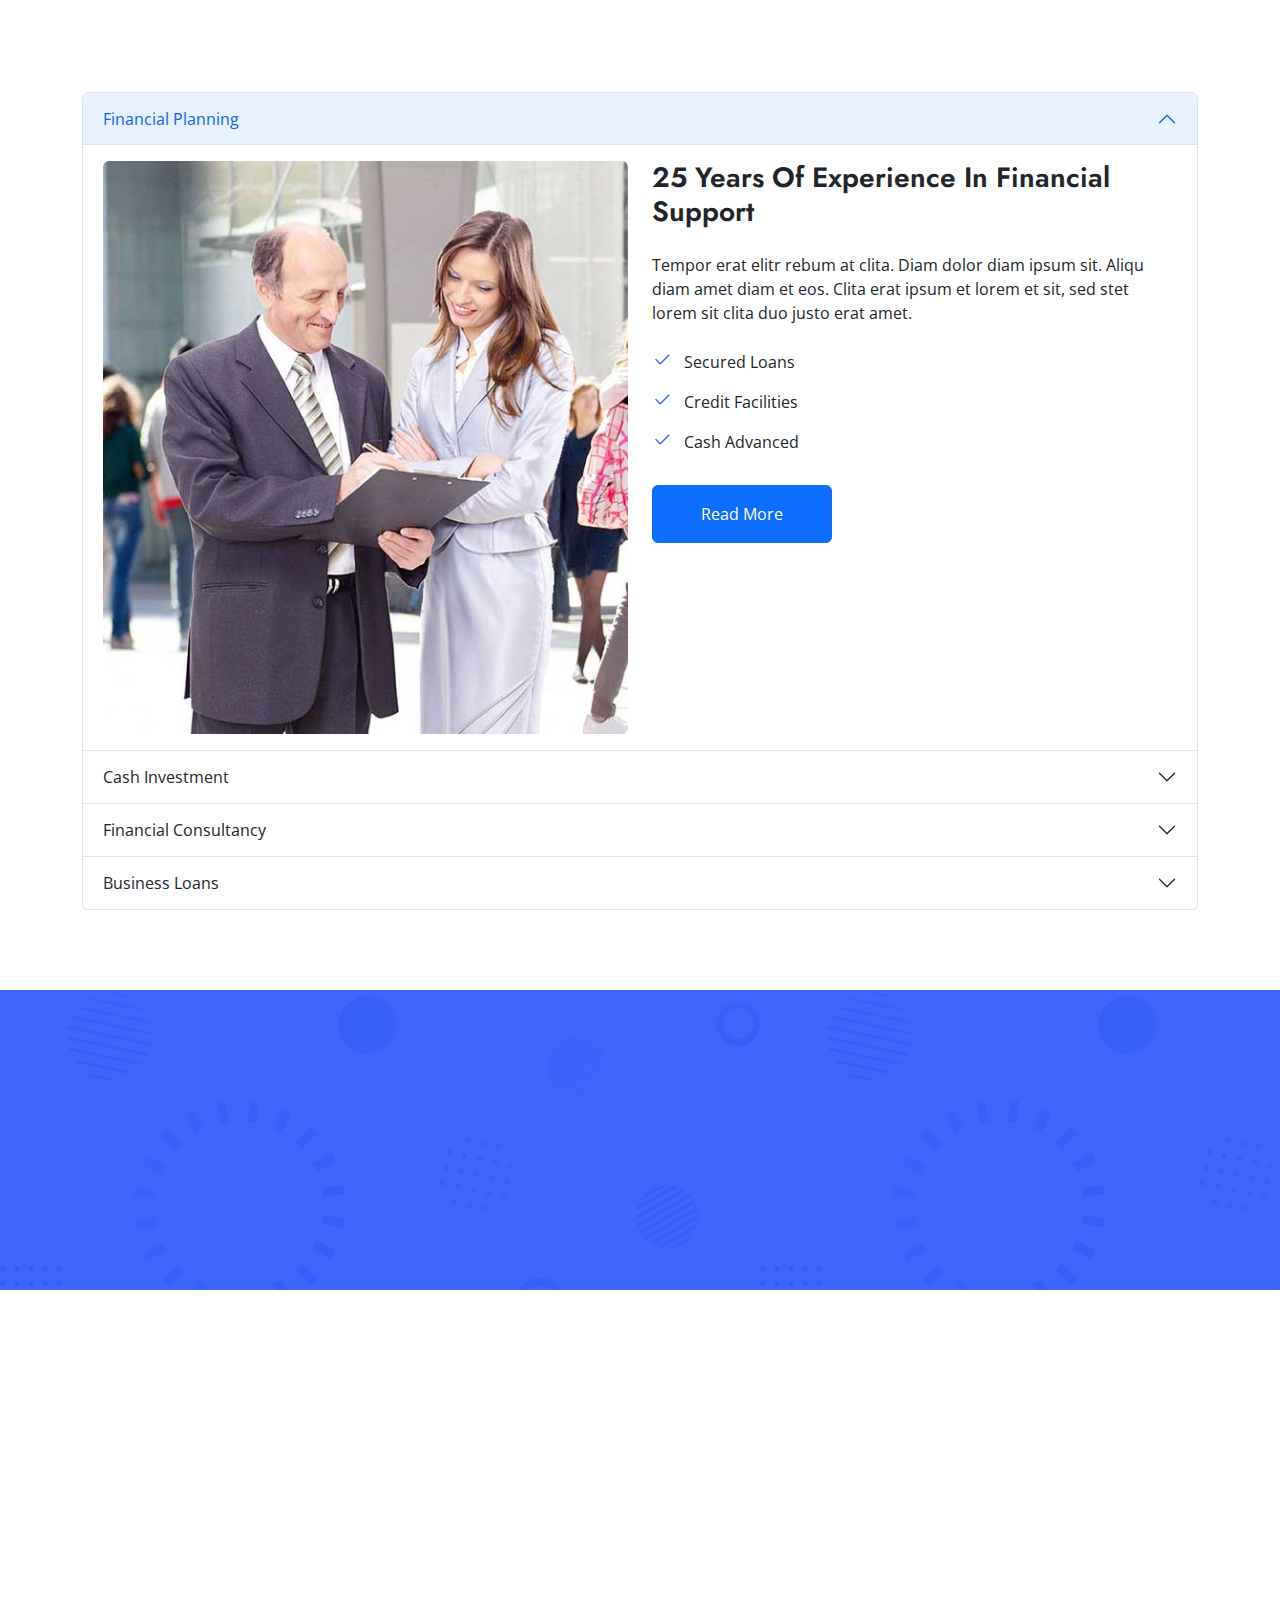
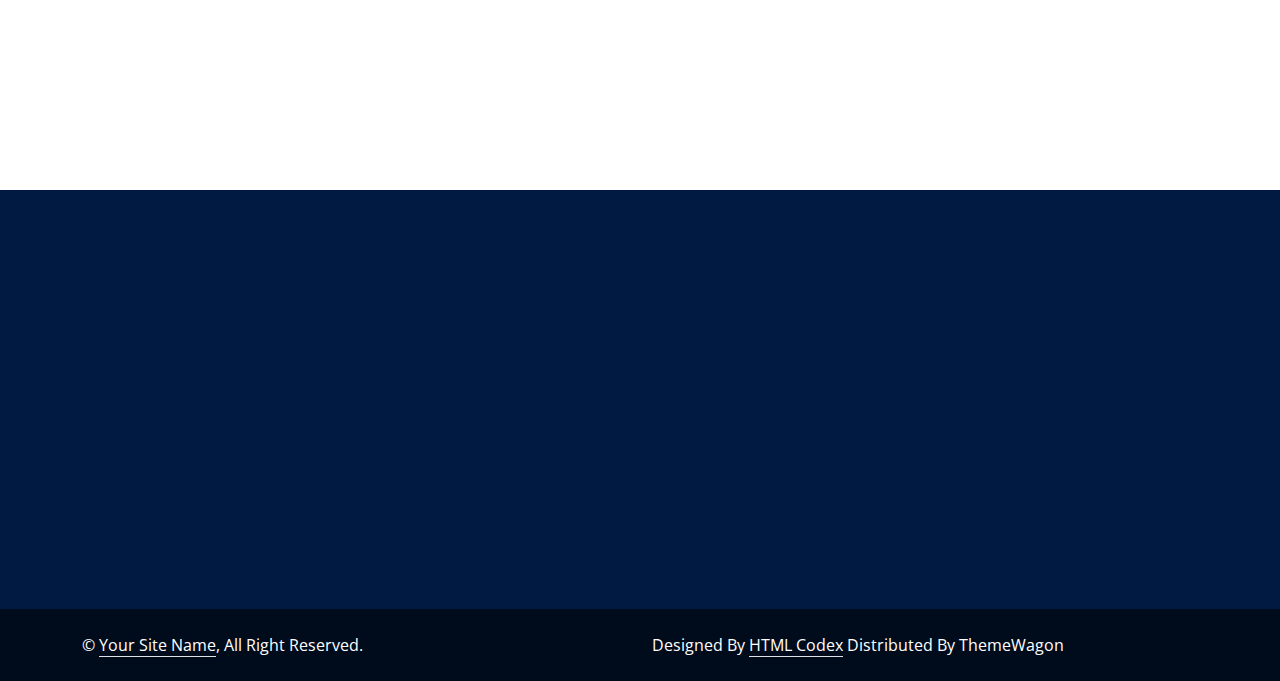
<file: services.html>
<!DOCTYPE html>
<html lang="en">
<head>
    <meta charset="UTF-8">
    <meta http-equiv="X-UA-Compatible" content="IE=edge">
    <meta name="viewport" content="width=device-width, initial-scale=1.0">
    <title>Finanza</title>
    <style>
        @import url(css/bootstrap-icons.css);
        @import url(css/bootstrap.min.css);
        @import url(css/swiper-bundle.min.css);
        @import url(css/animate.css);
        @import url(css/animate.min.css);
        @import url(css/fonts.css);
        @import url(css/style.css);
    </style>
</head>
<body>

    <!-- loader-->
    <div class="loading-container position-sticky">
        <div class="loading"></div>
        <div id="loading-text">finanza</div>
    </div>

    <header class="position-fixed w-100">
        <div class="top-bar border-bottom d-flex justify-content-between">
            <div class="topbar-left d-none d-lg-block py-3 px-4">
                <ul class="list-unstyled hstack m-0">
                    <li class="pe-3"><a class=" text-decoration-none text-secondary" href="#"><i class="bi bi-geo-alt-fill pe-2 text-primary"></i>123 Street, New York, USA</a></li>
                    <li><a class=" text-decoration-none text-secondary" href="#"><i class="bi bi-clock-fill pe-2 text-primary"></i>9.00 am - 9.00 pm</a></li>
                </ul>
            </div>
            <div class="topbar-right d-none d-lg-block py-3 px-4">
                <ul class="list-unstyled hstack m-0">
                    <li class="pe-3"><a class=" text-decoration-none text-secondary" href="mailto:info@example.com "><i class="bi bi-envelope-fill pe-2 text-primary"></i>info@example.com </li></a>
                    <li><a class="text-decoration-none text-secondary" href="tel:+012 345 6789"><i class="bi bi-telephone-fill pe-2 text-primary"></i>+012 345 6789</a></li>
                </ul>
            </div>
        </div>
        <div class="main-header navbar navbar-expand-lg px-5">
            <div class="navbar-brand">
                <div><a class="display-5 text-primary font-jost fw-bold text-decoration-none" href="index.html">Finanza</a></div>
            </div>
            <button class="navbar-toggler border-0 bg-white" type="button" data-bs-toggle="collapse" data-bs-target="#navbarNav" >
                <span class="navbar-toggler-icon bg-white"></span>
            </button>
            <nav class="collapse navbar-collapse justify-content-end" id="navbarNav">
                <ul class="navbar-nav show">
                    <li class="nav-item"><a class="nav-link pe-3" href="index.html">Home</a></li>
                    <li class="nav-item"><a class="nav-link pe-3" href="about.html">About</a></li>
                    <li class="nav-item"><a class="nav-link pe-3 active" href="services.html">Services</a></li>
                    <li class="nav-item dropdown"><a class="nav-link dropdown-toggle pe-3" href="#" data-bs-toggle="dropdown">Pages</a>
                        <ol class="dropdown-menu">
                            <li><a class="dropdown-item" href="project.html">Projects</a></li>
                            <li><a class="dropdown-item" href="feature.html">Features</a></li>
                            <li><a class="dropdown-item" href="team.html">Team Member</a></li>
                            <li><a class="dropdown-item" href="testimonial.html">Testimonial</a></li>
                            <li><a class="dropdown-item" href="404pages.html">404 Page</a></li>
                        </ol>
                    </li>
                    <li class="nav-item"><a class="nav-link pe-3" href="contact.html">Contact</a></li>
                    <div class="icon d-none d-lg-block text-primary ms-3 me-2 rounded-circle">
                        <a href="#" class="text-decoration-none"><i class="bi bi-facebook px-2 py-2"></i></a>
                    </div>
                    <div class="icon d-none d-lg-block text-primary me-2 ms-2 rounded-circle">
                        <a href="#" class="text-decoration-none"><i class="bi bi-twitter px-2 py-2"></i></a>
                    </div>
                    <div class="icon d-none d-lg-block text-primary me-2 ms-2 rounded-circle">
                        <a href="#" class="text-decoration-none"><i class="bi bi-linkedin px-2 py-2"></i></a>
                    </div>
                </ul>
            </nav>
        </div>
    </header>
    
    <!-- banner section -->
    <section class="about-banner">
        <img class="img-fluid" src="img/header.jpg" alt="">
        <div class="about-in position-absolute">
            <h2 class="display-3 fw-bold pb-3 font-jost dark-blue">Services</h2>
            <h6><span><a class="text-decoration-none text-primary" href="#">Home &nbsp;</a></span>/ &nbsp;<span><a class="text-decoration-none text-primary" href="#">Pages &nbsp;</a></span>/<span class="text-secondary"> &nbsp; Services</span></h6>
        </div>
    </section>

     <!-- Our Services section -->
    <section class="Services padding-80 overflow-hidden">
        <div class="container">
            <div class="text-center w-75 mx-auto mb-5 wow animate__animated animate__fadeInUp animate__delay">
                <p class="text-primary rounded border d-inline-block py-1 px-2">Our Services</p>
                <h2 class="display-4 fw-semibold dark-blue font-jost">Awesome Financial Services For Business</h2>
            </div>
            <div class="accordion" id="accordionPanelsStayOpenExample">
                <div class="accordion-item">
                  <h2 class="accordion-header" id="panelsStayOpen-headingOne">
                    <button class="accordion-button" type="button" data-bs-toggle="collapse" data-bs-target="#panelsStayOpen-collapseOne" aria-expanded="true" aria-controls="panelsStayOpen-collapseOne">
                        Financial Planning
                    </button>
                  </h2>
                  <div id="panelsStayOpen-collapseOne" class="accordion-collapse collapse show" aria-labelledby="panelsStayOpen-headingOne">
                    <div class="accordion-body">
                        <div class="row">
                            <div class="col-12 col-md-6">
                                <img class="img-fluid rounded" src="img/service-1.jpg" alt="">
                            </div>
                            <div class="col-12 col-md-6 mt-4 mt-lg-0">
                                <h3 class="font-jost fw-semibold">25 Years Of Experience In Financial Support</h3>
                                <p class="fs-6 mt-4">Tempor erat elitr rebum at clita. Diam dolor diam ipsum sit. Aliqu diam amet diam et eos. Clita erat ipsum et lorem et sit, sed stet lorem sit clita duo justo erat amet.</p>
                                <h4 class="fs-6 fw-normal mt-4"><i class="bi bi-check2 me-2 text-primary fs-5"></i> Secured Loans</h4>
                                <h4 class="fs-6 fw-normal mt-3"><i class="bi bi-check2 me-2 text-primary fs-5 mt-3"></i> Credit Facilities</h4>
                                <h4 class="fs-6 fw-normal mt-3"><i class="bi bi-check2 me-2 text-primary fs-5"></i> Cash Advanced</h4>
                                <button class="btn btn-primary fs-6 py-3 px-5 mt-4">Read More</button>
                            </div>
                        </div>
                    </div>
                  </div>
                </div>
                <div class="accordion-item">
                  <h2 class="accordion-header" id="panelsStayOpen-headingTwo">
                    <button class="accordion-button collapsed" type="button" data-bs-toggle="collapse" data-bs-target="#panelsStayOpen-collapseTwo" aria-expanded="false" aria-controls="panelsStayOpen-collapseTwo">
                        Cash Investment
                    </button>
                  </h2>
                  <div id="panelsStayOpen-collapseTwo" class="accordion-collapse collapse" aria-labelledby="panelsStayOpen-headingTwo">
                    <div class="accordion-body">
                        <div class="row">
                            <div class="col-12 col-md-6">
                                <img class="img-fluid rounded" src="img/service-2.jpg" alt="">
                            </div>
                            <div class="col-12 col-md-6 mt-4 mt-lg-0">
                                <h3 class="font-jost fw-semibold">25 Years Of Experience In Financial Support</h3>
                                <p class="fs-6 mt-4">Tempor erat elitr rebum at clita. Diam dolor diam ipsum sit. Aliqu diam amet diam et eos. Clita erat ipsum et lorem et sit, sed stet lorem sit clita duo justo erat amet.</p>
                                <h4 class="fs-6 fw-normal mt-4"><i class="bi bi-check2 me-2 text-primary fs-5"></i> Secured Loans</h4>
                                <h4 class="fs-6 fw-normal mt-3"><i class="bi bi-check2 me-2 text-primary fs-5 mt-3"></i> Credit Facilities</h4>
                                <h4 class="fs-6 fw-normal mt-3"><i class="bi bi-check2 me-2 text-primary fs-5"></i> Cash Advanced</h4>
                                <button class="btn btn-primary fs-6 py-3 px-5 mt-4">Read More</button>
                            </div>
                        </div>
                    </div>
                  </div>
                </div>
                <div class="accordion-item">
                  <h2 class="accordion-header" id="panelsStayOpen-headingThree">
                    <button class="accordion-button collapsed" type="button" data-bs-toggle="collapse" data-bs-target="#panelsStayOpen-collapseThree" aria-expanded="false" aria-controls="panelsStayOpen-collapseThree">
                        Financial Consultancy
                    </button>
                  </h2>
                  <div id="panelsStayOpen-collapseThree" class="accordion-collapse collapse" aria-labelledby="panelsStayOpen-headingThree">
                    <div class="accordion-body">
                        <div class="row">
                            <div class="col-12 col-md-6">
                                <img class="img-fluid rounded" src="img/service-3.jpg" alt="">
                            </div>
                            <div class="col-12 col-md-6 mt-4 mt-lg-0">
                                <h3 class="font-jost fw-semibold">25 Years Of Experience In Financial Support</h3>
                                <p class="fs-6 mt-4">Tempor erat elitr rebum at clita. Diam dolor diam ipsum sit. Aliqu diam amet diam et eos. Clita erat ipsum et lorem et sit, sed stet lorem sit clita duo justo erat amet.</p>
                                <h4 class="fs-6 fw-normal mt-4"><i class="bi bi-check2 me-2 text-primary fs-5"></i> Secured Loans</h4>
                                <h4 class="fs-6 fw-normal mt-3"><i class="bi bi-check2 me-2 text-primary fs-5 mt-3"></i> Credit Facilities</h4>
                                <h4 class="fs-6 fw-normal mt-3"><i class="bi bi-check2 me-2 text-primary fs-5"></i> Cash Advanced</h4>
                                <button class="btn btn-primary fs-6 py-3 px-5 mt-4">Read More</button>
                            </div>
                        </div>
                    </div>
                  </div>
                </div>
                <div class="accordion-item">
                    <h2 class="accordion-header" id="panelsStayOpen-headingThree">
                      <button class="accordion-button collapsed" type="button" data-bs-toggle="collapse" data-bs-target="#panelsStayOpen-collapseThree" aria-expanded="false" aria-controls="panelsStayOpen-collapseThree">
                        Business Loans
                      </button>
                    </h2>
                    <div id="panelsStayOpen-collapseThree" class="accordion-collapse collapse" aria-labelledby="panelsStayOpen-headingThree">
                        <div class="accordion-body">
                            <div class="row">
                                <div class="col-12 col-md-6">
                                    <img class="img-fluid rounded" src="img/service-4.jpg" alt="">
                                </div>
                                <div class="col-12 col-md-6 mt-4 mt-lg-0">
                                    <h3 class="font-jost fw-semibold">25 Years Of Experience In Financial Support</h3>
                                    <p class="fs-6 mt-4">Tempor erat elitr rebum at clita. Diam dolor diam ipsum sit. Aliqu diam amet diam et eos. Clita erat ipsum et lorem et sit, sed stet lorem sit clita duo justo erat amet.</p>
                                    <h4 class="fs-6 fw-normal mt-4"><i class="bi bi-check2 me-2 text-primary fs-5"></i> Secured Loans</h4>
                                    <h4 class="fs-6 fw-normal mt-3"><i class="bi bi-check2 me-2 text-primary fs-5 mt-3"></i> Credit Facilities</h4>
                                    <h4 class="fs-6 fw-normal mt-3"><i class="bi bi-check2 me-2 text-primary fs-5"></i> Cash Advanced</h4>
                                    <button class="btn btn-primary fs-6 py-3 px-5 mt-4">Read More</button>
                                </div>
                            </div>
                        </div>
                      </div>
                </div>
            </div>
            
              
        </div>
    </section>

    <!-- get in touch section -->
    <section class="services-foot mb-5 mb-md-0">
        <div class="container-fluid form counter-bg py-5">
           <div class="py-5">
            <form action="">
                <div class="position-absolute m-4">
                    <div class="col-12 col-lg-6 bg-white border rounded-4 p-4 text-center mx-auto wow animate__animated animate__fadeInUp animate__delay">
                        <p class="text-primary rounded border d-inline-block mt-4 py-1 px-2">Get In Touch</p>
                        <h3 class="display-5 fw-bold font-jost mb-5">Request A Call-Back</h3>
                        <div class="row flex-wrap">
                            <div class="col-12 col-md-6 mb-4">
                                <input type="text" class="form-control py-3" placeholder="Your Name">
                            </div>
                            <div class="col-12 col-md-6 mb-4">
                                <input type="email" class="form-control py-3" placeholder="Your Email">
                            </div>
                            <div class="col-12 col-md-6 mb-4">
                                <input type="tel" class="form-control py-3" placeholder="Your Mobile">
                            </div>
                            <div class="col-12 col-md-6 mb-4">
                                <input type="text" class="form-control py-3" placeholder="Subject">
                            </div>
                            <div class="col-12 col-md-12">
                                <textarea class="form-control" rows="3" placeholder="Massage"></textarea>
                            </div>
                            <div class="col-12 col-md-12">
                                <button class="btn btn-primary w-100 mt-3 py-3">Submit Now</button>
                            </div>
                        </div>
                    </div>
                </div>
            </form>
           </div>
        </div>
    </section>

    <!-- footer -->
    <footer class="footer">
        <div class="container padding-80">
            <div class="row p-3">
                <div class="col-12 col-md-6 col-lg-3 text-white wow animate__animated animate__fadeInUp animate__delay">
                    <h3 class="fs-4 fw-semibol mb-2 font-jost">Our Office</h3>
                    <ol class="list-group">
                        <li class="list-group-item mt-2 p-0 border-0 bg-transparent"><a class="fs-6 fw-normal text-decoration-none text-white" href="#"><i class="bi bi-geo-alt-fill ps-0 me-3"></i>123 Street, New York, USA</a></li>
                        <li class="list-group-item mt-2 p-0 border-0 bg-transparent"><a class="fs-6 fw-normal text-decoration-none text-white" href="tel:+012 345 67890"><i class="bi bi-telephone-fill ps-0 me-3"></i>+012 345 67890</a></li>
                        <li class="list-group-item mt-2 p-0 border-0 bg-transparent"><a class="fs-6 fw-normal text-decoration-none text-white" href="mailto:info@example.com"><i class="bi bi-envelope-fill ps-0 me-3"></i>info@example.com</a></li>
                    </ol>
                    <div class="hstack mt-3">
                        <div class="icon border text-primary me-2 rounded-circle">
                            <a href="#" class="text-decoration-none"><i class="bi bi-facebook px-2 py-2"></i></a>
                        </div>
                        <div class="icon border text-primary me-2 rounded-circle">
                            <a href="#" class="text-decoration-none"><i class="bi bi-twitter px-2 py-2"></i></a>
                        </div>
                        <div class="icon border text-primary me-2 rounded-circle">
                            <a href="#" class="text-decoration-none"><i class="bi bi-linkedin px-2 py-2"></i></a>
                        </div>
                        <div class="icon border text-primary me-2 rounded-circle">
                            <a href="#" class="text-decoration-none"><i class="bi bi-instagram px-2 py-2"></i></a>
                        </div>
                    </div>
                </div>
                <div class="col-12 col-md-6 col-lg-3 mt-5 mt-md-0 text-white wow animate__animated animate__fadeInUp animate__delay">
                    <h3 class="fs-4 fw-semibol mb-2 font-jost">Services</h3>
                    <ol class="list-group">
                        <li class="list-group-item mt-2 p-0 border-0 bg-transparent"><a class="fs-6 link fw-normal text-decoration-none" href="#"><i class="bi bi-chevron-right pe-2 fs-5"></i>Financial Planning</a></li>
                        <li class="list-group-item mt-2 p-0 border-0 bg-transparent"><a class="fs-6 link fw-normal text-decoration-none" href="#"><i class="bi bi-chevron-right pe-2 fs-5"></i>Cash Investment</a></li>
                        <li class="list-group-item mt-2 p-0 border-0 bg-transparent"><a class="fs-6 link fw-normal text-decoration-none" href="#"><i class="bi bi-chevron-right pe-2 fs-5"></i>Financial Consultancy</a></li>
                        <li class="list-group-item mt-2 p-0 border-0 bg-transparent"><a class="fs-6 link fw-normal text-decoration-none" href="#"><i class="bi bi-chevron-right pe-2 fs-5"></i>Business Loans</a></li>
                        <li class="list-group-item mt-2 p-0 border-0 bg-transparent"><a class="fs-6 link fw-normal text-decoration-none" href="#"><i class="bi bi-chevron-right pe-2 fs-5"></i>Cash Investment</a></li>
                    </ol>
                </div>
                <div class="col-12 col-md-6 col-lg-3 mt-5 mt-lg-0 text-white wow animate__animated animate__fadeInUp animate__delay">
                    <h3 class="fs-4 fw-semibol mb-2 font-jost">Quick Links</h3>
                    <ol class="list-group">
                        <li class="list-group-item mt-2 p-0 border-0 bg-transparent"><a class="fs-6 link fw-normal text-decoration-none" href="#"><i class="bi bi-chevron-right pe-2 fs-5"></i>About Us</a></li>
                        <li class="list-group-item mt-2 p-0 border-0 bg-transparent"><a class="fs-6 link fw-normal text-decoration-none" href="#"><i class="bi bi-chevron-right pe-2 fs-5"></i>Contact Us</a></li>
                        <li class="list-group-item mt-2 p-0 border-0 bg-transparent"><a class="fs-6 link fw-normal text-decoration-none" href="#"><i class="bi bi-chevron-right pe-2 fs-5"></i>Our Services</a></li>
                        <li class="list-group-item mt-2 p-0 border-0 bg-transparent"><a class="fs-6 link fw-normal text-decoration-none" href="#"><i class="bi bi-chevron-right pe-2 fs-5"></i>Terms & Condition</a></li>
                        <li class="list-group-item mt-2 p-0 border-0 bg-transparent"><a class="fs-6 link fw-normal text-decoration-none" href="#"><i class="bi bi-chevron-right pe-2 fs-5"></i>Support</a></li>
                    </ol>
                </div>
                <div class="col-12 col-md-6 col-lg-3 mt-5 mt-lg-0 text-white wow animate__animated animate__fadeInUp animate__delay">
                    <h3 class="fs-4 fw-semibol mb-2 font-jost">Newsletter</h3>
                    <p class="mt-2">Dolor amet sit justo amet elitr clita ipsum elitr est.</p>
                    <div class="input-group p-2 bg-white rounded">
                        <input type="text" class="form-control border-0" placeholder="Your Email">
                        <span class="input-group-text bg-primary rounded-2 text-white">Sign UP</span>
                    </div>
                </div>
            </div>
        </div>
        <div class="copy-right py-4 text-white">
            <div class="container">
                <div class="row justify-content-between">
                    <div class="col-12 col-md-6">
                        <p class="m-0">© <span class="copy-text border-bottom">Your Site Name</span>, All Right Reserved.</p>
                    </div>
                    <div class="col-12 mt-3 mt-md-0 col-md-6">
                        <p class="m-0">Designed By <span class="copy-text border-bottom">HTML Codex</span> Distributed By ThemeWagon</p>
                    <div>
                </div>
            </div>
        </div>
    </footer>

    <div class="back-to-top-btn position-fixed top-25">
        <a class="text-decoration-none" href="#"><i class="bi bi-arrow-up rounded-circle px-2 py-2 bg-primary fs-4 text-white"></i></a>
    </div>


    <script src="js/popper.min.js"></script>
    <script src="js/bootstrap.min.js"></script>
    <script src="js/jquery-3.6.4.min.js"></script>
    <script src="js/jquery.min.js"></script>
    <script src="js/jquery-ui.min.js"></script>
    <script src="js/jquery.counterup.min.js"></script>
    <script src="js/waypoints.min.js"></script>
    <script src="js/wow.min.js"></script>
    <script>
        new WOW().init();
    </script>
    <script>
        // header js 
        $(window).scroll(function(){
            if($(window).scrollTop() > 50) {
                $(".main-header").addClass("position-fixed top-0 bg-white w-100 zindex shadow")
                $("header").removeClass("position-fixed");
                $(".back-to-top-btn").fadeIn("fixed")
            }
            else{
                $(".main-header").removeClass("position-fixed top-0 bg-white w-100 zindex shadow")
                $("header").addClass("position-fixed")
                $(".back-to-top-btn").fadeOut("fixed")
            }
        })
    </script>
    <script>
        // counter section js 
        $('.counter').counterUp({
            delay: 15,
            time: 2000
        });

    </script>
    <script>
        $(window).load(function(){
            $(".loading-container").fadeOut(3000);
        })
    </script>

</body>
</html>
</file>
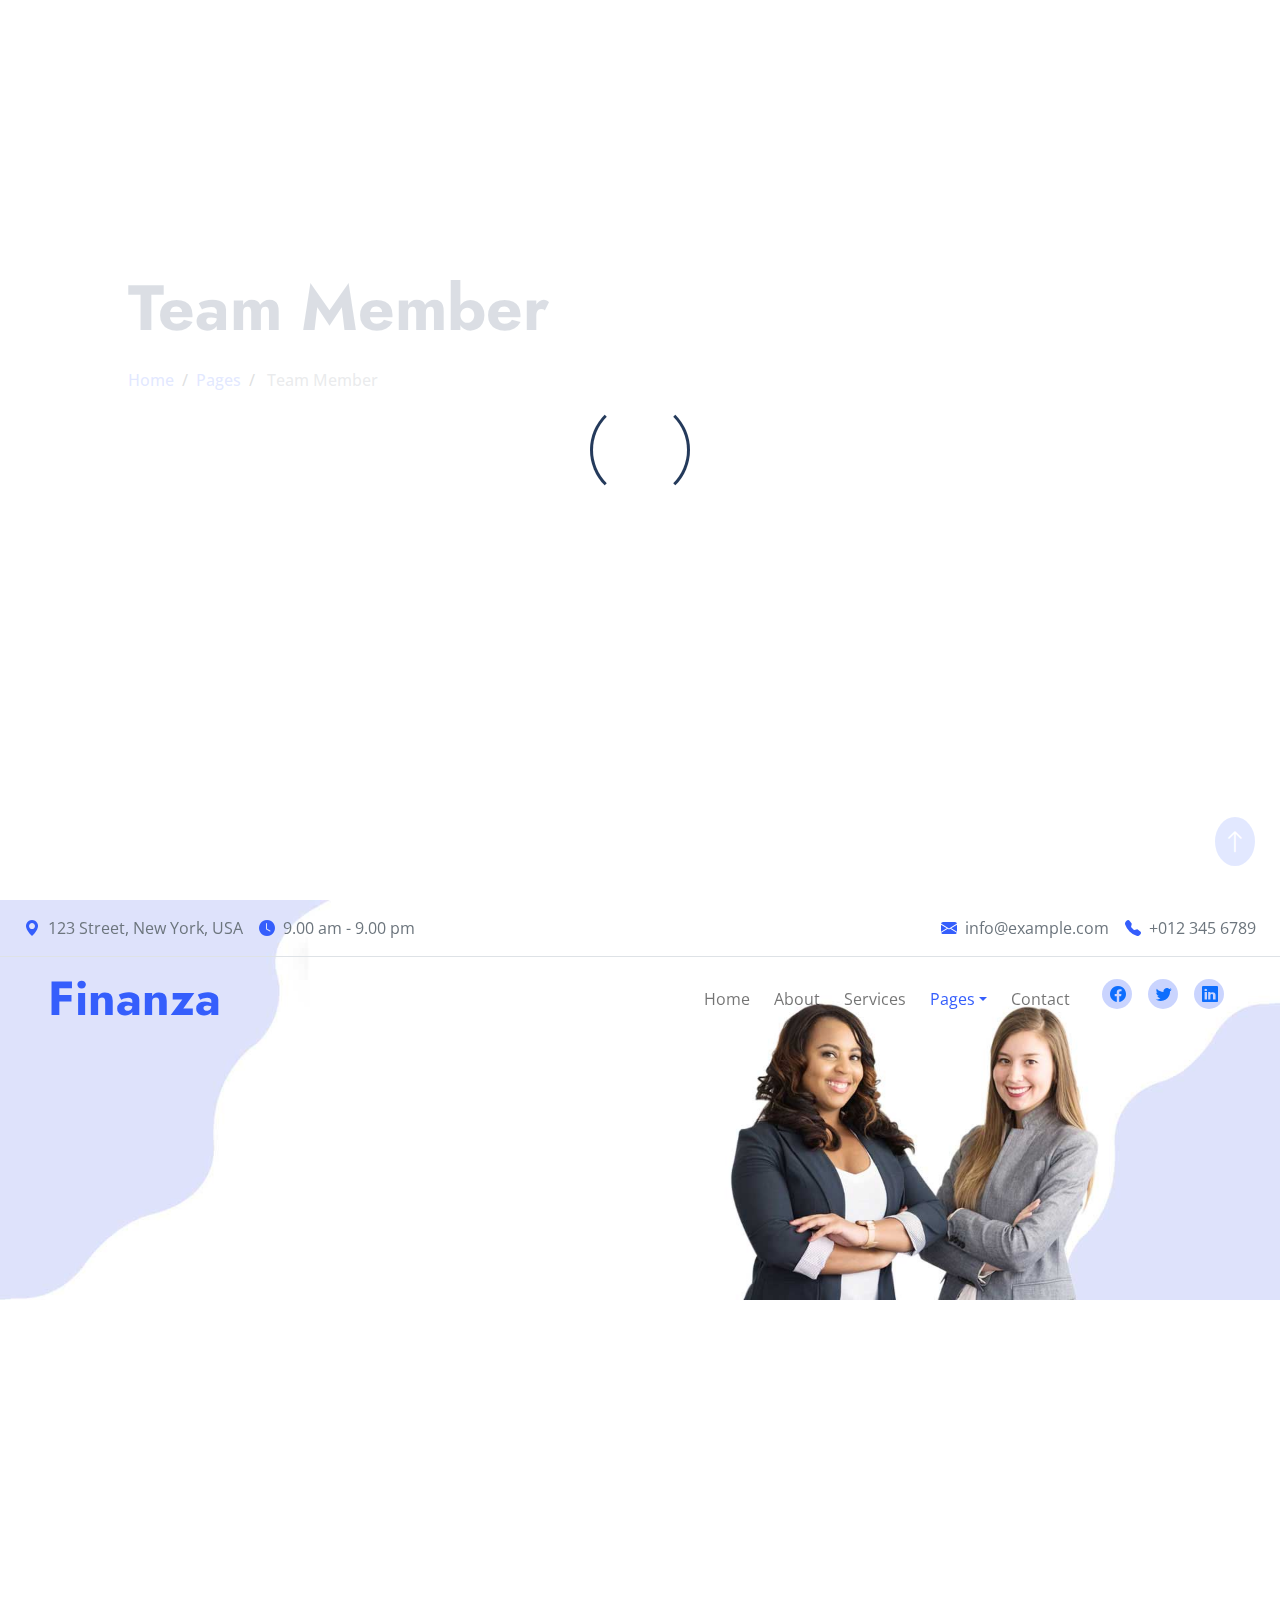
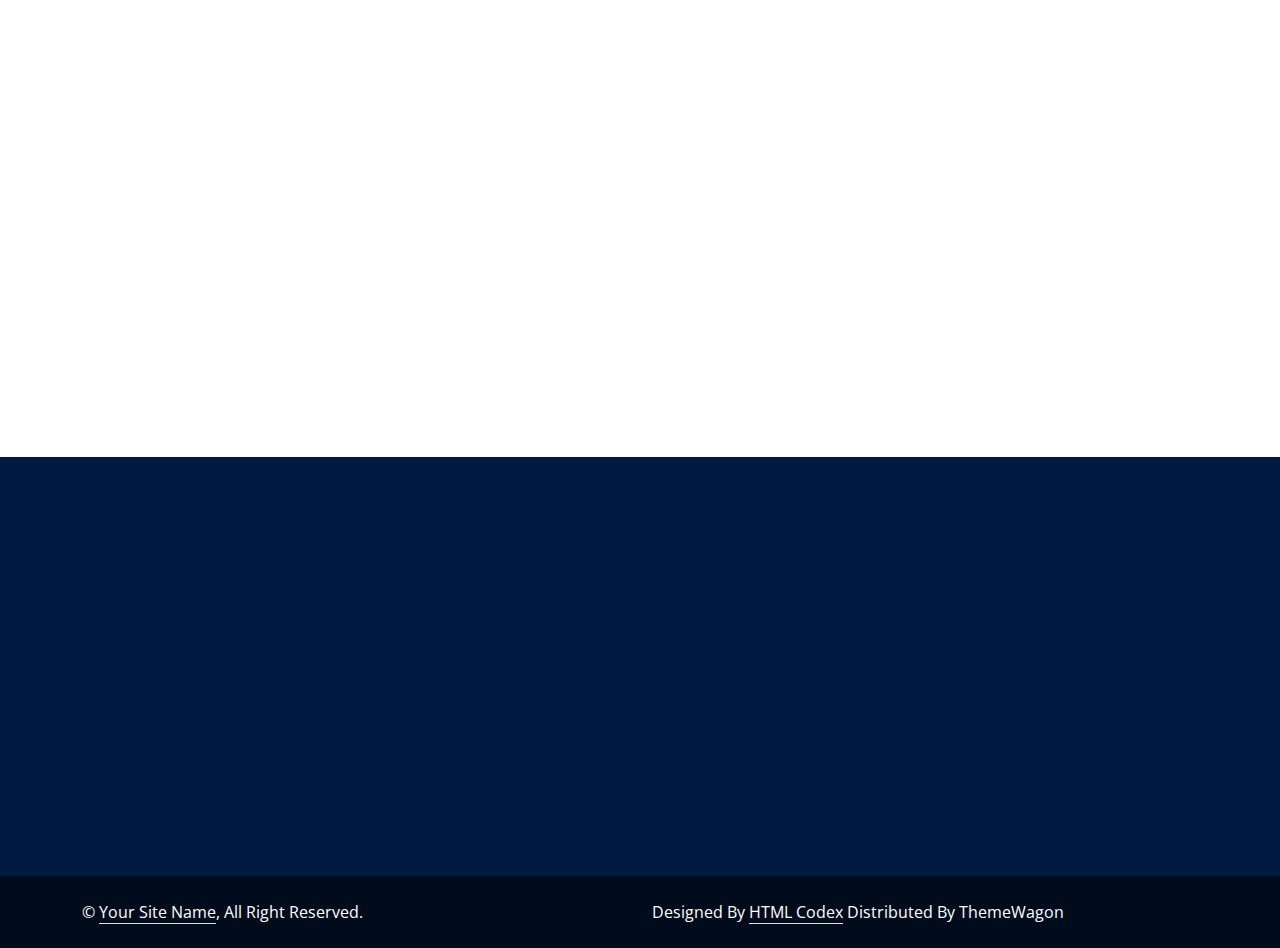
<file: team.html>
<!DOCTYPE html>
<html lang="en">
<head>
    <meta charset="UTF-8">
    <meta http-equiv="X-UA-Compatible" content="IE=edge">
    <meta name="viewport" content="width=device-width, initial-scale=1.0">
    <title>Finanza</title>
    <style>
        @import url(css/bootstrap-icons.css);
        @import url(css/bootstrap.min.css);
        @import url(css/swiper-bundle.min.css);
        @import url(css/animate.css);
        @import url(css/animate.min.css);
        @import url(css/fonts.css);
        @import url(css/style.css);
    </style>
</head>
<body>

    <!-- loader-->
    <div class="loading-container position-sticky">
        <div class="loading"></div>
        <div id="loading-text">finanza</div>
    </div>
    
    <header class="position-fixed w-100">
        <div class="top-bar border-bottom d-flex justify-content-between">
            <div class="topbar-left d-none d-lg-block py-3 px-4">
                <ul class="list-unstyled hstack m-0">
                    <li class="pe-3"><a class=" text-decoration-none text-secondary" href="#"><i class="bi bi-geo-alt-fill pe-2 text-primary"></i>123 Street, New York, USA</a></li>
                    <li><a class=" text-decoration-none text-secondary" href="#"><i class="bi bi-clock-fill pe-2 text-primary"></i>9.00 am - 9.00 pm</a></li>
                </ul>
            </div>
            <div class="topbar-right d-none d-lg-block py-3 px-4">
                <ul class="list-unstyled hstack m-0">
                    <li class="pe-3"><a class=" text-decoration-none text-secondary" href="mailto:info@example.com "><i class="bi bi-envelope-fill pe-2 text-primary"></i>info@example.com </li></a>
                    <li><a class="text-decoration-none text-secondary" href="tel:+012 345 6789"><i class="bi bi-telephone-fill pe-2 text-primary"></i>+012 345 6789</a></li>
                </ul>
            </div>
        </div>
        <div class="main-header navbar navbar-expand-lg px-5">
            <div class="navbar-brand">
                <div><a class="display-5 text-primary font-jost fw-bold text-decoration-none" href="index.html">Finanza</a></div>
            </div>
            <button class="navbar-toggler border-0 bg-white" type="button" data-bs-toggle="collapse" data-bs-target="#navbarNav" >
                <span class="navbar-toggler-icon bg-white"></span>
            </button>
            <nav class="collapse navbar-collapse justify-content-end" id="navbarNav">
                <ul class="navbar-nav show">
                    <li class="nav-item"><a class="nav-link pe-3 " href="index.html">Home</a></li>
                    <li class="nav-item"><a class="nav-link pe-3" href="about.html">About</a></li>
                    <li class="nav-item"><a class="nav-link pe-3" href="services.html">Services</a></li>
                    <li class="nav-item dropdown"><a class="nav-link dropdown-toggle pe-3 active" href="#" data-bs-toggle="dropdown">Pages</a>
                        <ol class="dropdown-menu">
                            <li><a class="dropdown-item" href="project.html">Projects</a></li>
                            <li><a class="dropdown-item" href="feature.html">Features</a></li>
                            <li><a class="dropdown-item active" href="team.html">Team Member</a></li>
                            <li><a class="dropdown-item" href="testimonial.html">Testimonial</a></li>
                            <li><a class="dropdown-item" href="404pages.html">404 Page</a></li>
                        </ol>
                    </li>
                    <li class="nav-item"><a class="nav-link pe-3" href="contact.html">Contact</a></li>
                    <div class="icon d-none d-lg-block text-primary ms-3 me-2 rounded-circle">
                        <a href="#" class="text-decoration-none"><i class="bi bi-facebook px-2 py-2"></i></a>
                    </div>
                    <div class="icon d-none d-lg-block text-primary me-2 ms-2 rounded-circle">
                        <a href="#" class="text-decoration-none"><i class="bi bi-twitter px-2 py-2"></i></a>
                    </div>
                    <div class="icon d-none d-lg-block text-primary me-2 ms-2 rounded-circle">
                        <a href="#" class="text-decoration-none"><i class="bi bi-linkedin px-2 py-2"></i></a>
                    </div>
                </ul>
            </nav>
        </div>
    </header>
    
    <!-- banner section -->
    <section class="about-banner">
        <img class="img-fluid" src="img/header.jpg" alt="">
        <div class="about-in position-absolute">
            <h2 class="display-3 fw-bold pb-3 font-jost dark-blue">Team Member</h2>
            <h6><span><a class="text-decoration-none text-primary" href="#">Home &nbsp;</a></span>/ &nbsp;<span><a class="text-decoration-none text-primary" href="#">Pages &nbsp;</a></span>/<span class="text-secondary"> &nbsp; Team Member</span></h6>
        </div>
    </section>

    <!-- team section -->
    <section class="team mt-5 pt-5">
        <div class="container">
            <div class="text-center mx-auto mb-5 wow animate__animated animate__fadeInUp animate__delay">
                <p class="text-primary rounded border d-inline-block py-1 px-2">Our Team</p>
                <h2 class="display-4 fw-semibold dark-blue font-jost">Exclusive Team</h2>
            </div>
            <div class="row py-5 justify-content-center">
                <div class="col-12 col-md-6 col-lg-4 pb-5 mb-5 mb-lg-0 pb-md-0 pe-5 wow animate__animated animate__fadeInUp animate__delay">
                    <div class="img-box position-relative">
                        <img class="img-fluid rounded-3" src="img/team-1.jpg" alt="">
                        <div class="border w-75 rounded justify-content-between d-flex pt-3 align-items-center position-absolute">
                            <h3 class="mt-3 mt-md-0 pb-3 fs-5 fw-bold ps-3 text-center">Kate Winslet</h3>
                            <div class="d-flex">
                                <div class="icon mb-3 mt-2 text-primary me-2 rounded-circle">
                                    <a href="#" class="text-decoration-none"><i class="bi bi-facebook px-2 py-2 fs-6"></i></a>
                                </div>
                                <div class="icon mb-3 mt-2 text-primary me-2 ms-2 rounded-circle">
                                    <a href="#" class="text-decoration-none"><i class="bi bi-twitter px-2 py-2 fs-6"></i></a>
                                </div>
                                <div class="icon mb-3 mt-2 text-primary me-2 ms-2 rounded-circle">
                                    <a href="#" class="text-decoration-none"><i class="bi bi-instagram px-2 py-2 fs-6"></i></a>
                                </div>
                            </div>
                        </div>
                    </div>
                </div>
                <div class="col-12 col-md-6 col-lg-4 py-5 my-5 py-md-0 my-md-0 pe-5 wow animate__animated animate__fadeInUp animate__delay">
                    <div class="img-box position-relative">
                        <img class="img-fluid rounded-3" src="img/team-2.jpg" alt="">
                        <div class="border w-75 rounded justify-content-between d-flex pt-3 align-items-center position-absolute">
                            <h3 class="mt-3 mt-md-0 pb-3 fs-5 fw-bold ps-3">Jac Jacson</h3>
                            <div class="d-flex">
                                <div class="icon mb-3 text-primary me-2 rounded-circle">
                                    <a href="#" class="text-decoration-none"><i class="bi bi-facebook px-2 py-2 fs-6"></i></a>
                                </div>
                                <div class="icon mb-3 text-primary me-2 ms-2 rounded-circle">
                                    <a href="#" class="text-decoration-none"><i class="bi bi-twitter px-2 py-2 fs-6"></i></a>
                                </div>
                                <div class="icon mb-3 text-primary me-2 ms-2 rounded-circle">
                                    <a href="#" class="text-decoration-none"><i class="bi bi-instagram px-2 py-2 fs-6"></i></a>
                                </div>
                            </div>
                        </div>
                    </div>
                </div>
                <div class="col-12 col-md-6 col-lg-4 py-5 my-5 py-lg-0 my-lg-0 pe-5 wow animate__animated animate__fadeInUp animate__delay">
                    <div class="img-box position-relative">
                        <img class="img-fluid rounded-3" src="img/team-3.jpg" alt="">
                        <div class="border w-75 rounded justify-content-between d-flex pt-3 align-items-center position-absolute">
                            <h3 class="mt-3 mt-md-0 pb-3 fs-5 fw-bold ps-3">Doris Jordan</h3>
                            <div class="d-flex">
                                <div class="icon mb-3 text-primary me-2 rounded-circle">
                                    <a href="#" class="text-decoration-none"><i class="bi bi-facebook px-2 py-2 fs-6"></i></a>
                                </div>
                                <div class="icon mb-3 text-primary me-2 ms-2 rounded-circle">
                                    <a href="#" class="text-decoration-none"><i class="bi bi-twitter px-2 py-2 fs-6"></i></a>
                                </div>
                                <div class="icon mb-3 text-primary me-2 ms-2 rounded-circle">
                                    <a href="#" class="text-decoration-none"><i class="bi bi-instagram px-2 py-2 fs-6"></i></a>
                                </div>
                            </div>
                        </div>
                    </div>
                </div>
            </div>
        </div>
    </section>

    <!-- footer -->
    <footer class="footer">
        <div class="container padding-80">
            <div class="row p-3">
                <div class="col-12 col-md-6 col-lg-3 text-white wow animate__animated animate__fadeInUp animate__delay">
                    <h3 class="fs-4 fw-semibol mb-2 font-jost">Our Office</h3>
                    <ol class="list-group">
                        <li class="list-group-item mt-2 p-0 border-0 bg-transparent"><a class="fs-6 fw-normal text-decoration-none text-white" href="#"><i class="bi bi-geo-alt-fill ps-0 me-3"></i>123 Street, New York, USA</a></li>
                        <li class="list-group-item mt-2 p-0 border-0 bg-transparent"><a class="fs-6 fw-normal text-decoration-none text-white" href="tel:+012 345 67890"><i class="bi bi-telephone-fill ps-0 me-3"></i>+012 345 67890</a></li>
                        <li class="list-group-item mt-2 p-0 border-0 bg-transparent"><a class="fs-6 fw-normal text-decoration-none text-white" href="mailto:info@example.com"><i class="bi bi-envelope-fill ps-0 me-3"></i>info@example.com</a></li>
                    </ol>
                    <div class="hstack mt-3">
                        <div class="icon border text-primary me-2 rounded-circle">
                            <a href="#" class="text-decoration-none"><i class="bi bi-facebook px-2 py-2"></i></a>
                        </div>
                        <div class="icon border text-primary me-2 rounded-circle">
                            <a href="#" class="text-decoration-none"><i class="bi bi-twitter px-2 py-2"></i></a>
                        </div>
                        <div class="icon border text-primary me-2 rounded-circle">
                            <a href="#" class="text-decoration-none"><i class="bi bi-linkedin px-2 py-2"></i></a>
                        </div>
                        <div class="icon border text-primary me-2 rounded-circle">
                            <a href="#" class="text-decoration-none"><i class="bi bi-instagram px-2 py-2"></i></a>
                        </div>
                    </div>
                </div>
                <div class="col-12 col-md-6 col-lg-3 mt-5 mt-md-0 text-white wow animate__animated animate__fadeInUp animate__delay">
                    <h3 class="fs-4 fw-semibol mb-2 font-jost">Services</h3>
                    <ol class="list-group">
                        <li class="list-group-item mt-2 p-0 border-0 bg-transparent"><a class="fs-6 link fw-normal text-decoration-none" href="#"><i class="bi bi-chevron-right pe-2 fs-5"></i>Financial Planning</a></li>
                        <li class="list-group-item mt-2 p-0 border-0 bg-transparent"><a class="fs-6 link fw-normal text-decoration-none" href="#"><i class="bi bi-chevron-right pe-2 fs-5"></i>Cash Investment</a></li>
                        <li class="list-group-item mt-2 p-0 border-0 bg-transparent"><a class="fs-6 link fw-normal text-decoration-none" href="#"><i class="bi bi-chevron-right pe-2 fs-5"></i>Financial Consultancy</a></li>
                        <li class="list-group-item mt-2 p-0 border-0 bg-transparent"><a class="fs-6 link fw-normal text-decoration-none" href="#"><i class="bi bi-chevron-right pe-2 fs-5"></i>Business Loans</a></li>
                        <li class="list-group-item mt-2 p-0 border-0 bg-transparent"><a class="fs-6 link fw-normal text-decoration-none" href="#"><i class="bi bi-chevron-right pe-2 fs-5"></i>Cash Investment</a></li>
                    </ol>
                </div>
                <div class="col-12 col-md-6 col-lg-3 mt-5 mt-lg-0 text-white wow animate__animated animate__fadeInUp animate__delay">
                    <h3 class="fs-4 fw-semibol mb-2 font-jost">Quick Links</h3>
                    <ol class="list-group">
                        <li class="list-group-item mt-2 p-0 border-0 bg-transparent"><a class="fs-6 link fw-normal text-decoration-none" href="#"><i class="bi bi-chevron-right pe-2 fs-5"></i>About Us</a></li>
                        <li class="list-group-item mt-2 p-0 border-0 bg-transparent"><a class="fs-6 link fw-normal text-decoration-none" href="#"><i class="bi bi-chevron-right pe-2 fs-5"></i>Contact Us</a></li>
                        <li class="list-group-item mt-2 p-0 border-0 bg-transparent"><a class="fs-6 link fw-normal text-decoration-none" href="#"><i class="bi bi-chevron-right pe-2 fs-5"></i>Our Services</a></li>
                        <li class="list-group-item mt-2 p-0 border-0 bg-transparent"><a class="fs-6 link fw-normal text-decoration-none" href="#"><i class="bi bi-chevron-right pe-2 fs-5"></i>Terms & Condition</a></li>
                        <li class="list-group-item mt-2 p-0 border-0 bg-transparent"><a class="fs-6 link fw-normal text-decoration-none" href="#"><i class="bi bi-chevron-right pe-2 fs-5"></i>Support</a></li>
                    </ol>
                </div>
                <div class="col-12 col-md-6 col-lg-3 mt-5 mt-lg-0 text-white wow animate__animated animate__fadeInUp animate__delay">
                    <h3 class="fs-4 fw-semibol mb-2 font-jost">Newsletter</h3>
                    <p class="mt-2">Dolor amet sit justo amet elitr clita ipsum elitr est.</p>
                    <div class="input-group p-2 bg-white rounded">
                        <input type="text" class="form-control border-0" placeholder="Your Email">
                        <span class="input-group-text bg-primary rounded-2 text-white">Sign UP</span>
                    </div>
                </div>
            </div>
        </div>
        <div class="copy-right py-4 text-white">
            <div class="container">
                <div class="row justify-content-between">
                    <div class="col-12 col-md-6">
                        <p class="m-0">© <span class="copy-text border-bottom">Your Site Name</span>, All Right Reserved.</p>
                    </div>
                    <div class="col-12 mt-3 mt-md-0 col-md-6">
                        <p class="m-0">Designed By <span class="copy-text border-bottom">HTML Codex</span> Distributed By ThemeWagon</p>
                    <div>
                </div>
            </div>
        </div>
    </footer>

    <div class="back-to-top-btn position-fixed top-25">
        <a class="text-decoration-none" href="#"><i class="bi bi-arrow-up rounded-circle px-2 py-2 bg-primary fs-4 text-white"></i></a>
    </div>


    <script src="js/popper.min.js"></script>
    <script src="js/bootstrap.min.js"></script>
    <script src="js/jquery-3.6.4.min.js"></script>
    <script src="js/jquery.min.js"></script>
    <script src="js/jquery-ui.min.js"></script>
    <script src="js/jquery.counterup.min.js"></script>
    <script src="js/waypoints.min.js"></script>
    <script src="js/wow.min.js"></script>
    <script>
        new WOW().init();
    </script>
    <script>
        // header js 
        $(window).scroll(function(){
            if($(window).scrollTop() > 50) {
                $(".main-header").addClass("position-fixed top-0 bg-white w-100 zindex shadow")
                $("header").removeClass("position-fixed");
                $(".back-to-top-btn").fadeIn("fixed")
            }
            else{
                $(".main-header").removeClass("position-fixed top-0 bg-white w-100 zindex shadow")
                $("header").addClass("position-fixed")
                $(".back-to-top-btn").fadeOut("fixed")
            }
        })
    </script>
    <script>
        // counter section js 
        $('.counter').counterUp({
            delay: 15,
            time: 2000
        });

    </script>
    <script>
        $(window).load(function(){
            $(".loading-container").fadeOut(3000);
        })
    </script>

</body>
</html>
</file>
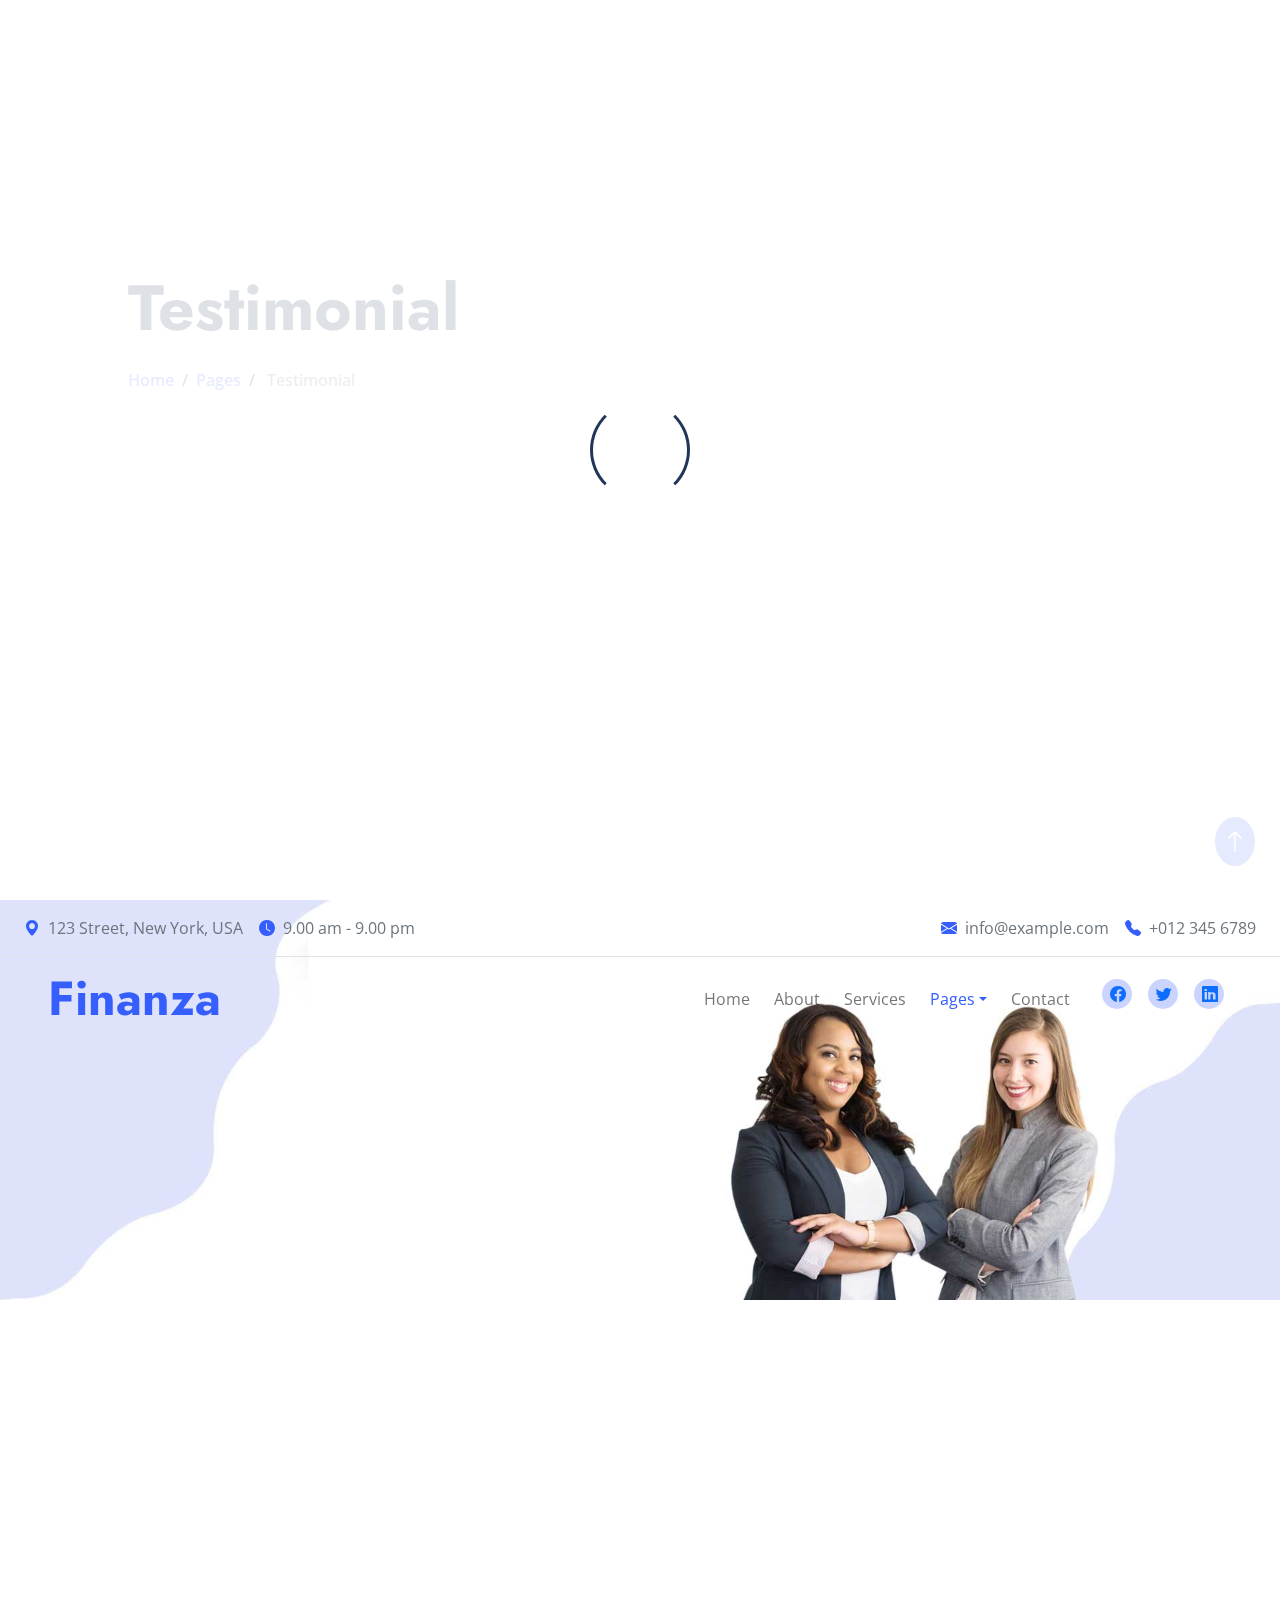
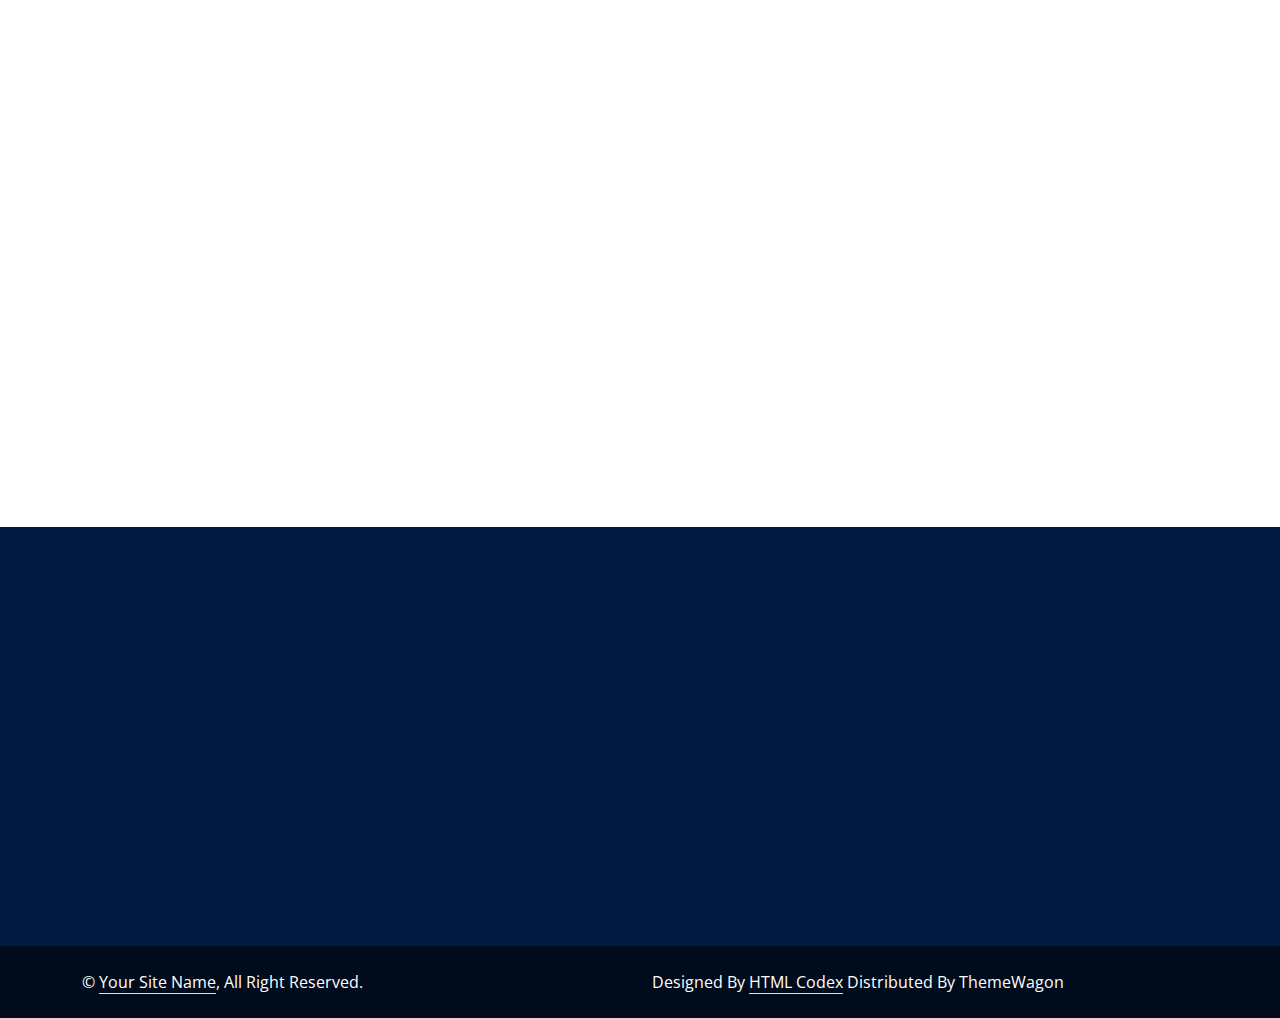
<file: testimonial.html>
<!DOCTYPE html>
<html lang="en">
<head>
    <meta charset="UTF-8">
    <meta http-equiv="X-UA-Compatible" content="IE=edge">
    <meta name="viewport" content="width=device-width, initial-scale=1.0">
    <title>Finanza</title>
    <style>
        @import url(css/bootstrap-icons.css);
        @import url(css/bootstrap.min.css);
        @import url(css/swiper-bundle.min.css);
        @import url(css/animate.css);
        @import url(css/animate.min.css);
        @import url(css/fonts.css);
        @import url(css/style.css);
    </style>
</head>
<body>

    <!-- loader-->
    <div class="loading-container position-sticky">
        <div class="loading"></div>
        <div id="loading-text">finanza</div>
    </div>
    
    <header class="position-fixed w-100">
        <div class="top-bar border-bottom d-flex justify-content-between">
            <div class="topbar-left d-none d-lg-block py-3 px-4">
                <ul class="list-unstyled hstack m-0">
                    <li class="pe-3"><a class=" text-decoration-none text-secondary" href="#"><i class="bi bi-geo-alt-fill pe-2 text-primary"></i>123 Street, New York, USA</a></li>
                    <li><a class=" text-decoration-none text-secondary" href="#"><i class="bi bi-clock-fill pe-2 text-primary"></i>9.00 am - 9.00 pm</a></li>
                </ul>
            </div>
            <div class="topbar-right d-none d-lg-block py-3 px-4">
                <ul class="list-unstyled hstack m-0">
                    <li class="pe-3"><a class=" text-decoration-none text-secondary" href="mailto:info@example.com "><i class="bi bi-envelope-fill pe-2 text-primary"></i>info@example.com </li></a>
                    <li><a class="text-decoration-none text-secondary" href="tel:+012 345 6789"><i class="bi bi-telephone-fill pe-2 text-primary"></i>+012 345 6789</a></li>
                </ul>
            </div>
        </div>
        <div class="main-header navbar navbar-expand-lg px-5">
            <div class="navbar-brand">
                <div><a class="display-5 text-primary font-jost fw-bold text-decoration-none" href="index.html">Finanza</a></div>
            </div>
            <button class="navbar-toggler border-0 bg-white" type="button" data-bs-toggle="collapse" data-bs-target="#navbarNav" >
                <span class="navbar-toggler-icon bg-white"></span>
            </button>
            <nav class="collapse navbar-collapse justify-content-end" id="navbarNav">
                <ul class="navbar-nav show">
                    <li class="nav-item"><a class="nav-link pe-3 " href="index.html">Home</a></li>
                    <li class="nav-item"><a class="nav-link pe-3" href="about.html">About</a></li>
                    <li class="nav-item"><a class="nav-link pe-3" href="services.html">Services</a></li>
                    <li class="nav-item dropdown"><a class="nav-link dropdown-toggle active pe-3" href="#" data-bs-toggle="dropdown">Pages</a>
                        <ol class="dropdown-menu">
                            <li><a class="dropdown-item" href="project.html">Projects</a></li>
                            <li><a class="dropdown-item" href="feature.html">Features</a></li>
                            <li><a class="dropdown-item" href="team.html">Team Member</a></li>
                            <li><a class="dropdown-item active" href="testimonial.html">Testimonial</a></li>
                            <li><a class="dropdown-item" href="404pages.html">404 Page</a></li>
                        </ol>
                    </li>
                    <li class="nav-item"><a class="nav-link pe-3" href="contact.html">Contact</a></li>
                    <div class="icon d-none d-lg-block text-primary ms-3 me-2 rounded-circle">
                        <a href="#" class="text-decoration-none"><i class="bi bi-facebook px-2 py-2"></i></a>
                    </div>
                    <div class="icon d-none d-lg-block text-primary me-2 ms-2 rounded-circle">
                        <a href="#" class="text-decoration-none"><i class="bi bi-twitter px-2 py-2"></i></a>
                    </div>
                    <div class="icon d-none d-lg-block text-primary me-2 ms-2 rounded-circle">
                        <a href="#" class="text-decoration-none"><i class="bi bi-linkedin px-2 py-2"></i></a>
                    </div>
                </ul>
            </nav>
        </div>
    </header>
    
    <!-- banner section -->
    <section class="about-banner">
        <img class="img-fluid" src="img/header.jpg" alt="">
        <div class="about-in position-absolute">
            <h2 class="display-3 fw-bold pb-3 font-jost dark-blue">Testimonial</h2>
            <h6><span><a class="text-decoration-none text-primary" href="#">Home &nbsp;</a></span>/ &nbsp;<span><a class="text-decoration-none text-primary" href="#">Pages &nbsp;</a></span>/<span class="text-secondary"> &nbsp; Testimonial</span></h6>
        </div>
    </section>

    <!-- testimonial section -->
    <section class="testimonial padding-80">
        <div class="container">
            <div class="text-center mx-auto mb-5 wow animate__animated animate__fadeInUp animate__delay">
                <p class="text-primary rounded border d-inline-block py-1 px-2">Testimonial</p>
                <h2 class="display-4 fw-semibold dark-blue font-jost">What Our Clients Say!</h2>
            </div>
            <div class="swiper testimonial-swiper pt-5 wow animate__animated animate__fadeInUp animate__delay">
                <div class="swiper-wrapper">
                  <div class="swiper-slide mb-5">
                    <div class="testimonial-item text-center">
                        <div class="testimonial-text mb-5 border p-2 rounded position-relative">
                            <div class="position-absolute quote text-primary bg-white px-1 display-4 border rounded-circle"><i class="bi bi-quote"></i></div>
                            <p class="text-center pt-5">Dolores sed duo clita tempor justo dolor et stet lorem kasd labore dolore lorem ipsum. At lorem
                                lorem magna ut et, nonumy et labore et tempor diam tempor erat.</p>
                        </div>
                        <img class="rounded-circle" src="img/testimonial-3.jpg" alt="">
                        <h4 class="fs-4 pt-3 fw-semibold font-jost">Client Name</h4>
                        <h6 class="fw-normal">Profession</h6>
                    </div>
                  </div>
                  <div class="swiper-slide mb-5">
                    <div class="testimonial-item text-center">
                        <div class="testimonial-text mb-5 border p-2 rounded position-relative">
                            <div class="position-absolute quote text-primary bg-white px-1 display-4 border rounded-circle"><i class="bi bi-quote"></i></div>
                            <p class="text-center pt-5">Dolores sed duo clita tempor justo dolor et stet lorem kasd labore dolore lorem ipsum. At lorem
                                lorem magna ut et, nonumy et labore et tempor diam tempor erat.</p>
                        </div>
                        <img class="rounded-circle" src="img/testimonial-2.jpg" alt="">
                        <h4 class="fs-4 pt-3 fw-semibold font-jost">Client Name</h4>
                        <h6 class="fw-normal">Profession</h6>
                    </div>
                  </div>
                  <div class="swiper-slide mb-5">
                    <div class="testimonial-item text-center">
                        <div class="testimonial-text mb-5 border p-2 rounded position-relative">
                            <div class="position-absolute quote text-primary bg-white px-1 display-4 border rounded-circle"><i class="bi bi-quote"></i></div>
                            <p class="text-center pt-5">Dolores sed duo clita tempor justo dolor et stet lorem kasd labore dolore lorem ipsum. At lorem
                                lorem magna ut et, nonumy et labore et tempor diam tempor erat.</p>
                        </div>
                        <img class="rounded-circle" src="img/testimonial-1.jpg" alt="">
                        <h4 class="fs-4 pt-3 fw-semibold font-jost">Client Name</h4>
                        <h6 class="fw-normal">Profession</h6>
                    </div>
                  </div>
                  <div class="swiper-slide mb-5">
                    <div class="testimonial-item text-center">
                        <div class="testimonial-text mb-5 border p-2 rounded position-relative">
                            <div class="position-absolute quote text-primary bg-white px-1 display-4 border rounded-circle"><i class="bi bi-quote"></i></div>
                            <p class="text-center pt-5">Dolores sed duo clita tempor justo dolor et stet lorem kasd labore dolore lorem ipsum. At lorem
                                lorem magna ut et, nonumy et labore et tempor diam tempor erat.</p>
                        </div>
                        <img class="rounded-circle" src="img/testimonial-4.jpg" alt="">
                        <h4 class="fs-4 pt-3 fw-semibold font-jost">Client Name</h4>
                        <h6 class="fw-normal">Profession</h6>
                    </div>
                  </div>
                </div>
                <div class="swiper-pagination"></div>
            </div>
        </div>
    </section>

    <!-- footer -->
    <footer class="footer">
        <div class="container padding-80">
            <div class="row p-3">
                <div class="col-12 col-md-6 col-lg-3 text-white wow animate__animated animate__fadeInUp animate__delay">
                    <h3 class="fs-4 fw-semibol mb-2 font-jost">Our Office</h3>
                    <ol class="list-group">
                        <li class="list-group-item mt-2 p-0 border-0 bg-transparent"><a class="fs-6 fw-normal text-decoration-none text-white" href="#"><i class="bi bi-geo-alt-fill ps-0 me-3"></i>123 Street, New York, USA</a></li>
                        <li class="list-group-item mt-2 p-0 border-0 bg-transparent"><a class="fs-6 fw-normal text-decoration-none text-white" href="tel:+012 345 67890"><i class="bi bi-telephone-fill ps-0 me-3"></i>+012 345 67890</a></li>
                        <li class="list-group-item mt-2 p-0 border-0 bg-transparent"><a class="fs-6 fw-normal text-decoration-none text-white" href="mailto:info@example.com"><i class="bi bi-envelope-fill ps-0 me-3"></i>info@example.com</a></li>
                    </ol>
                    <div class="hstack mt-3">
                        <div class="icon border text-primary me-2 rounded-circle">
                            <a href="#" class="text-decoration-none"><i class="bi bi-facebook px-2 py-2"></i></a>
                        </div>
                        <div class="icon border text-primary me-2 rounded-circle">
                            <a href="#" class="text-decoration-none"><i class="bi bi-twitter px-2 py-2"></i></a>
                        </div>
                        <div class="icon border text-primary me-2 rounded-circle">
                            <a href="#" class="text-decoration-none"><i class="bi bi-linkedin px-2 py-2"></i></a>
                        </div>
                        <div class="icon border text-primary me-2 rounded-circle">
                            <a href="#" class="text-decoration-none"><i class="bi bi-instagram px-2 py-2"></i></a>
                        </div>
                    </div>
                </div>
                <div class="col-12 col-md-6 col-lg-3 mt-5 mt-md-0 text-white wow animate__animated animate__fadeInUp animate__delay">
                    <h3 class="fs-4 fw-semibol mb-2 font-jost">Services</h3>
                    <ol class="list-group">
                        <li class="list-group-item mt-2 p-0 border-0 bg-transparent"><a class="fs-6 link fw-normal text-decoration-none" href="#"><i class="bi bi-chevron-right pe-2 fs-5"></i>Financial Planning</a></li>
                        <li class="list-group-item mt-2 p-0 border-0 bg-transparent"><a class="fs-6 link fw-normal text-decoration-none" href="#"><i class="bi bi-chevron-right pe-2 fs-5"></i>Cash Investment</a></li>
                        <li class="list-group-item mt-2 p-0 border-0 bg-transparent"><a class="fs-6 link fw-normal text-decoration-none" href="#"><i class="bi bi-chevron-right pe-2 fs-5"></i>Financial Consultancy</a></li>
                        <li class="list-group-item mt-2 p-0 border-0 bg-transparent"><a class="fs-6 link fw-normal text-decoration-none" href="#"><i class="bi bi-chevron-right pe-2 fs-5"></i>Business Loans</a></li>
                        <li class="list-group-item mt-2 p-0 border-0 bg-transparent"><a class="fs-6 link fw-normal text-decoration-none" href="#"><i class="bi bi-chevron-right pe-2 fs-5"></i>Cash Investment</a></li>
                    </ol>
                </div>
                <div class="col-12 col-md-6 col-lg-3 mt-5 mt-lg-0 text-white wow animate__animated animate__fadeInUp animate__delay">
                    <h3 class="fs-4 fw-semibol mb-2 font-jost">Quick Links</h3>
                    <ol class="list-group">
                        <li class="list-group-item mt-2 p-0 border-0 bg-transparent"><a class="fs-6 link fw-normal text-decoration-none" href="#"><i class="bi bi-chevron-right pe-2 fs-5"></i>About Us</a></li>
                        <li class="list-group-item mt-2 p-0 border-0 bg-transparent"><a class="fs-6 link fw-normal text-decoration-none" href="#"><i class="bi bi-chevron-right pe-2 fs-5"></i>Contact Us</a></li>
                        <li class="list-group-item mt-2 p-0 border-0 bg-transparent"><a class="fs-6 link fw-normal text-decoration-none" href="#"><i class="bi bi-chevron-right pe-2 fs-5"></i>Our Services</a></li>
                        <li class="list-group-item mt-2 p-0 border-0 bg-transparent"><a class="fs-6 link fw-normal text-decoration-none" href="#"><i class="bi bi-chevron-right pe-2 fs-5"></i>Terms & Condition</a></li>
                        <li class="list-group-item mt-2 p-0 border-0 bg-transparent"><a class="fs-6 link fw-normal text-decoration-none" href="#"><i class="bi bi-chevron-right pe-2 fs-5"></i>Support</a></li>
                    </ol>
                </div>
                <div class="col-12 col-md-6 col-lg-3 mt-5 mt-lg-0 text-white wow animate__animated animate__fadeInUp animate__delay">
                    <h3 class="fs-4 fw-semibol mb-2 font-jost">Newsletter</h3>
                    <p class="mt-2">Dolor amet sit justo amet elitr clita ipsum elitr est.</p>
                    <div class="input-group p-2 bg-white rounded">
                        <input type="text" class="form-control border-0" placeholder="Your Email">
                        <span class="input-group-text bg-primary rounded-2 text-white">Sign UP</span>
                    </div>
                </div>
            </div>
        </div>
        <div class="copy-right py-4 text-white">
            <div class="container">
                <div class="row justify-content-between">
                    <div class="col-12 col-md-6">
                        <p class="m-0">© <span class="copy-text border-bottom">Your Site Name</span>, All Right Reserved.</p>
                    </div>
                    <div class="col-12 mt-3 mt-md-0 col-md-6">
                        <p class="m-0">Designed By <span class="copy-text border-bottom">HTML Codex</span> Distributed By ThemeWagon</p>
                    <div>
                </div>
            </div>
        </div>
    </footer>

    <div class="back-to-top-btn position-fixed top-25">
        <a class="text-decoration-none" href="#"><i class="bi bi-arrow-up rounded-circle px-2 py-2 bg-primary fs-4 text-white"></i></a>
    </div>


    <script src="js/popper.min.js"></script>
    <script src="js/bootstrap.min.js"></script>
    <script src="js/jquery-3.6.4.min.js"></script>
    <script src="js/jquery.min.js"></script>
    <script src="js/jquery-ui.min.js"></script>
    <script src="js/jquery.counterup.min.js"></script>
    <script src="js/waypoints.min.js"></script>
    <script src="js/wow.min.js"></script>
    <script src="js/swiper-bundle.min.js"></script>
    <script>
        new WOW().init();
    </script>
    <script>
        // header js 
        $(window).scroll(function(){
            if($(window).scrollTop() > 50) {
                $(".main-header").addClass("position-fixed top-0 bg-white w-100 zindex shadow")
                $("header").removeClass("position-fixed");
                $(".back-to-top-btn").fadeIn("fixed")
            }
            else{
                $(".main-header").removeClass("position-fixed top-0 bg-white w-100 zindex shadow")
                $("header").addClass("position-fixed")
                $(".back-to-top-btn").fadeOut("fixed")
            }
        })
    </script>
    <script>
        // counter section js 
        $('.counter').counterUp({
            delay: 15,
            time: 2000
        });
    </script>
    <script>
        var swiper = new Swiper(".project-swiper", {
          slidesPerView: 3,
          spaceBetween: 30,
          loop: true,
          navigation: {
            nextEl: ".swiper-button-next",
            prevEl: ".swiper-button-prev",
            },
            // Responsive breakpoints
             breakpoints: {
            // when window width is >= 320px
            320: {
            slidesPerView: 1,
            spaceBetween: 20
            },
            // when window width is >= 640px
            800: {
            slidesPerView: 2,
            spaceBetween: 30
            },
            999: {
            slidesPerView: 3,
            spaceBetween: 30
            }
            }
        });
    </script>
    <script>
        // testimonial js 
        var swiper = new Swiper(".testimonial-swiper", {
          slidesPerView: 3,
          spaceBetween: 30,
        //   loop:true,
          pagination: {
            el: ".swiper-pagination",
            clickable: true,
          },
            // Responsive breakpoints
             breakpoints: {
            // when window width is >= 320px
            320: {
            slidesPerView: 1,
            spaceBetween: 20
            },
            // when window width is >= 640px
            800: {
            slidesPerView: 2,
            spaceBetween: 30
            },
            999: {
            slidesPerView: 3,
            spaceBetween: 30
            }
        }
        });
    </script>
    <script>
        $(window).load(function(){
            $(".loading-container").fadeOut(3000);
        })
    </script>

</body>
</html>
</file>
